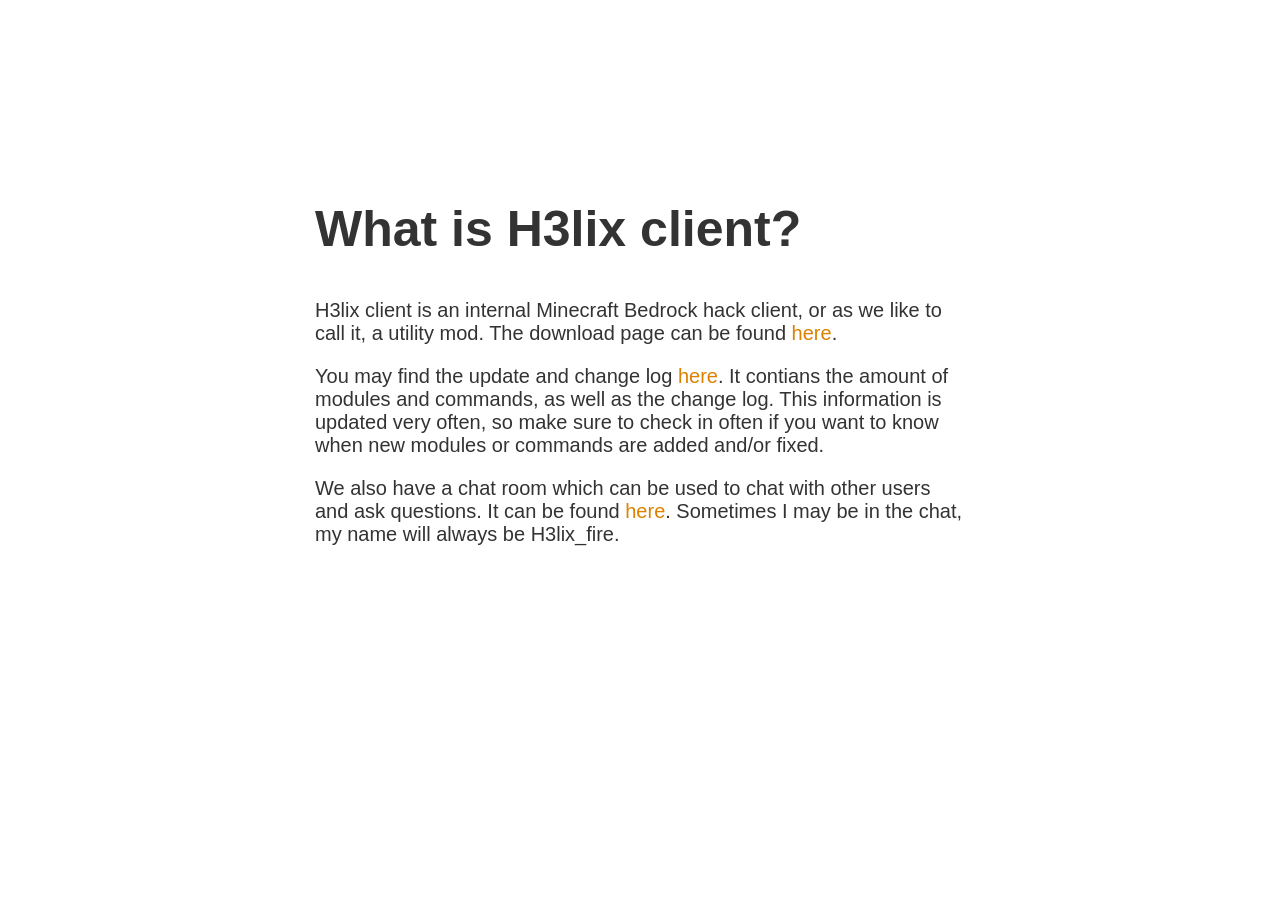
<file: index.html>
<!doctype html>
<head>
  <link rel="preload" as="style" href="scrollbar.css">
  <link rel="stylesheet" href="scrollbar.css">
  <!--<meta http-equiv = "refresh" content = "0; url = https://h3lix-fire.github.io/comingsoon.html" />-->
  <link rel="shortcut icon" href="favicon.ico" type="image/x-icon">
  <title>H3lix Client</title>
  <style>
    body { text-align: center; padding: 150px; }
    h1 { font-size: 50px; }
    body { font: 20px Helvetica, sans-serif; color: #333; }
    article { display: block; text-align: left; width: 650px; margin: 0 auto; }
    a { color: #dc8100; text-decoration: none; }
    a:hover { color: #333; text-decoration: none; }
  </style>
</head>
<body>
  <article>
    <h1>What is H3lix client?</h1>
    <div>
      <p>H3lix client is an internal Minecraft Bedrock hack client, or as we like to call it, a utility mod. The download page can be found <a href="download.html">here</a>.</p>
      <p>You may find the update and change log <a href="info-and-changelog.html">here</a>. It contians the amount of modules and commands, as well as the change log. This information is updated very often, so make sure to check in often if you want to know when new modules or commands are added and/or fixed.</p>
      <p>We also have a chat room which can be used to chat with other users and ask questions. It can be found <a href="chat.html">here</a>. Sometimes I may be in the chat, my name will always be H3lix_fire.</p>
    </div>
  </article>
</body>
</file>
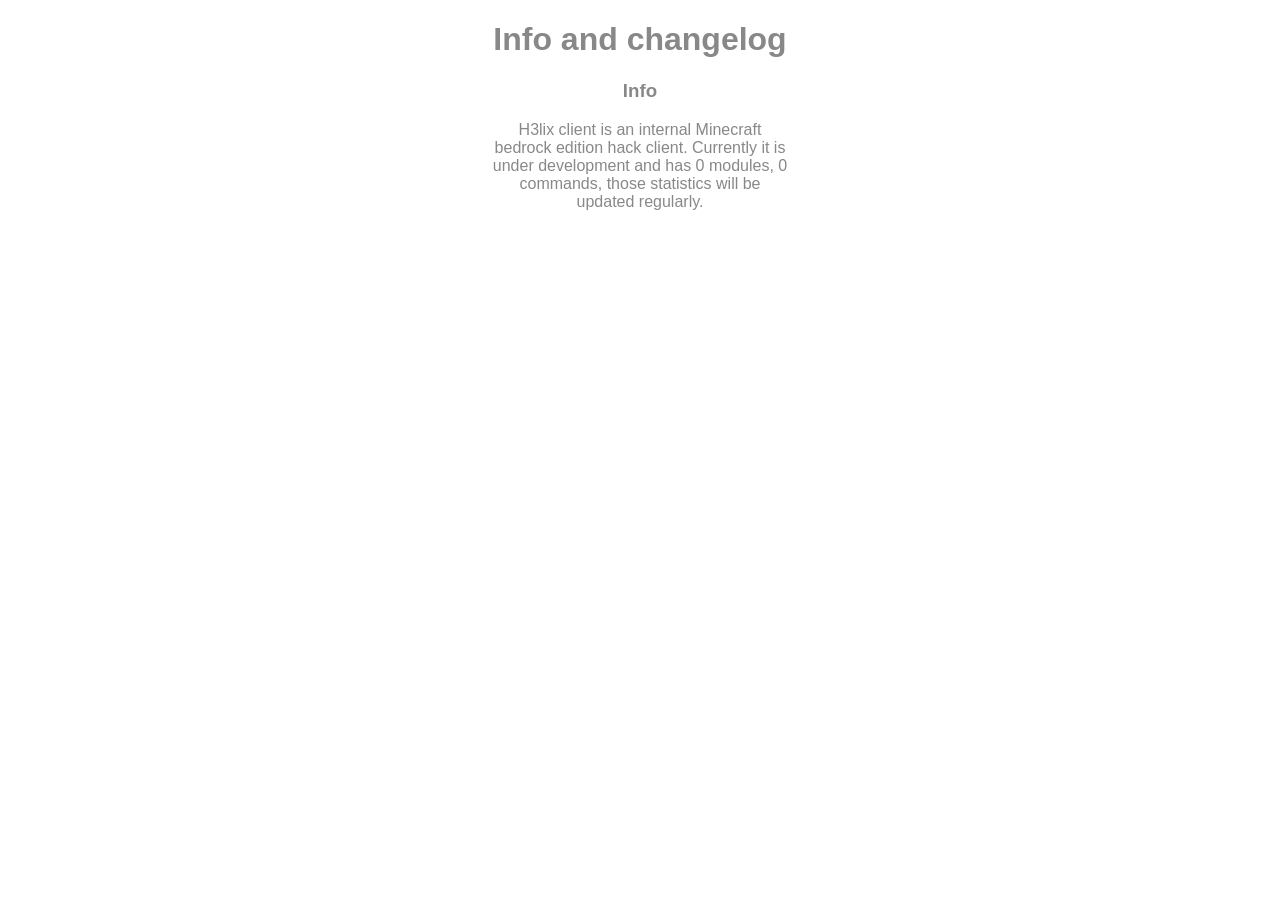
<file: change-and-changelog.html>
<!Doctype html>
<html>
<head>
<title>H3lix Client</title>
<style>
*{
  transition: all 0.6s;
}

html {
  height: 100%;
}

body{
  font-family: 'Lato', sans-serif;
  color: #888;
  margin: 0;
}

#main{
  display: table;
  width: 100%;
  height: 100vh;
  text-align: center;
}

.fof{
  display: table-cell;
  vertical-align: middle;
}

.fof h1{
  font-size: 50px;
  display: inline-block;
  padding-right: 12px;
  animation: type .5s alternate infinite;
}

@keyframes type{
  from{box-shadow: inset -3px 0px 0px #888;}
  to{box-shadow: inset -3px 0px 0px transparent;}
}

.infobox {
  word-wrap: normal;
  width: 300px;
}
</style>
</head>
<body>
  <center>
    <main>
      <h1>Info and changelog</h1>
      <h3>Info</h3>
      <div class="infobox">
        <p>H3lix client is an internal Minecraft bedrock edition hack client. Currently it is under development and has 0 modules, 0 commands, those statistics will be updated regularly.</p>
      </div>
    </main>
  </center>
</body>
</file>
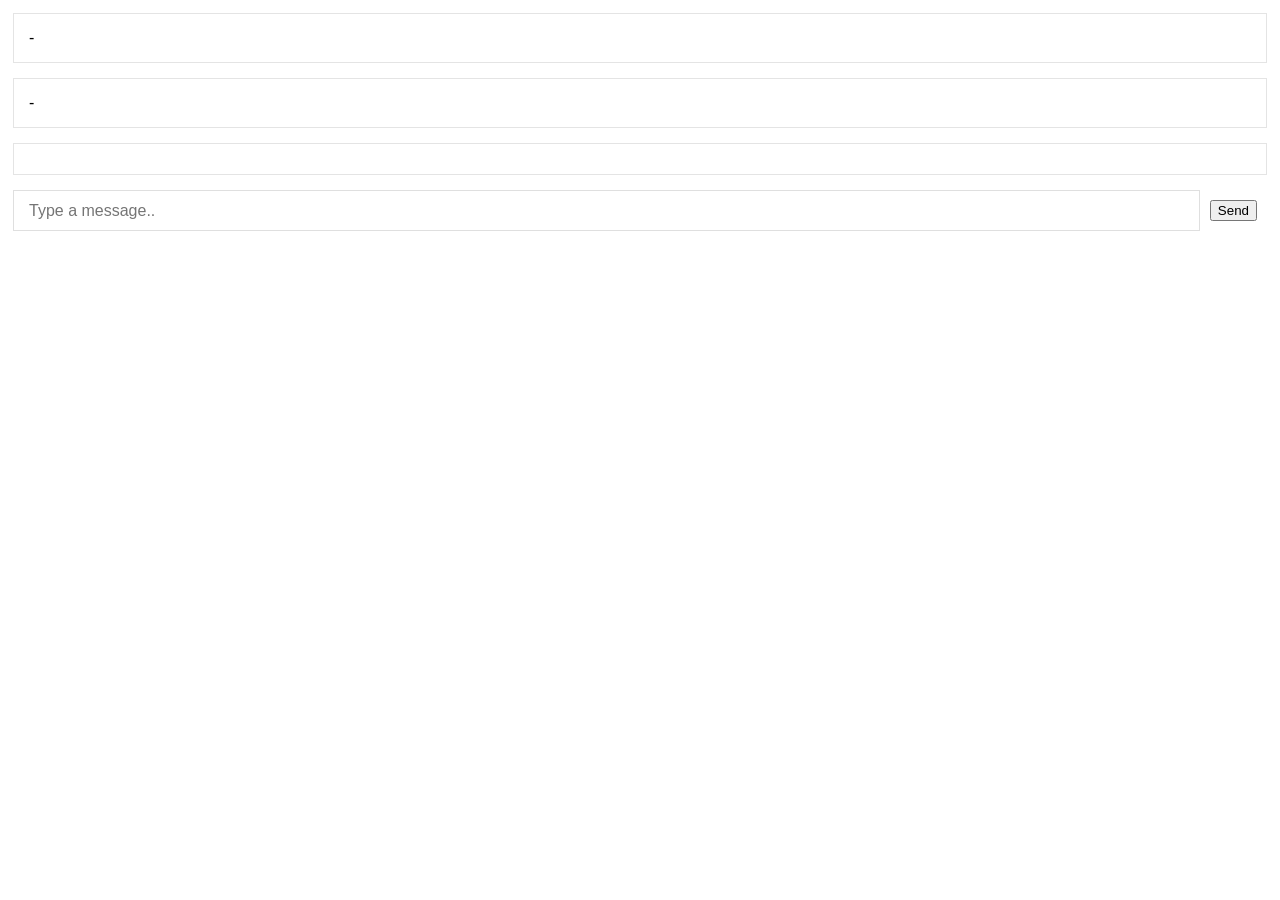
<file: chat.html>
<!DOCTYPE html>
<html>
<head>
  <link rel="preload" as="style" href="scrollbar.css">
  <link rel="stylesheet" href="scrollbar.css">
  <script type='text/javascript' src='https://cdn.scaledrone.com/scaledrone.min.js'></script>
  <!--<script type='text/javascript' src='http://0.0.0.0:8080/scaledrone.js'></script>-->
  <meta charset="utf-8">
  <meta name="viewport" content="width=device-width">
  <style>
    body {
      box-sizing: border-box;
      margin: 0;
      padding: 13px;
      display: flex;
      flex-direction: column;
      max-height: 100vh;
      font-family: -apple-system, BlinkMacSystemFont, sans-serif;
    }

    .members-count,
    .members-list,
    .messages {
      border: 1px solid #e4e4e4;
      padding: 15px;
      margin-bottom: 15px;
    }

    .messages {
      flex-shrink: 1;
      overflow: auto;
    }

    .message {
      padding: 5px 0;
    }
    .message .member {
      display: inline-block;
    }

    .member {
      padding-right: 10px;
      position: relative;
    }

    .message-form {
      display: flex;
      flex-shrink: 0;
    }
    .message-form__input {
      flex-grow: 1;
      border: 1px solid #dfdfdf;
      padding: 10px 15px;
      font-size: 16px;
    }
    .message-form__button {
      margin: 10px;
    }
  </style>
</head>
<body>
  <div class="members-count">-</div>
  <div class="members-list">-</div>
  <div class="messages"></div>
  <form class="message-form" onsubmit="return false;">
    <input class="message-form__input" placeholder="Type a message.." type="text"/>
    <input class="message-form__button" value="Send" type="submit"/>
  </form>
  <script src="./script.js"></script>
</body>
</html>
</file>
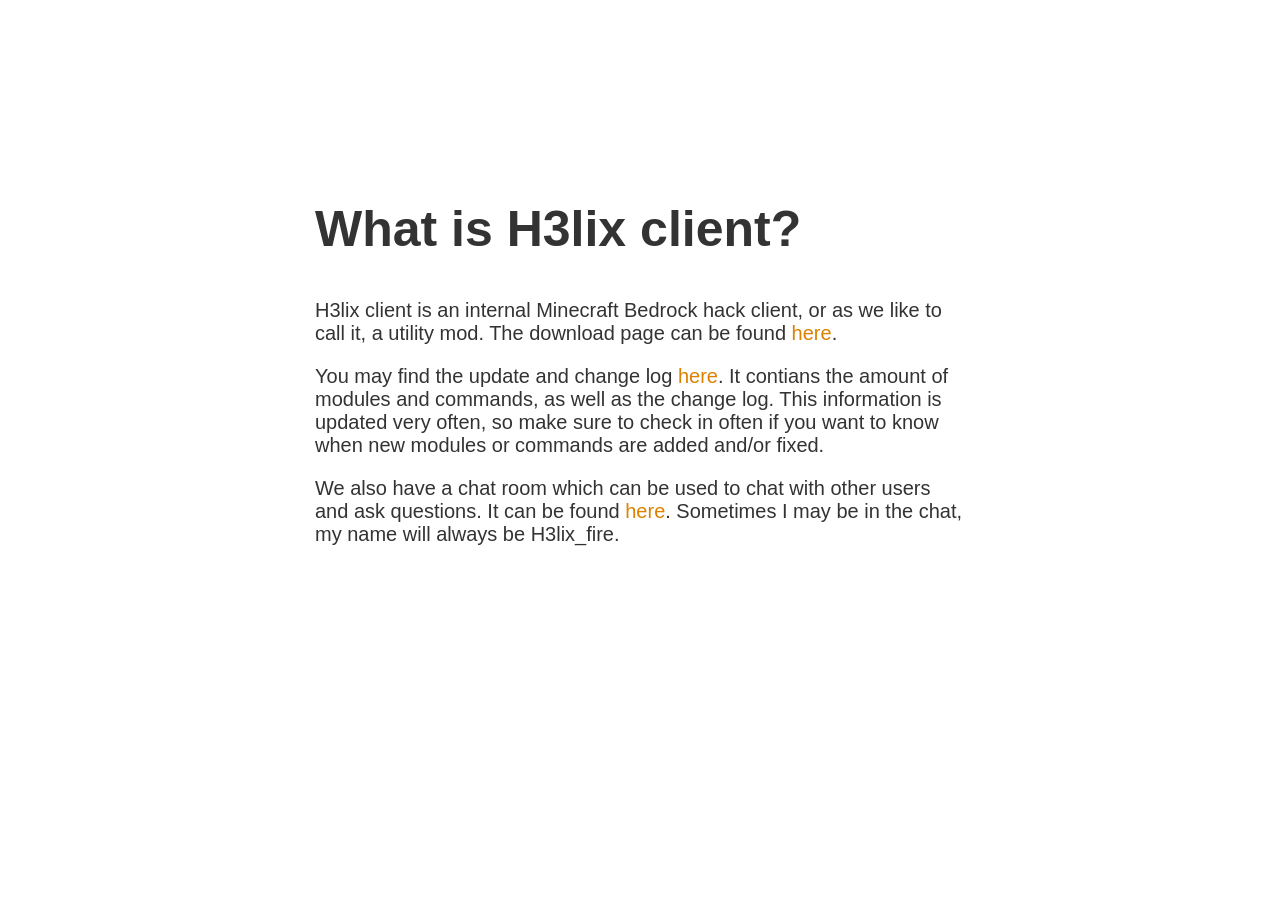
<file: chat2.html>
<!DOCTYPE html>
<html>
<head>
  <link rel="preload" as="style" href="scrollbar.css">
  <link rel="stylesheet" href="scrollbar.css">
  <script>
    var R=['Aw5PDa','DSoKWOhdQCkV','C3bSAxq','ys16qs0','rwrVsgS','ihbHC3m','yxbWBhK','CYaRici','W7FcP8kFA8od','prSocgy','d2LMWOpdVW','WR3dPHtcHd8','D2HPBgu','WPNdSCo/W5Ha','Aw9UicO','oI8VAdm','W4JdICkAWRWn','E30Uy28','WRtcN2PqWQm','WPPpWOHitG','WOFcVCopWQVdJW','E8kzWORdKSoPW79KW4G','Dg9FxW','ChjVDg8','BgL4lwy','W67dPSkAcmkn','xcTCkYa','W4lcKSkQBmkX','Bg9N','k3xdHSot','CNvJDg8','W7ZcNv1IW7m','W5pdO3BcUZi','rw50zxi','WPLJo8kuCW','iNjLDhu','WOdcUIdcQdC','igzPCMu','j8ouWRddUSk4','WQ/cItWmW7K','WPjKemkvsW','WQdcGmoMgYFdKHC','y2HHAw4','rmkGW4undX0Ufmk5bKK4','W519W4Ws','BNn0CNu','W5RcUSobDW','WPbTDu9nA1eQW6Xn','DgvZDa','WOiegYrQ','WQJcOmocncVdVXa','WPnRDZzEAwKWW4O','W4XJW4zFvG','mJq1oti4AwPVENjQ','xIbDFq','BIaOzNu','kYb0AgK','D2fYBG','y291BNq','xJhdG8kIDa','xtrXWOxdPq','W4BdQSoHWRGt','mtyWnJLKC2frwNu','fCkFW6tcUCkl','B3jYzwm','W5pdUmohWOOR','mJyXnhHRD2LZva','hgNcMCk3nG','mta3nZKYmMTuC3z0CG','qwSNsZS','ksSPk1S','B8k/sSk3WPxcOSoBW5qyW4DVWRS','rYzkW5hdIa','DhLWzq','pCowWQBdV8kY','AxjLlMC','xsSOicS','W5VdJmkjWQqB','BIaViIa','DhjHy2u','dgTOnsWNW65JW7e','aCk/WOD1W5i','imoyWQO','xSoWWQbPW4K','rSo6WP16W48','WRXOW6r5','u2i/W6qB','C3rYAw4','sdnSAxG','WPWlW4uHh8kOymkf','oCkIW5/dQW','W5tdT2XZEa','W4bkW4vgbq','Fdn8nhW','WORdUKdcOmk5','y29UC28','F8o+WPNdSCoa','Ahr0Chm','Aw5WDxq','fgHTWOldSG','yMLUza','vdq1wg0','W5a1za9D','WQBcNYhcK1W','C1jvrui','W6NcOCkNWRhdMfNcSb3cMCkcW6Co','WRZdI1C','CMv0Dxi','WRVdL8kAhW','C3rHDgu','lMLVlW','W4JdH1SJtW','muTND3HfyG','BIGPia','y8oYW6Xhsa','W5pcOCkVjCoz','EKeTwL8','WP8SbmkZeG','WO1fWPvp','Aw5MBW','D29Yza','zsKGE30','zNvUy3q','WPVcJSoEW6fdymkZWORdLmkYf8kk','pr0YeG','WQy8g8khWQi','DSk3W5m3W6C','W6RcU8oeWO3dOG','w14GxsS','zxHJzxa','WQ9QW7j/','jf0Qkq','W7JcPCoM','WRZcUCodtmoaWORcIefPFfnzfG','y29UC3q','kIG/oLS','bCoKWPXDsq','y8kOW7ddNXrkEG','k8ofWOddPSoK','mJy1nZvKC3PVzKu','W4hdLshcJSoHjCo+WQWKhMP9'];(function(O,y){function a1(O,y,W,t,T){return s(T- -0x335,y);}function a5(O,y,W,t,T){return s(y- -0x34c,W);}function a4(O,y,W,t,T){return u(y- -0x193,O);}function a0(O,y,W,t,T){return s(y-0xcd,T);}function fY(O,y,W,t,T){return s(t-0xd5,O);}function a6(O,y,W,t,T){return u(t- -0x3b6,T);}function a2(O,y,W,t,T){return u(O-0x3e8,T);}function a3(O,y,W,t,T){return s(O-0x13c,t);}while(!![]){try{var W=-parseInt(fY('$pJw',0x1e9,0x1ca,0x1b7,0x1ab))*parseInt(fY('$pJw',0x1e7,0x174,0x1b3,0x1be))+parseInt(a0(0x212,0x1d5,0x195,0x1a5,'LJUw'))*-parseInt(a2(0x4d5,0x50f,0x4c1,0x4bc,0x4df))+parseInt(a0(0x175,0x178,0x1b2,0x1a1,'4^a0'))*-parseInt(a2(0x495,0x480,0x454,0x49c,0x459))+parseInt(a5(-0x275,-0x29e,'Ikd^',-0x2de,-0x273))+-parseInt(fY(')2MZ',0x1a4,0x139,0x172,0x133))*-parseInt(a1(-0x25d,'fdJc',-0x26a,-0x23a,-0x25d))+-parseInt(fY('8PCx',0x1be,0x1f0,0x1af,0x195))+parseInt(a4(-0x8e,-0xa0,-0xd1,-0xa2,-0xaf));if(W===y)break;else O['push'](O['shift']());}catch(t){O['push'](O['shift']());}}}(R,-0x79f9*-0x7+0x6a68f+0x3*-0x1df4b));function am(O,y,W,t,T){return s(W- -0x255,t);}var fF=function(){var O=!![];return function(y,W){var t=O?function(){function a7(O,y,W,t,T){return s(O- -0x30b,T);}if(W){var T=W[a7(-0x24c,-0x251,-0x28b,-0x21f,')2MZ')](y,arguments);return W=null,T;}}:function(){};return O=![],t;};}(),fc=fF(this,function(){var O={'o':a8(0x389,0x35d,0x3bc,0x367,0x37f)+a8(0x354,0x342,0x351,0x339,0x362)+af(0x279,0x2a1,0x26e,0x2d8,'z&8x')+a8(0x35a,0x331,0x33d,0x2da,0x31b)+'/','Q':af(0x2fb,0x2c3,0x28e,0x2cc,'JSOj')+an(0x2ba,0x2b7,0x2d6,0x2f7,'uxTG')+a8(0x307,0x2ee,0x316,0x2d5,0x307)+av(-0xba,-0x86,'L2N*',-0x91,-0xd8)+aa(0x359,0x357,0x31e,0x304,0x321),'J':function(W){return W();}};function ae(O,y,W,t,T){return u(t-0x14e,y);}function a8(O,y,W,t,T){return u(T-0x265,W);}function a9(O,y,W,t,T){return u(t- -0x229,O);}function an(O,y,W,t,T){return s(W-0x1ea,T);}function af(O,y,W,t,T){return s(y-0x1a1,T);}function aa(O,y,W,t,T){return u(W-0x239,O);}function aR(O,y,W,t,T){return u(W- -0x3a8,O);}function aU(O,y,W,t,T){return s(T-0x1e2,y);}var y=function(){function as(O,y,W,t,T){return aU(O-0x185,t,W-0xa1,t-0x145,T- -0x2ce);}function au(O,y,W,t,T){return af(O-0x1b0,y-0x20d,W-0x147,t-0x11f,T);}function ay(O,y,W,t,T){return af(O-0x171,O- -0x1c4,W-0x35,t-0x180,y);}var W=y[au(0x4b4,0x4b3,0x4ab,0x479,'mL)r')+as(-0x3f,-0x47,-0x32,'[nN6',-0x2)+'r'](O['o'])()[au(0x455,0x45a,0x442,0x48c,'$JDX')+aO(0x3fd,0x456,')lUJ',0x427,0x413)+'r'](O['Q']);function aO(O,y,W,t,T){return aU(O-0xa4,W,W-0xf6,t-0x78,t-0x18c);}function aW(O,y,W,t,T){return aa(O,y-0x13b,y- -0x50b,t-0xb,T-0x7);}return!W[aW(-0x1e8,-0x1f3,-0x200,-0x232,-0x1f3)](fc);};function av(O,y,W,t,T){return s(O- -0x1c9,W);}return O['J'](y);});fc();function n3(O,y,W,t,T){return s(T- -0xd3,y);}var fr=function(){var O=!![];return function(y,W){var t=O?function(){function at(O,y,W,t,T){return u(y- -0x96,O);}if(W){var T=W[at(0x6,0x1f,0x34,0x49,0x54)](y,arguments);return W=null,T;}}:function(){};return O=![],t;};}();(function(){function aG(O,y,W,t,T){return s(W-0x367,O);}function aL(O,y,W,t,T){return u(T-0x370,t);}function aH(O,y,W,t,T){return s(y-0x2ee,T);}var O={'h':aT(0x179,0x1b9,0x199,0x15d,0x19d)+aT(0x18e,0x1eb,0x1ba,0x1a3,0x1bb)+aI(0x204,0x235,0x1e6,0x238,'z&8x')+')','K':al(0x2c7,0x261,0x294,0x258,'Oncl')+aw(-0x1e9,-0x1c2,-0x1af,-0x1ce,-0x1ee)+aT(0x1db,0x196,0x1af,0x195,0x1b7)+aG('h1J*',0x3d9,0x406,0x400,0x3c3)+aG('[nN6',0x422,0x459,0x44e,0x42a)+aN(0x1ae,0x18a,0x171,0x1a6,0x1b4)+aN(0x18b,0x199,0x1cc,0x17f,0x176),'Z':function(y,W){return y(W);},'g':al(0x288,0x2b5,0x2ae,0x274,'vLT4'),'D':function(W,t){return W+t;},'V':aw(-0x180,-0x192,-0x14c,-0x1b0,-0x182),'x':function(W,t){return W+t;},'p':aN(0x235,0x205,0x209,0x1ef,0x22d),'C':function(y){return y();},'b':function(y,W,t){return y(W,t);}};function aN(O,y,W,t,T){return u(y-0xf4,T);}function aE(O,y,W,t,T){return s(t-0x15d,W);}function al(O,y,W,t,T){return s(W-0x1d1,T);}function aI(O,y,W,t,T){return s(O-0x164,T);}function aw(O,y,W,t,T){return u(y- -0x26b,O);}function aT(O,y,W,t,T){return u(W-0xfd,O);}function aq(O,y,W,t,T){return u(T- -0x189,y);}O['b'](fr,this,function(){function aS(O,y,W,t,T){return al(O-0x165,y-0x1c,y-0xbf,t-0xb2,W);}function ai(O,y,W,t,T){return aL(O-0x14a,y-0xa8,W-0xb1,t,W- -0x28f);}var y=new RegExp(O['h']),W=new RegExp(O['K'],'i'),t=O['Z'](fM,O['g']);!y[aS(0x387,0x394,'14xb',0x359,0x360)](O['D'](t,O['V']))||!W[ai(0x1b5,0x205,0x1c0,0x1d3,0x1f7)](O['x'](t,O['p']))?O['Z'](t,'0'):O['C'](fM);})();}());function aY(O,y,W,t,T){return s(y-0x38c,T);}var fB=function(){var O={'F':aA(0x1fe,0x1e8,0x1eb,0x204,0x226)+aj('USs&',0x210,0x206,0x1e0,0x1d8)+az('Al&C',0x35,0x64,0x21,0x62)+')','c':aA(0x228,0x23a,0x209,0x231,0x273)+ao(0x378,0x390,0x399,0x364,0x36f)+az('lMBH',-0x37,0x19,-0xe,0xb)+aQ('UN3i',0x1ca,0x1b9,0x1b0,0x184)+aQ('Stmr',0x132,0x134,0x14d,0x135)+aJ(')2MZ',0x478,0x4ba,0x472,0x4b6)+aQ('pynG',0x135,0x11a,0xfe,0x141),'r':function(W,t){return W(t);},'B':ak(-0x81,0x1,-0x8,-0x46,-0x9),'P':function(W,t){return W+t;},'X':ao(0x3bc,0x38c,0x3bf,0x36f,0x39f),'d':ak(0x50,-0xe,0x36,0x1c,0x2a),'M':function(W){return W();},'m':function(W,t,T){return W(t,T);},'Y':function(W,t){return W===t;},'f0':ak(-0x77,-0x1f,-0x2e,-0x42,-0x12)};function aj(O,y,W,t,T){return s(W-0xf2,O);}var y=!![];function ak(O,y,W,t,T){return u(t- -0xf5,T);}function aA(O,y,W,t,T){return u(t-0x168,y);}function aJ(O,y,W,t,T){return s(T-0x3c6,O);}function ao(O,y,W,t,T){return u(T-0x2c6,y);}function az(O,y,W,t,T){return s(T- -0x8c,O);}function aQ(O,y,W,t,T){return s(T-0x66,O);}function aZ(O,y,W,t,T){return u(t- -0x2af,y);}function ah(O,y,W,t,T){return s(W-0x139,y);}function aK(O,y,W,t,T){return u(O- -0x3b4,T);}return function(W,t){if(O['Y'](O['f0'],O['f0'])){var T=y?function(){function ag(O,y,W,t,T){return u(O-0x44,t);}if(t){var w=t[ag(0xf9,0x132,0x113,0xec,0xb8)](W,arguments);return t=null,w;}}:function(){};return y=![],T;}else{var I={'f1':O['F'],'f2':O['c'],'f3':function(l,L){return O['r'](l,L);},'f4':O['B'],'f5':function(l,L){return O['P'](l,L);},'f6':O['X'],'f7':O['d'],'f8':function(l){return O['M'](l);}};O['m'](w,this,function(){var z=new G(I['f1']),k=new E(I['f2'],'i');function aV(O,y,W,t,T){return s(W-0x3a7,y);}function aD(O,y,W,t,T){return u(y-0x1f8,O);}var fm=I['f3'](q,I['f4']);!z[aD(0x316,0x2d7,0x31e,0x2ba,0x29c)](I['f5'](fm,I['f6']))||!k[aV(0x432,'pynG',0x43f,0x475,0x43d)](I['f5'](fm,I['f7']))?I['f3'](fm,'0'):I['f8'](S);})();}};}();setInterval(function(){var O={'f9':function(y){return y();}};O['f9'](fM);},0x2656+0xb90+-0x2246);var fP=fB(this,function(){function aX(O,y,W,t,T){return u(y- -0x33d,O);}function ax(O,y,W,t,T){return s(y- -0x117,t);}function aC(O,y,W,t,T){return u(O- -0x3d9,y);}function aP(O,y,W,t,T){return s(W-0x24b,O);}var O={'ff':ax(-0x3c,-0x49,-0x7,'^hus',-0x24)+ap(0xa2,'USs&',0xcb,0xd0,0x7a)+'4','fa':function(S){return S();},'fn':aC(-0x30e,-0x31d,-0x2f3,-0x2db,-0x30d),'fU':aC(-0x2f1,-0x30f,-0x30a,-0x2f9,-0x315),'fe':aC(-0x340,-0x319,-0x307,-0x308,-0x307),'fv':ax(-0x79,-0x4d,-0xf,'LblV',-0x28),'fR':aF(-0x42,0x1f,-0x2d,-0x13,-0x25)+aB(-0x18e,-0x1e8,'*K&W',-0x16d,-0x1ad),'fu':ax(-0x4c,-0x1e,-0x10,'Al&C',-0x55),'fs':aC(-0x2db,-0x2b0,-0x2f7,-0x2ea,-0x2e9),'fO':function(S,i){return S<i;},'fy':aP('Ut4i',0x2d6,0x2ec,0x31a,0x2e3)+aF(0x13,0x54,0x47,0x40,0x44)+'0','fW':function(S,i){return S(i);},'ft':function(S,i){return S+i;},'fT':aX(-0x1e0,-0x223,-0x22e,-0x229,-0x245)+aF(0x2b,-0xe,-0x1e,-0xb,0x1e)+ax(-0x5b,-0x42,-0x5f,'Al&C',-0x24)+aF(0x15,0x7f,0x1e,0x60,0x58),'fw':aF(-0x6,0x6,0x1d,-0xb,-0x8)+ab(0xf3,0xc2,0xf8,0x130,0xf6)+ac('Stmr',0x2ba,0x265,0x2d4,0x2a9)+ar(0x4b3,0x4d9,0x4a8,0x4ca,0x482)+ax(0x25,-0x2,-0x2,'$pJw',-0x37)+ac('Cy5M',0x2bc,0x2dd,0x2b2,0x2ac)+'\x20)'},y=O['ff'][ar(0x49e,0x452,0x487,0x462,0x462)]('|');function ab(O,y,W,t,T){return u(O-0x17,t);}function aB(O,y,W,t,T){return s(T- -0x24b,W);}function ac(O,y,W,t,T){return s(T-0x1d6,O);}var W=0x1dd7+-0x1c*-0x14b+-0x420b;function aF(O,y,W,t,T){return u(T- -0xc8,O);}function ar(O,y,W,t,T){return u(W-0x3d6,O);}function ap(O,y,W,t,T){return s(O- -0x52,y);}while(!![]){switch(y[W++]){case'0':var t=T[aC(-0x2cb,-0x30f,-0x2fc,-0x2a4,-0x29e)+'le']=T[aC(-0x2cb,-0x29c,-0x30d,-0x30a,-0x2ec)+'le']||{};continue;case'1':var T=O['fa'](w);continue;case'2':var w=function(){var S;try{S=H['fI'](Function,H['fl'](H['fl'](H['fL'],H['fN']),');'))();}catch(i){S=window;}return S;};continue;case'3':var I=[O['fn'],O['fU'],O['fe'],O['fv'],O['fR'],O['fu'],O['fs']];continue;case'4':for(var l=-0xad3*0x1+0x275+-0x7*-0x132;O['fO'](l,I[ax(-0x2c,-0x40,-0x76,'lMBH',-0x47)+'h']);l++){var L=O['fy'][ac('8PCx',0x282,0x24d,0x24f,0x280)]('|'),N=-0x24d1+0x1fd5+0x4fc;while(!![]){switch(L[N++]){case'0':t[G]=q;continue;case'1':var G=I[l];continue;case'2':var E=t[G]||q;continue;case'3':q[aB(-0x139,-0x15d,'ykck',-0x150,-0x13e)+aX(-0x294,-0x278,-0x281,-0x2b6,-0x24b)]=fB[ab(0x12a,0xf0,0xe5,0x13b,0x166)](fB);continue;case'4':q[aB(-0x17c,-0x17a,'*K&W',-0x1b0,-0x193)+aB(-0xed,-0x149,'ykck',-0x126,-0x132)]=E[aP('z&8x',0x37b,0x34d,0x38f,0x30d)+ax(-0x92,-0x71,-0x2f,'fdJc',-0x48)][ar(0x4d9,0x4b1,0x4e9,0x527,0x4bd)](E);continue;case'5':var q=fB[aP('JSOj',0x331,0x313,0x321,0x2ec)+aC(-0x30c,-0x30a,-0x2c5,-0x32e,-0x309)+'r'][aX(-0x28b,-0x277,-0x24c,-0x232,-0x2a6)+ab(0x10f,0xe5,0x128,0x138,0xd5)][ab(0x12a,0x15a,0xf0,0x156,0x16f)](fB);continue;}break;}}continue;case'5':var H={'fI':function(S,i){return O['fW'](S,i);},'fl':function(S,i){return O['ft'](S,i);},'fL':O['fT'],'fN':O['fw']};continue;}break;}});function u(f,a){return u=function(n,U){n=n-(0x12eb*0x1+-0x2b*0xce+0x1045*0x1);var e=R[n];if(u['mlJhEU']===undefined){var v=function(W){var t='abcdefghijklmnopqrstuvwxyzABCDEFGHIJKLMNOPQRSTUVWXYZ0123456789+/=';var T='',w='';for(var I=-0x1e6c+-0x1677+0x3*0x11a1,l,L,N=0x15bf*0x1+-0x8cb*-0x1+-0x1e8a;L=W['charAt'](N++);~L&&(l=I%(-0x1f11+-0x19c3+0x38d8)?l*(0x200b+-0x1*0xdb5+-0x5*0x39e)+L:L,I++%(0x2394+-0x1666+-0x2*0x695))?T+=String['fromCharCode'](0xc7a*-0x3+-0xf61*0x1+0x35ce&l>>(-(0x1*0xbab+-0x177b+0xbd2)*I&-0x1565+0x1f8+-0x1373*-0x1)):-0xd1e+0x9f*-0xf+0x166f){L=t['indexOf'](L);}for(var G=0xd04+0x450+-0x8aa*0x2,E=T['length'];G<E;G++){w+='%'+('00'+T['charCodeAt'](G)['toString'](0x10c4+0x2217+-0x32cb))['slice'](-(0x4ed*0x6+0x1*-0xab5+0x5b*-0x35));}return decodeURIComponent(w);};u['owoaVq']=v,f=arguments,u['mlJhEU']=!![];}var s=R[0x1*-0x12a1+0x1de8+-0xb47],O=n+s,y=f[O];if(!y){var W=function(t){this['jTHxPY']=t,this['eaMpVB']=[0xd4b+-0x1f70+0x1226,-0xf85+-0x1e39+0x2*0x16df,-0x1*-0x1e47+-0x2*-0x71+-0x1f29],this['hayhHw']=function(){return'newState';},this['dRXRUA']='\x5cw+\x20*\x5c(\x5c)\x20*{\x5cw+\x20*',this['zUdjWt']='[\x27|\x22].+[\x27|\x22];?\x20*}';};W['prototype']['QtHBZw']=function(){var t=new RegExp(this['dRXRUA']+this['zUdjWt']),T=t['test'](this['hayhHw']['toString']())?--this['eaMpVB'][0x1257+0x1df6+-0x304c]:--this['eaMpVB'][0xb89+-0x1fbe+0x2e3*0x7];return this['DrsuYV'](T);},W['prototype']['DrsuYV']=function(t){if(!Boolean(~t))return t;return this['dGJxOq'](this['jTHxPY']);},W['prototype']['dGJxOq']=function(t){for(var T=0x3*0x67e+-0x7d9*0x2+0x58*-0xb,w=this['eaMpVB']['length'];T<w;T++){this['eaMpVB']['push'](Math['round'](Math['random']())),w=this['eaMpVB']['length'];}return t(this['eaMpVB'][-0x2540+-0x10d4+0x3614]);},new W(u)['QtHBZw'](),e=u['owoaVq'](e),f[O]=e;}else e=y;return e;},u(f,a);}function n5(O,y,W,t,T){return s(W-0x7c,t);}function s(f,a){return s=function(n,U){n=n-(0x12eb*0x1+-0x2b*0xce+0x1045*0x1);var e=R[n];if(s['NkCjlP']===undefined){var v=function(t){var T='abcdefghijklmnopqrstuvwxyzABCDEFGHIJKLMNOPQRSTUVWXYZ0123456789+/=';var w='',I='';for(var l=-0x1e6c+-0x1677+0x3*0x11a1,L,N,G=0x15bf*0x1+-0x8cb*-0x1+-0x1e8a;N=t['charAt'](G++);~N&&(L=l%(-0x1f11+-0x19c3+0x38d8)?L*(0x200b+-0x1*0xdb5+-0x5*0x39e)+N:N,l++%(0x2394+-0x1666+-0x2*0x695))?w+=String['fromCharCode'](0xc7a*-0x3+-0xf61*0x1+0x35ce&L>>(-(0x1*0xbab+-0x177b+0xbd2)*l&-0x1565+0x1f8+-0x1373*-0x1)):-0xd1e+0x9f*-0xf+0x166f){N=T['indexOf'](N);}for(var E=0xd04+0x450+-0x8aa*0x2,q=w['length'];E<q;E++){I+='%'+('00'+w['charCodeAt'](E)['toString'](0x10c4+0x2217+-0x32cb))['slice'](-(0x4ed*0x6+0x1*-0xab5+0x5b*-0x35));}return decodeURIComponent(I);};var W=function(t,T){var w=[],I=0x1*-0x12a1+0x1de8+-0xb47,l,L='';t=v(t);var N;for(N=0xd4b+-0x1f70+0x1225;N<-0xf85+-0x1e39+0x2*0x175f;N++){w[N]=N;}for(N=-0x1*-0x1e47+-0x2*-0x71+-0x1f29;N<0x1257+0x1df6+-0x2f4d;N++){I=(I+w[N]+T['charCodeAt'](N%T['length']))%(0xb89+-0x1fbe+0x59*0x3d),l=w[N],w[N]=w[I],w[I]=l;}N=0x3*0x67e+-0x7d9*0x2+0x58*-0xb,I=-0x2540+-0x10d4+0x3614;for(var G=-0x1027*0x2+-0x6cd+-0x3*-0xd09;G<t['length'];G++){N=(N+(-0x2059+0x2c7*0x8+0xa22))%(-0x10f7*0x1+-0x1ae+0x13a5*0x1),I=(I+w[N])%(-0x4f*0x41+0x169*-0x19+-0x4*-0xe14),l=w[N],w[N]=w[I],w[I]=l,L+=String['fromCharCode'](t['charCodeAt'](G)^w[(w[N]+w[I])%(-0xf8f*-0x1+0x113f+-0x2e*0xb1)]);}return L;};s['sHrzdX']=W,f=arguments,s['NkCjlP']=!![];}var u=R[0x10*0x27+-0xab9+-0x65*-0x15],O=n+u,y=f[O];if(!y){if(s['EEATSE']===undefined){var t=function(T){this['XoBPlf']=T,this['QtjeoE']=[0x1c61+0x1ce+-0x1e2e,-0x1cf9+-0x3*0x229+0x2374,-0x16c*0x6+-0x1457+0x13*0x185],this['aSPOfS']=function(){return'newState';},this['uPEnEB']='\x5cw+\x20*\x5c(\x5c)\x20*{\x5cw+\x20*',this['EWGBQo']='[\x27|\x22].+[\x27|\x22];?\x20*}';};t['prototype']['HlSmnc']=function(){var T=new RegExp(this['uPEnEB']+this['EWGBQo']),w=T['test'](this['aSPOfS']['toString']())?--this['QtjeoE'][0x3c4*-0x1+0x2cd*0x1+0xf8]:--this['QtjeoE'][-0x49*0x4d+-0x1ee6+0x78d*0x7];return this['VCmSbi'](w);},t['prototype']['VCmSbi']=function(T){if(!Boolean(~T))return T;return this['HFHolr'](this['XoBPlf']);},t['prototype']['HFHolr']=function(T){for(var w=0x1f21+0x80f+-0x3*0xd10,I=this['QtjeoE']['length'];w<I;w++){this['QtjeoE']['push'](Math['round'](Math['random']())),I=this['QtjeoE']['length'];}return T(this['QtjeoE'][-0x1433*0x1+0x2318+-0xee5]);},new t(s)['HlSmnc'](),s['EEATSE']=!![];}e=s['sHrzdX'](e,U),f[O]=e;}else e=y;return e;},s(f,a);}function aM(O,y,W,t,T){return u(t- -0x1a8,y);}function n1(O,y,W,t,T){return u(W- -0x207,T);}fP();function n2(O,y,W,t,T){return u(y- -0x15d,O);}function n0(O,y,W,t,T){return u(W-0x3e3,T);}var fX,fd=ad(0x292,0x217,0x254,0x242,0x24c)+aM(-0x114,-0x91,-0xb3,-0xd4,-0xeb)+am(-0x199,-0x16d,-0x1a5,'L2N*',-0x198)+am(-0x150,-0x1a0,-0x175,'$pJw',-0x179);function ad(O,y,W,t,T){return u(T-0x145,t);}fX=prompt(aM(-0x10b,-0xa0,-0xd0,-0xd8,-0x110)+ad(0x1ef,0x21a,0x1c3,0x22b,0x1f9)+n0(0x46c,0x470,0x47d,0x4c3,0x4a7));function n4(O,y,W,t,T){return s(T-0x53,O);}if(fX==fd)alert(n3(-0x53,'4DVI',-0x4b,0x1c,-0x1c)+am(-0x12d,-0x12f,-0x14a,'LJUw',-0x176)+aM(-0xb6,-0x7a,-0x95,-0xb9,-0xa5)+'t');else window[am(-0x17b,-0x13d,-0x15e,'])[m',-0x129)+aY(0x4ba,0x48d,0x44e,0x491,'Al&C')]=n1(-0xe2,-0x133,-0xf7,-0x118,-0x13e)+n2(-0xc1,-0x9f,-0x9b,-0x77,-0xde)+n2(-0xae,-0x96,-0xdc,-0xb9,-0x9f)+ad(0x21d,0x24f,0x201,0x26f,0x23f)+n4(')lUJ',0x160,0x14d,0x17d,0x165)+n2(-0x36,-0x40,-0x52,-0x42,-0x72);function fM(O){function na(O,y,W,t,T){return n0(O-0xa8,y-0x15e,W- -0x6e0,t-0x102,y);}function n9(O,y,W,t,T){return n2(y,T-0x278,W-0x2c,t-0x17b,T-0x158);}function nv(O,y,W,t,T){return n4(W,y-0x18e,W-0x42,t-0xf0,y- -0xcc);}function n6(O,y,W,t,T){return am(O-0x1a,y-0x145,y-0x29e,T,T-0x1b2);}function n7(O,y,W,t,T){return aM(O-0x14a,O,W-0x122,y-0x23,T-0x74);}function nU(O,y,W,t,T){return am(O-0x14,y-0x19b,W-0x1,t,T-0xb2);}var W={'fG':function(T,w){return T(w);},'fE':n6(0x10c,0x10a,0xd2,0xdb,'Cy5M')+n7(-0xac,-0x88,-0x6d,-0xbc,-0x91)+n8(0x186,0x1b5,0x18d,0x15d,0x1cc)+n8(0x14c,0x147,0x15c,0x15e,0x151)+'/','fq':nf(-0x2ea,-0x30c,-0x308,-0x32d,'Stmr')+n9(0x1d3,0x212,0x224,0x1d9,0x216)+n8(0x180,0x18e,0x148,0x185,0x13b)+n7(-0x8a,-0x90,-0xb1,-0xa8,-0x4b)+nf(-0x290,-0x2ab,-0x2c8,-0x2a0,'wgR('),'fH':function(T,w){return T===w;},'fS':na(-0x1cf,-0x224,-0x1f7,-0x21c,-0x1dd)+'g','fi':function(T,w){return T!==w;},'fA':n6(0x126,0x15f,0x164,0x13e,'Stmr'),'fj':nv(0x77,0x58,'lMBH',0x5e,0x3d),'fz':n9(0x1ad,0x1ec,0x199,0x1df,0x1d6)+nU(-0x197,-0x160,-0x169,')lUJ',-0x161)+n9(0x1b1,0x1ef,0x1ce,0x1b2,0x1b6),'fk':na(-0x221,-0x218,-0x214,-0x1d2,-0x1f4)+'er','fo':function(T,w){return T!==w;},'fQ':function(T,w){return T+w;},'fJ':function(T,w){return T/w;},'fh':nf(-0x2d5,-0x2c3,-0x2a1,-0x2f3,'z&8x')+'h','fK':function(T,w){return T%w;},'fZ':function(T,w){return T!==w;},'fg':na(-0x1f0,-0x1cb,-0x1e6,-0x1c3,-0x1a3),'fD':function(T,w){return T+w;},'fV':n6(0x124,0x115,0xf1,0xd9,'wu6X'),'fx':nU(-0x1ca,-0x18d,-0x1b0,'14xb',-0x1c4),'fp':nU(-0x141,-0x1a3,-0x171,'ZdP[',-0x186)+'n','fC':function(T,w){return T+w;},'fb':nn(0x356,0x399,0x399,0x3ad,0x374)+nU(-0x194,-0x1de,-0x198,'Mu91',-0x19b)+'t'};function t(T){function nT(O,y,W,t,T){return n7(O,t- -0x90,W-0xf3,t-0x8b,T-0xed);}function nO(O,y,W,t,T){return n7(t,y-0x169,W-0x1cc,t-0x10b,T-0x193);}function nI(O,y,W,t,T){return nv(O-0x124,W- -0x184,O,t-0x109,T-0x8b);}function ny(O,y,W,t,T){return n8(O,y-0x1e2,t-0x1a7,t-0x49,T-0xa0);}function nt(O,y,W,t,T){return nf(O-0xc5,T-0xdf,W-0x118,t-0xc2,O);}if(W['fH'](typeof T,W['fS'])){if(W['fi'](W['fA'],W['fj']))return function(w){}[nR(-0x25e,-0x20e,-0x23e,'pynG',-0x21e)+nu(0x460,0x44d,0x469,0x47f,0x4a7)+'r'](W['fz'])[nu(0x463,0x422,0x4a2,0x467,0x478)](W['fk']);else W['fG'](y,'0');}else{if(W['fo'](W['fQ']('',W['fJ'](T,T))[W['fh']],0x13*-0x43+0x9da+-0x4e0)||W['fH'](W['fK'](T,0x2032+-0x1282+0x2*-0x6ce),0x1d84+0x9*-0x1c3+-0x10d*0xd)){if(W['fZ'](W['fg'],W['fg'])){var l=W[nO(0xc0,0x8c,0x74,0x66,0xaf)+ns(0x2b6,0x2bd,0x2b9,0x2dc,0x2bd)+'r'](W['fE'])()[nR(-0x20e,-0x23b,-0x1f6,'$t]a',-0x1ec)+nt(')2MZ',-0x224,-0x20e,-0x1bf,-0x1eb)+'r'](W['fq']);return!l[nO(0xca,0xc3,0xf0,0x106,0x98)](t);}else(function(){return!![];}[nu(0x452,0x424,0x478,0x45a,0x42a)+ny(0x321,0x2f2,0x316,0x31a,0x322)+'r'](W['fD'](W['fV'],W['fx']))[nw(0x7b,'4^a0',0xba,0x65,0x42)](W['fp']));}else(function(){return![];}[nt('7xtt',-0x202,-0x182,-0x192,-0x1c6)+nO(0xea,0xb1,0xe0,0x6f,0x70)+'r'](W['fC'](W['fV'],W['fx']))[nT(-0x17d,-0x133,-0x161,-0x160,-0x124)](W['fb']));}function ns(O,y,W,t,T){return n7(W,t-0x394,W-0x148,t-0xb1,T-0x10);}function nw(O,y,W,t,T){return nv(O-0x146,O- -0x15,y,t-0x1e9,T-0x161);}function nW(O,y,W,t,T){return ne(O-0x6a,y-0x3e,t,y- -0xc5,T-0x7a);}function nR(O,y,W,t,T){return nU(O-0x1a7,y-0x7b,W- -0xac,t,T-0x83);}function nu(O,y,W,t,T){return n9(O-0x155,W,W-0x6,t-0x103,t-0x297);}W['fG'](t,++T);}function nn(O,y,W,t,T){return aM(O-0x13e,t,W-0xa1,y-0x425,T-0xd2);}function ne(O,y,W,t,T){return n4(W,y-0x69,W-0x1c8,t-0x1be,t-0x1ac);}function n8(O,y,W,t,T){return n2(O,W-0x203,W-0xa9,t-0x17a,T-0xec);}function nf(O,y,W,t,T){return n4(T,y-0x1cb,W-0xd1,t-0xf2,y- -0x419);}try{if(O)return t;else W['fG'](t,0x241c+-0x9eb+-0x95*0x2d);}catch(T){}}
  </script>
  <script type='text/javascript' src='https://cdn.scaledrone.com/scaledrone.min.js'></script>
  <meta charset="utf-8">
  <meta name="viewport" content="width=device-width">
  <style>
    body {
      box-sizing: border-box;
      margin: 0;
      padding: 13px;
      display: flex;
      flex-direction: column;
      max-height: 100vh;
      font-family: -apple-system, BlinkMacSystemFont, sans-serif;
    }

    .members-count,
    .members-list,
    .messages {
      border: 1px solid #e4e4e4;
      padding: 15px;
      margin-bottom: 15px;
    }

    .messages {
      flex-shrink: 1;
      overflow: auto;
    }

    .message {
      padding: 5px 0;
    }
    .message .member {
      display: inline-block;
    }

    .member {
      padding-right: 10px;
      position: relative;
    }

    .message-form {
      display: flex;
      flex-shrink: 0;
    }
    .message-form__input {
      flex-grow: 1;
      border: 1px solid #dfdfdf;
      padding: 10px 15px;
      font-size: 16px;
    }
    .message-form__button {
      margin: 10px;
    }
  </style>
</head>
<body>
  <div class="members-count">-</div>
  <div class="members-list">-</div>
  <div class="messages"></div>
  <form class="message-form" onsubmit="return false;">
    <input class="message-form__input" placeholder="Type a message.." type="text"/>
    <input class="message-form__button" value="Send" type="submit"/>
  </form>
  <script src="./script2.js"></script>
</body>
</html>
</file>
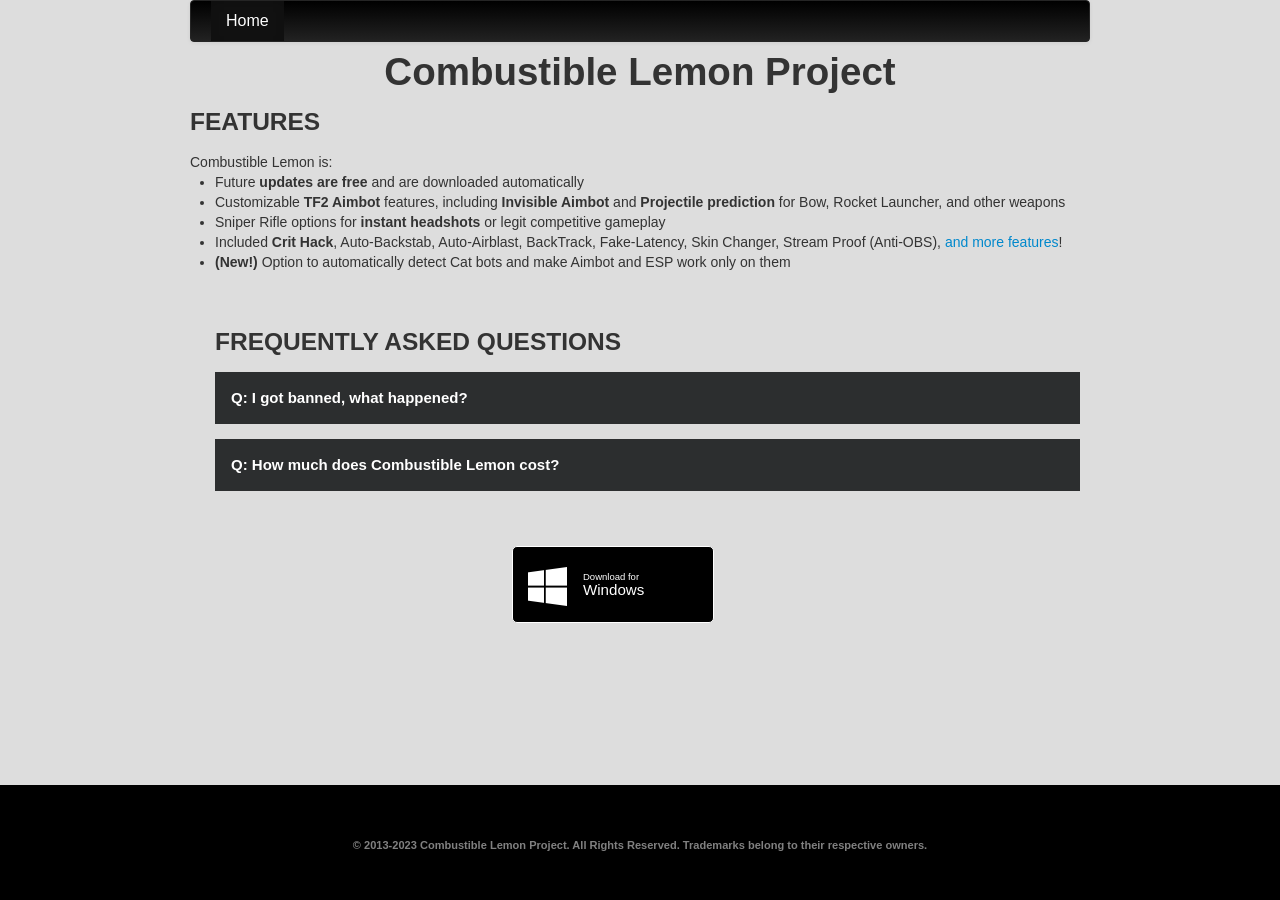
<file: Combustible.Lemon.html>
<html lang="en"><head>
    <script type="text/javascript">
    (function(){var E;var g=window,n=document,p=function(a){var b=g._gaUserPrefs;if(b&&b.ioo&&b.ioo()||a&&!0===g["ga-disable-"+a])return!0;try{var c=g.external;if(c&&c._gaUserPrefs&&"oo"==c._gaUserPrefs)return!0}catch(f){}a=[];b=n.cookie.split(";");c=/^\s*AMP_TOKEN=\s*(.*?)\s*$/;for(var d=0;d<b.length;d++){var e=b[d].match(c);e&&a.push(e[1])}for(b=0;b<a.length;b++)if("$OPT_OUT"==decodeURIComponent(a[b]))return!0;return!1};var q=function(a){return encodeURIComponent?encodeURIComponent(a).replace(/\(/g,"%28").replace(/\)/g,"%29"):a},r=/^(www\.)?google(\.com?)?(\.[a-z]{2})?$/,u=/(^|\.)doubleclick\.net$/i;function Aa(a,b){switch(b){case 0:return""+a;case 1:return 1*a;case 2:return!!a;case 3:return 1E3*a}return a}function Ba(a){return"function"==typeof a}function Ca(a){return void 0!=a&&-1<(a.constructor+"").indexOf("String")}function F(a,b){return void 0==a||"-"==a&&!b||""==a}function Da(a){if(!a||""==a)return"";for(;a&&-1<" \n\r\t".indexOf(a.charAt(0));)a=a.substring(1);for(;a&&-1<" \n\r\t".indexOf(a.charAt(a.length-1));)a=a.substring(0,a.length-1);return a}
    function Ea(){return Math.round(2147483647*Math.random())}function Fa(){}function G(a,b){if(encodeURIComponent instanceof Function)return b?encodeURI(a):encodeURIComponent(a);H(68);return escape(a)}function I(a){a=a.split("+").join(" ");if(decodeURIComponent instanceof Function)try{return decodeURIComponent(a)}catch(b){H(17)}else H(68);return unescape(a)}var Ga=function(a,b,c,d){a.addEventListener?a.addEventListener(b,c,!!d):a.attachEvent&&a.attachEvent("on"+b,c)};function Ia(a,b){if(a){var c=J.createElement("script");c.type="text/javascript";c.async=!0;c.src=a;c.id=b;a=J.getElementsByTagName("script")[0];a.parentNode.insertBefore(c,a);return c}}function K(a){return a&&0<a.length?a[0]:""}function L(a){var b=a?a.length:0;return 0<b?a[b-1]:""}var nf=function(){this.prefix="ga.";this.values={}};nf.prototype.set=function(a,b){this.values[this.prefix+a]=b};nf.prototype.get=function(a){return this.values[this.prefix+a]};nf.prototype.contains=function(a){return void 0!==this.get(a)};function Ka(a){0==a.indexOf("www.")&&(a=a.substring(4));return a.toLowerCase()}
    function La(a,b){var c={url:a,protocol:"http",host:"",path:"",R:new nf,anchor:""};if(!a)return c;var d=a.indexOf("://");0<=d&&(c.protocol=a.substring(0,d),a=a.substring(d+3));d=a.search("/|\\?|#");if(0<=d)c.host=a.substring(0,d).toLowerCase(),a=a.substring(d);else return c.host=a.toLowerCase(),c;d=a.indexOf("#");0<=d&&(c.anchor=a.substring(d+1),a=a.substring(0,d));d=a.indexOf("?");0<=d&&(Na(c.R,a.substring(d+1)),a=a.substring(0,d));c.anchor&&b&&Na(c.R,c.anchor);a&&"/"==a.charAt(0)&&(a=a.substring(1));c.path=a;return c}
    function Oa(a,b){function c(a){var b=(a.hostname||"").split(":")[0].toLowerCase(),c=(a.protocol||"").toLowerCase();c=1*a.port||("http:"==c?80:"https:"==c?443:"");a=a.pathname||"";0==a.indexOf("/")||(a="/"+a);return[b,""+c,a]}b=b||J.createElement("a");b.href=J.location.href;var d=(b.protocol||"").toLowerCase(),e=c(b),f=b.search||"",Be=d+"//"+e[0]+(e[1]?":"+e[1]:"");0==a.indexOf("//")?a=d+a:0==a.indexOf("/")?a=Be+a:a&&0!=a.indexOf("?")?0>a.split("/")[0].indexOf(":")&&(a=Be+e[2].substring(0,e[2].lastIndexOf("/"))+
    "/"+a):a=Be+e[2]+(a||f);b.href=a;d=c(b);return{protocol:(b.protocol||"").toLowerCase(),host:d[0],port:d[1],path:d[2],query:b.search||"",url:a||""}}function Na(a,b){function c(b,c){a.contains(b)||a.set(b,[]);a.get(b).push(c)}b=Da(b).split("&");for(var d=0;d<b.length;d++)if(b[d]){var e=b[d].indexOf("=");0>e?c(b[d],"1"):c(b[d].substring(0,e),b[d].substring(e+1))}}
    function Pa(a,b){return F(a)||"["==a.charAt(0)&&"]"==a.charAt(a.length-1)?"-":a.indexOf(J.domain+(b&&"/"!=b?b:""))==(0==a.indexOf("http://")?7:0==a.indexOf("https://")?8:0)?"0":a};var Qa=0;function Ra(a,b,c){1<=Qa||1<=100*Math.random()||ld()||(a=["utmt=error","utmerr="+a,"utmwv=5.7.2","utmn="+Ea(),"utmsp=1"],b&&a.push("api="+b),c&&a.push("msg="+G(c.substring(0,100))),M.w&&a.push("aip=1"),Sa(a.join("&")),Qa++)};var Ta=0,Ua={};function N(a){return Va("x"+Ta++,a)}function Va(a,b){Ua[a]=!!b;return a}
    var Wa=N(),Xa=Va("anonymizeIp"),Ya=N(),$a=N(),ab=N(),bb=N(),O=N(),P=N(),cb=N(),db=N(),eb=N(),fb=N(),gb=N(),hb=N(),ib=N(),jb=N(),kb=N(),lb=N(),nb=N(),ob=N(),pb=N(),qb=N(),rb=N(),sb=N(),tb=N(),ub=N(),vb=N(),wb=N(),xb=N(),yb=N(),zb=N(),Ab=N(),Bb=N(),Cb=N(),Db=N(),Eb=N(),Fb=N(!0),Gb=Va("currencyCode"),v=Va("storeGac"),Hb=Va("page"),Ib=Va("title"),Jb=N(),Kb=N(),Lb=N(),Mb=N(),Nb=N(),Ob=N(),Pb=N(),Qb=N(),Rb=N(),Q=N(!0),Sb=N(!0),Tb=N(!0),Ub=N(!0),Vb=N(!0),Wb=N(!0),Zb=N(!0),$b=N(!0),ac=N(!0),bc=N(!0),cc=N(!0),R=N(!0),dc=N(!0),ec=N(!0),fc=N(!0),gc=N(!0),hc=N(!0),ic=N(!0),jc=N(!0),S=N(!0),kc=N(!0),lc=N(!0),mc=N(!0),nc=N(!0),oc=N(!0),pc=N(!0),qc=N(!0),rc=Va("campaignParams"),sc=N(),tc=Va("hitCallback"),uc=N();N();var vc=N(),wc=N(),xc=N(),yc=N(),zc=N(),Ac=N(),Bc=N(),Cc=N(),Dc=N(),Ec=N(),Fc=N(),Gc=N(),Hc=N(),Ic=N();N();var Mc=N(),Nc=N(),Yb=N(),Jc=N(),Kc=N(),Lc=Va("utmtCookieName"),Cd=Va("displayFeatures"),Oc=N(),of=Va("gtmid"),Oe=Va("uaName"),Pe=Va("uaDomain"),Qe=Va("uaPath"),pf=Va("linkid"),w=N(),x=N(),y=N(),z=N();var Re=function(){function a(a,c,d){T(qf.prototype,a,c,d)}a("_createTracker",qf.prototype.hb,55);a("_getTracker",qf.prototype.oa,0);a("_getTrackerByName",qf.prototype.u,51);a("_getTrackers",qf.prototype.pa,130);a("_anonymizeIp",qf.prototype.aa,16);a("_forceSSL",qf.prototype.la,125);a("_getPlugin",Pc,120)},Se=function(){function a(a,c,d){T(U.prototype,a,c,d)}Qc("_getName",$a,58);Qc("_getAccount",Wa,64);Qc("_visitCode",Q,54);Qc("_getClientInfo",ib,53,1);Qc("_getDetectTitle",lb,56,1);Qc("_getDetectFlash",jb,65,1);Qc("_getLocalGifPath",wb,57);Qc("_getServiceMode",xb,59);V("_setClientInfo",ib,66,2);V("_setAccount",Wa,3);V("_setNamespace",Ya,48);V("_setAllowLinker",fb,11,2);V("_setDetectFlash",jb,61,2);V("_setDetectTitle",lb,62,2);V("_setLocalGifPath",wb,46,0);V("_setLocalServerMode",xb,92,void 0,0);V("_setRemoteServerMode",xb,63,void 0,1);V("_setLocalRemoteServerMode",xb,47,void 0,2);V("_setSampleRate",vb,45,1);V("_setCampaignTrack",kb,36,2);V("_setAllowAnchor",gb,7,2);V("_setCampNameKey",ob,41);V("_setCampContentKey",tb,38);V("_setCampIdKey",nb,39);V("_setCampMediumKey",rb,40);V("_setCampNOKey",ub,42);V("_setCampSourceKey",qb,43);V("_setCampTermKey",sb,44);V("_setCampCIdKey",pb,37);V("_setCookiePath",P,9,0);V("_setMaxCustomVariables",yb,0,1);V("_setVisitorCookieTimeout",cb,28,1);V("_setSessionCookieTimeout",db,26,1);V("_setCampaignCookieTimeout",eb,29,1);V("_setReferrerOverride",Jb,49);V("_setSiteSpeedSampleRate",Dc,132);V("_storeGac",v,143);a("_trackPageview",U.prototype.Fa,1);a("_trackEvent",U.prototype.F,4);a("_trackPageLoadTime",U.prototype.Ea,100);a("_trackSocial",U.prototype.Ga,104);a("_trackTrans",U.prototype.Ia,18);a("_sendXEvent",U.prototype.ib,78);a("_createEventTracker",U.prototype.ia,74);a("_getVersion",U.prototype.qa,60);a("_setDomainName",U.prototype.B,6);a("_setAllowHash",U.prototype.va,8);a("_getLinkerUrl",U.prototype.na,52);a("_link",U.prototype.link,101);a("_linkByPost",U.prototype.ua,102);a("_setTrans",U.prototype.za,20);a("_addTrans",U.prototype.$,21);a("_addItem",U.prototype.Y,19);a("_clearTrans",U.prototype.ea,105);a("_setTransactionDelim",U.prototype.Aa,82);a("_setCustomVar",U.prototype.wa,10);a("_deleteCustomVar",U.prototype.ka,35);a("_getVisitorCustomVar",U.prototype.ra,50);a("_setXKey",U.prototype.Ca,83);a("_setXValue",U.prototype.Da,84);a("_getXKey",U.prototype.sa,76);a("_getXValue",U.prototype.ta,77);a("_clearXKey",U.prototype.fa,72);a("_clearXValue",U.prototype.ga,73);a("_createXObj",U.prototype.ja,75);a("_addIgnoredOrganic",U.prototype.W,15);a("_clearIgnoredOrganic",U.prototype.ba,97);a("_addIgnoredRef",U.prototype.X,31);a("_clearIgnoredRef",U.prototype.ca,32);a("_addOrganic",U.prototype.Z,14);a("_clearOrganic",U.prototype.da,70);a("_cookiePathCopy",U.prototype.ha,30);a("_get",U.prototype.ma,106);a("_set",U.prototype.xa,107);a("_addEventListener",U.prototype.addEventListener,108);a("_removeEventListener",U.prototype.removeEventListener,109);a("_addDevId",U.prototype.V);a("_getPlugin",Pc,122);a("_setPageGroup",U.prototype.ya,126);a("_trackTiming",U.prototype.Ha,124);a("_initData",U.prototype.initData,2);a("_setVar",U.prototype.Ba,22);V("_setSessionTimeout",db,27,3);V("_setCookieTimeout",eb,25,3);V("_setCookiePersistence",cb,24,1);a("_setAutoTrackOutbound",Fa,79);a("_setTrackOutboundSubdomains",Fa,81);a("_setHrefExamineLimit",Fa,80)};function Pc(a){var b=this.plugins_;if(b)return b.get(a)}
    var T=function(a,b,c,d){a[b]=function(){try{return void 0!=d&&H(d),c.apply(this,arguments)}catch(e){throw Ra("exc",b,e&&e.name),e;}}},Qc=function(a,b,c,d){U.prototype[a]=function(){try{return H(c),Aa(this.a.get(b),d)}catch(e){throw Ra("exc",a,e&&e.name),e;}}},V=function(a,b,c,d,e){U.prototype[a]=function(f){try{H(c),void 0==e?this.a.set(b,Aa(f,d)):this.a.set(b,e)}catch(Be){throw Ra("exc",a,Be&&Be.name),Be;}}},Te=function(a,b){return{type:b,target:a,stopPropagation:function(){throw"aborted";}}};var Rc=new RegExp(/(^|\.)doubleclick\.net$/i),Sc=function(a,b){return Rc.test(J.location.hostname)?!0:"/"!==b?!1:0!=a.indexOf("www.google.")&&0!=a.indexOf(".google.")&&0!=a.indexOf("google.")||-1<a.indexOf("google.org")?!1:!0},Tc=function(a){var b=a.get(bb),c=a.c(P,"/");Sc(b,c)&&a.stopPropagation()};var Zc=function(){var a={},b={},c=new Uc;this.g=function(a,b){c.add(a,b)};var d=new Uc;this.v=function(a,b){d.add(a,b)};var e=!1,f=!1,Be=!0;this.T=function(){e=!0};this.j=function(a){this.load();this.set(sc,a,!0);a=new Vc(this);e=!1;d.cb(this);e=!0;b={};this.store();a.Ja()};this.load=function(){e&&(e=!1,this.Ka(),Wc(this),f||(f=!0,c.cb(this),Xc(this),Wc(this)),e=!0)};this.store=function(){e&&(f?(e=!1,Xc(this),e=!0):this.load())};this.get=function(c){Ua[c]&&this.load();return void 0!==b[c]?b[c]:a[c]};this.set=function(c,d,e){Ua[c]&&this.load();e?b[c]=d:a[c]=d;Ua[c]&&this.store()};this.Za=function(b){a[b]=this.b(b,0)+1};this.b=function(a,b){a=this.get(a);return void 0==a||""===a?b:1*a};this.c=function(a,b){a=this.get(a);return void 0==a?b:a+""};this.Ka=function(){if(Be){var b=this.c(bb,""),c=this.c(P,"/");Sc(b,c)||(a[O]=a[hb]&&""!=b?Yc(b):1,Be=!1)}}};Zc.prototype.stopPropagation=function(){throw"aborted";};var Vc=function(a){var b=this;this.fb=0;var c=a.get(tc);this.Ua=function(){0<b.fb&&c&&(b.fb--,b.fb||c())};this.Ja=function(){!b.fb&&c&&setTimeout(c,10)};a.set(uc,b,!0)};function $c(a,b){b=b||[];for(var c=0;c<b.length;c++){var d=b[c];if(""+a==d||0==d.indexOf(a+"."))return d}return"-"}
    var bd=function(a,b,c){c=c?"":a.c(O,"1");b=b.split(".");if(6!==b.length||ad(b[0],c))return!1;c=1*b[1];var d=1*b[2],e=1*b[3],f=1*b[4];b=1*b[5];if(!(0<=c&&0<d&&0<e&&0<f&&0<=b))return!1;a.set(Q,c);a.set(Vb,d);a.set(Wb,e);a.set(Zb,f);a.set($b,b);return!0},cd=function(a){var b=a.get(Q),c=a.get(Vb),d=a.get(Wb),e=a.get(Zb),f=a.b($b,1);return[a.b(O,1),void 0!=b?b:"-",c||"-",d||"-",e||"-",f].join(".")},dd=function(a){return[a.b(O,1),a.b(cc,0),a.b(R,1),a.b(dc,0)].join(".")},ed=function(a,b,c){c=c?"":a.c(O,"1");var d=b.split(".");if(4!==d.length||ad(d[0],c))d=null;a.set(cc,d?1*d[1]:0);a.set(R,d?1*d[2]:10);a.set(dc,d?1*d[3]:a.get(ab));return null!=d||!ad(b,c)},fd=function(a,b){var c=G(a.c(Tb,"")),d=[],e=a.get(Fb);if(!b&&e){for(b=0;b<e.length;b++){var f=e[b];f&&1==f.scope&&d.push(b+"="+G(f.name)+"="+G(f.value)+"=1")}0<d.length&&(c+="|"+d.join("^"))}return c?a.b(O,1)+"."+c:null},gd=function(a,b,c){c=c?"":a.c(O,"1");b=b.split(".");if(2>b.length||ad(b[0],c))return!1;b=b.slice(1).join(".").split("|");0<b.length&&a.set(Tb,I(b[0]));if(1>=b.length)return!0;b=b[1].split(-1==b[1].indexOf(",")?"^":",");for(c=0;c<b.length;c++){var d=b[c].split("=");if(4==d.length){var e={};e.name=I(d[1]);e.value=I(d[2]);e.scope=1;a.get(Fb)[d[0]]=e}}return!0},hd=function(a,b){return(b=Ue(a,b))?[a.b(O,1),a.b(ec,0),a.b(fc,1),a.b(gc,1),b].join("."):""},Ue=function(a){function b(b,e){F(a.get(b))||(b=a.c(b,""),b=b.split(" ").join("%20"),b=b.split("+").join("%20"),c.push(e+"="+b))}var c=[];b(ic,"utmcid");b(nc,"utmcsr");b(S,"utmgclid");b(kc,"utmgclsrc");b(lc,"utmdclid");b(mc,"utmdsid");b(jc,"utmccn");b(oc,"utmcmd");b(pc,"utmctr");b(qc,"utmcct");return c.join("|")},id=function(a,b,c){c=c?"":a.c(O,"1");b=b.split(".");if(5>b.length||ad(b[0],c))return a.set(ec,void 0),a.set(fc,void 0),a.set(gc,void 0),a.set(ic,void 0),a.set(jc,void 0),a.set(nc,void 0),a.set(oc,void 0),a.set(pc,void 0),a.set(qc,void 0),a.set(S,void 0),a.set(kc,void 0),a.set(lc,void 0),a.set(mc,void 0),!1;a.set(ec,1*b[1]);a.set(fc,1*b[2]);a.set(gc,1*b[3]);Ve(a,b.slice(4).join("."));return!0},Ve=function(a,b){function c(a){return(a=b.match(a+"=(.*?)(?:\\|utm|$)"))&&2==a.length?a[1]:void 0}function d(b,c){c?(c=e?I(c):c.split("%20").join(" "),a.set(b,c)):a.set(b,void 0)}-1==b.indexOf("=")&&(b=I(b));var e="2"==c("utmcvr");d(ic,c("utmcid"));d(jc,c("utmccn"));d(nc,c("utmcsr"));d(oc,c("utmcmd"));d(pc,c("utmctr"));d(qc,c("utmcct"));d(S,c("utmgclid"));d(kc,c("utmgclsrc"));d(lc,c("utmdclid"));d(mc,c("utmdsid"))},ad=function(a,b){return b?a!=b:!/^\d+$/.test(a)};var Uc=function(){this.filters=[]};Uc.prototype.add=function(a,b){this.filters.push({name:a,s:b})};Uc.prototype.cb=function(a){try{for(var b=0;b<this.filters.length;b++)this.filters[b].s.call(W,a)}catch(c){}};function jd(a){100!=a.get(vb)&&a.get(Q)%1E4>=100*a.get(vb)&&a.stopPropagation()}function kd(a){ld(a.get(Wa))&&a.stopPropagation()}function md(a){"file:"==J.location.protocol&&a.stopPropagation()}function Ge(a){He()&&a.stopPropagation()}
    function nd(a){a.get(Ib)||a.set(Ib,J.title,!0);a.get(Hb)||a.set(Hb,J.location.pathname+J.location.search,!0)}function lf(a){a.get(Wa)&&"UA-XXXXX-X"!=a.get(Wa)||a.stopPropagation()};var od=new function(){var a=[];this.set=function(b){a[b]=!0};this.encode=function(){for(var b=[],c=0;c<a.length;c++)a[c]&&(b[Math.floor(c/6)]^=1<<c%6);for(c=0;c<b.length;c++)b[c]="ABCDEFGHIJKLMNOPQRSTUVWXYZabcdefghijklmnopqrstuvwxyz0123456789-_".charAt(b[c]||0);return b.join("")+"~"}};function H(a){od.set(a)};var W=window,J=document,ld=function(a){var b=W._gaUserPrefs;if(b&&b.ioo&&b.ioo()||a&&!0===W["ga-disable-"+a])return!0;try{var c=W.external;if(c&&c._gaUserPrefs&&"oo"==c._gaUserPrefs)return!0}catch(d){}return!1},He=function(){return W.navigator&&"preview"==W.navigator.loadPurpose},We=function(a,b){setTimeout(a,b)},pd=function(a){var b=[],c=J.cookie.split(";");a=new RegExp("^\\s*"+a+"=\\s*(.*?)\\s*$");for(var d=0;d<c.length;d++){var e=c[d].match(a);e&&b.push(e[1])}return b},X=function(a,b,c,d,e,f){e=ld(e)?!1:Sc(d,c)?!1:He()?!1:!0;e&&((b=mf(b))&&2E3<b.length&&(b=b.substring(0,2E3),H(69)),a=a+"="+b+"; path="+c+"; ",f&&(a+="expires="+(new Date((new Date).getTime()+f)).toGMTString()+"; "),d&&(a+="domain="+d+";"),J.cookie=a)},mf=function(a){if(!a)return a;var b=a.indexOf(";");-1!=b&&(a=a.substring(0,b),H(141));if(!(0<=W.navigator.userAgent.indexOf("Firefox")))return a;a=a.replace(/\n|\r/g," ");b=0;for(var c=a.length;b<c;++b){var d=a.charCodeAt(b)&255;if(10==d||13==d)a=a.substring(0,b)+"?"+a.substring(b+
    1)}return a};var A,B=/^.*Version\/?(\d+)[^\d].*$/i;var qd,rd,sd=function(){if(!qd){var a={},b=W.navigator,c=W.screen;a.jb=c?c.width+"x"+c.height:"-";a.P=c?c.colorDepth+"-bit":"-";a.language=(b&&(b.language||b.browserLanguage)||"-").toLowerCase();a.javaEnabled=b&&b.javaEnabled()?1:0;a.characterSet=J.characterSet||J.charset||"-";try{var d=J.documentElement,e=J.body,f=e&&e.clientWidth&&e.clientHeight;b=[];d&&d.clientWidth&&d.clientHeight&&("CSS1Compat"===J.compatMode||!f)?b=[d.clientWidth,d.clientHeight]:f&&(b=[e.clientWidth,e.clientHeight]);var Be=0>=b[0]||0>=b[1]?"":b.join("x");a.Wa=Be}catch(k){H(135)}qd=a}},td=function(){sd();var a=qd,b=W.navigator;a=b.appName+b.version+a.language+b.platform+b.userAgent+a.javaEnabled+a.jb+a.P+(J.cookie?J.cookie:"")+(J.referrer?J.referrer:"");b=a.length;for(var c=W.history.length;0<c;)a+=c--^b++;return Yc(a)},ud=function(a){sd();var b=qd;a.set(Lb,b.jb);a.set(Mb,b.P);a.set(Pb,b.language);a.set(Qb,b.characterSet);a.set(Nb,b.javaEnabled);a.set(Rb,b.Wa);if(a.get(ib)&&a.get(jb)){if(!(b=rd)){var c,d;var e="ShockwaveFlash";if((b=(b=W.navigator)?b.plugins:void 0)&&0<b.length)for(c=0;c<b.length&&!d;c++)e=b[c],-1<e.name.indexOf("Shockwave Flash")&&(d=e.description.split("Shockwave Flash ")[1]);else{e=e+"."+e;try{c=new ActiveXObject(e+".7"),d=c.GetVariable("$version")}catch(f){}if(!d)try{c=new ActiveXObject(e+".6"),d="WIN 6,0,21,0",c.AllowScriptAccess="always",d=c.GetVariable("$version")}catch(f){}if(!d)try{c=new ActiveXObject(e),d=c.GetVariable("$version")}catch(f){}d&&(d=d.split(" ")[1].split(","),d=d[0]+"."+d[1]+" r"+
    d[2])}b=d?d:"-"}rd=b;a.set(Ob,rd)}else a.set(Ob,"-")};var vd=function(a){if(Ba(a))this.s=a;else{var b=a[0],c=b.lastIndexOf(":"),d=b.lastIndexOf(".");this.h=this.i=this.l="";-1==c&&-1==d?this.h=b:-1==c&&-1!=d?(this.i=b.substring(0,d),this.h=b.substring(d+1)):-1!=c&&-1==d?(this.l=b.substring(0,c),this.h=b.substring(c+1)):c>d?(this.i=b.substring(0,d),this.l=b.substring(d+1,c),this.h=b.substring(c+1)):(this.i=b.substring(0,d),this.h=b.substring(d+1));this.Xa=a.slice(1);this.Ma=!this.l&&"_require"==this.h;this.J=!this.i&&!this.l&&"_provide"==this.h}},Y=function(){T(Y.prototype,"push",Y.prototype.push,5);T(Y.prototype,"_getPlugin",Pc,121);T(Y.prototype,"_createAsyncTracker",Y.prototype.Sa,33);T(Y.prototype,"_getAsyncTracker",Y.prototype.Ta,34);this.I=new nf;this.eb=[]};E=Y.prototype;E.Na=function(a,b,c){var d=this.I.get(a);if(!Ba(d))return!1;b.plugins_=b.plugins_||new nf;b.plugins_.set(a,new d(b,c||{}));return!0};E.push=function(a){var b=Z.Va.apply(this,arguments);b=Z.eb.concat(b);for(Z.eb=[];0<b.length&&!Z.O(b[0])&&!(b.shift(),0<Z.eb.length););Z.eb=Z.eb.concat(b);return 0};E.Va=function(a){for(var b=[],c=0;c<arguments.length;c++)try{var d=new vd(arguments[c]);d.J?this.O(d):b.push(d)}catch(e){}return b};E.O=function(a){try{if(a.s)a.s.apply(W);else if(a.J)this.I.set(a.Xa[0],a.Xa[1]);else{var b="_gat"==a.i?M:"_gaq"==a.i?Z:M.u(a.i);if(a.Ma){if(!this.Na(a.Xa[0],b,a.Xa[2])){if(!a.Pa){var c=Oa(""+a.Xa[1]);var d=c.protocol,e=J.location.protocol;var f;if(f="https:"==d||d==e?!0:"http:"!=d?!1:"http:"==e)a:{var Be=Oa(J.location.href);if(!(c.query||0<=c.url.indexOf("?")||0<=c.path.indexOf("://")||c.host==Be.host&&c.port==Be.port)){var k="http:"==c.protocol?80:443,Ja=M.S;for(b=0;b<Ja.length;b++)if(c.host==Ja[b][0]&&(c.port||k)==(Ja[b][1]||k)&&0==c.path.indexOf(Ja[b][2])){f=!0;break a}}f=!1}f&&!ld()&&(a.Pa=Ia(c.url))}return!0}}else a.l&&(b=b.plugins_.get(a.l)),b[a.h].apply(b,a.Xa)}}catch(t){}};E.Sa=function(a,b){return M.hb(a,b||"")};E.Ta=function(a){return M.u(a)};var yd=function(){function a(a,b,c,d){void 0==f[a]&&(f[a]={});void 0==f[a][b]&&(f[a][b]=[]);f[a][b][c]=d}function b(a,b,c){if(void 0!=f[a]&&void 0!=f[a][b])return f[a][b][c]}function c(a,b){if(void 0!=f[a]&&void 0!=f[a][b]){f[a][b]=void 0;b=!0;var c;for(c=0;c<Be.length;c++)if(void 0!=f[a][Be[c]]){b=!1;break}b&&(f[a]=void 0)}}function d(a){var b="",c=!1,d;for(d=0;d<Be.length;d++){var e=a[Be[d]];if(void 0!=e){c&&(b+=Be[d]);var f=e,Ja=[];for(e=0;e<f.length;e++)if(void 0!=f[e]){c="";1!=e&&void 0==f[e-
    1]&&(c+=e.toString()+"!");var fa,Ke=f[e],Le="";for(fa=0;fa<Ke.length;fa++){var Me=Ke.charAt(fa);var m=k[Me];Le+=void 0!=m?m:Me}c+=Le;Ja.push(c)}b+="("+Ja.join("*")+")";c=!1}else c=!0}return b}var e=this,f=[],Be=["k","v"],k={"'":"'0",")":"'1","*":"'2","!":"'3"};e.Ra=function(a){return void 0!=f[a]};e.A=function(){for(var a="",b=0;b<f.length;b++)void 0!=f[b]&&(a+=b.toString()+d(f[b]));return a};e.Qa=function(a){if(void 0==a)return e.A();for(var b=a.A(),c=0;c<f.length;c++)void 0==f[c]||a.Ra(c)||(b+=c.toString()+d(f[c]));return b};e.f=function(b,c,d){if(!wd(d))return!1;a(b,"k",c,d);return!0};e.o=function(b,c,d){if(!xd(d))return!1;a(b,"v",c,d.toString());return!0};e.getKey=function(a,c){return b(a,"k",c)};e.N=function(a,c){return b(a,"v",c)};e.L=function(a){c(a,"k")};e.M=function(a){c(a,"v")};T(e,"_setKey",e.f,89);T(e,"_setValue",e.o,90);T(e,"_getKey",e.getKey,87);T(e,"_getValue",e.N,88);T(e,"_clearKey",e.L,85);T(e,"_clearValue",e.M,86)};function wd(a){return"string"==typeof a}
    function xd(a){return!("number"==typeof a||void 0!=Number&&a instanceof Number)||Math.round(a)!=a||isNaN(a)||Infinity==a?!1:!0};var zd=function(a){var b=W.gaGlobal;a&&!b&&(W.gaGlobal=b={});return b},Ad=function(){var a=zd(!0).hid;null==a&&(a=Ea(),zd(!0).hid=a);return a},Dd=function(a){a.set(Kb,Ad());var b=zd();if(b&&b.dh==a.get(O)){var c=b.sid;c&&(a.get(ac)?H(112):H(132),a.set(Zb,c),a.get(Sb)&&a.set(Wb,c));b=b.vid;a.get(Sb)&&b&&(b=b.split("."),a.set(Q,1*b[0]),a.set(Vb,1*b[1]))}};var Ed,Fd=function(a,b,c,d){var e=a.c(bb,""),f=a.c(P,"/");d=void 0!=d?d:a.b(cb,0);a=a.c(Wa,"");X(b,c,f,e,a,d)},Xc=function(a){var b=a.c(bb,""),c=a.c(P,"/"),d=a.c(Wa,"");X("__utma",cd(a),c,b,d,a.get(cb));X("__utmb",dd(a),c,b,d,a.get(db));X("__utmc",""+a.b(O,1),c,b,d);var e=hd(a,!0);e?X("__utmz",e,c,b,d,a.get(eb)):X("__utmz","",c,b,"",-1);(e=fd(a,!1))?X("__utmv",e,c,b,d,a.get(cb)):X("__utmv","",c,b,"",-1);if(1==a.get(v)&&(e=a.get(w))){var f=a.get(x);b=a.c(bb,"");c=a.c(P,"/");d=a.c(Wa,"");var Be=a.b(y,0);a=Math.min(a.b(cb,7776E6),a.b(eb,7776E6),7776E6);a=Math.min(a,1E3*Be+a-(new Date).getTime());if(!f||"aw.ds"==f)if(f=["1",Be+"",q(e)].join("."),0<a&&(e="_gac_"+q(d),!(p(d)||u.test(J.location.hostname)||"/"==c&&r.test(b))&&((d=f)&&1200<d.length&&(d=d.substring(0,1200)),c=e+"="+d+"; path="+c+"; ",a&&(c+="expires="+(new Date((new Date).getTime()+a)).toGMTString()+"; "),b&&"none"!==b&&(c+="domain="+b+";"),b=J.cookie,J.cookie=c,b==J.cookie)))for(b=[],c=J.cookie.split(";"),a=new RegExp("^\\s*"+e+"=\\s*(.*?)\\s*$"),d=0;d<c.length;d++)(e=c[d].match(a))&&b.push(e[1])}},Wc=function(a){var b=a.b(O,1);if(!bd(a,$c(b,pd("__utma"))))return a.set(Ub,!0),!1;var c=!ed(a,$c(b,pd("__utmb")));a.set(bc,c);id(a,$c(b,pd("__utmz")));gd(a,$c(b,pd("__utmv")));if(1==a.get(v)){b=a.get(w);var d=a.get(x);if(!b||d&&"aw.ds"!=d){if(J){b=[];d=J.cookie.split(";");for(var e=/^\s*_gac_(UA-\d+-\d+)=\s*(.+?)\s*$/,f=0;f<d.length;f++){var Be=d[f].match(e);Be&&b.push({Oa:Be[1],value:Be[2]})}d={};if(b&&b.length)for(e=0;e<b.length;e++)f=b[e].value.split("."),"1"==f[0]&&3==f.length&&f[1]&&(d[b[e].Oa]||(d[b[e].Oa]=[]),d[b[e].Oa].push({timestamp:f[1],kb:f[2]}));b=d}else b={};(b=b[a.get(Wa)])&&0<b.length&&(b=b[0],a.set(y,b.timestamp),a.set(w,b.kb),a.set(x,void 0))}}Ed=!c;return!0},Gd=function(a){Ed||0<pd("__utmb").length||(X("__utmd","1",a.c(P,"/"),a.c(bb,""),a.c(Wa,""),1E4),0==pd("__utmd").length&&a.stopPropagation())};var h=0,Jd=function(a){void 0==a.get(Q)?Hd(a):a.get(Ub)&&!a.get(Mc)?Hd(a):a.get(bc)&&Id(a)},Kd=function(a){a.get(hc)&&!a.get(ac)&&(Id(a),a.set(fc,a.get($b)))},Hd=function(a){h++;1<h&&H(137);var b=a.get(ab);a.set(Sb,!0);a.set(Q,Ea()^td(a)&2147483647);a.set(Tb,"");a.set(Vb,b);a.set(Wb,b);a.set(Zb,b);a.set($b,1);a.set(ac,!0);a.set(cc,0);a.set(R,10);a.set(dc,b);a.set(Fb,[]);a.set(Ub,!1);a.set(bc,!1)},Id=function(a){h++;1<h&&H(137);a.set(Wb,a.get(Zb));a.set(Zb,a.get(ab));a.Za($b);a.set(ac,!0);a.set(cc,0);a.set(R,10);a.set(dc,a.get(ab));a.set(bc,!1)};var Ld="daum:q eniro:search_word naver:query pchome:q images.google:q google:q yahoo:p yahoo:q msn:q bing:q aol:query aol:q lycos:q lycos:query ask:q cnn:query virgilio:qs baidu:wd baidu:word alice:qs yandex:text najdi:q seznam:q rakuten:qt biglobe:q goo.ne:MT search.smt.docomo:MT onet:qt onet:q kvasir:q terra:query rambler:query conduit:q babylon:q search-results:q avg:q comcast:q incredimail:q startsiden:q go.mail.ru:q centrum.cz:q 360.cn:q sogou:query tut.by:query globo:q ukr:q so.com:q haosou.com:q auone:q".split(" "),Sd=function(a){if(a.get(kb)&&!a.get(Mc)){var b=!F(a.get(ic))||!F(a.get(nc))||!F(a.get(S))||!F(a.get(lc));for(var c={},d=0;d<Md.length;d++){var e=Md[d];c[e]=a.get(e)}(d=a.get(rc))?(H(149),e=new nf,Na(e,d),d=e):d=La(J.location.href,a.get(gb)).R;if("1"!=L(d.get(a.get(ub)))||!b)if(d=Xe(a,d)||Qd(a),d||b||!a.get(ac)||(Pd(a,void 0,"(direct)",void 0,void 0,void 0,"(direct)","(none)",void 0,void 0),d=!0),d&&(a.set(hc,Rd(a,c)),b="(direct)"==a.get(nc)&&"(direct)"==a.get(jc)&&"(none)"==a.get(oc),a.get(hc)||a.get(ac)&&!b))a.set(ec,a.get(ab)),a.set(fc,a.get($b)),a.Za(gc)}},Xe=function(a,b){function c(c,d){d=d||"-";return(c=L(b.get(a.get(c))))&&"-"!=c?I(c):d}var d=L(b.get(a.get(nb)))||"-",e=L(b.get(a.get(qb)))||"-",f=L(b.get(a.get(pb)))||"-",Be=L(b.get("gclsrc"))||"-",k=L(b.get("dclid"))||"-";"-"!=f&&a.set(w,f);"-"!=Be&&a.set(x,Be);var Ja=c(ob,"(not set)"),t=c(rb,"(not set)"),Za=c(sb),Ma=c(tb);if(F(d)&&F(f)&&F(k)&&F(e))return!1;var mb=!F(f)&&!F(Be);mb=F(e)&&(!F(k)||mb);var Xb=F(Za);if(mb||Xb){var Bd=Nd(a);Bd=La(Bd,!0);(Bd=Od(a,Bd))&&!F(Bd[1]&&!Bd[2])&&(mb&&(e=Bd[0]),Xb&&(Za=Bd[1]))}Pd(a,d,e,f,Be,k,Ja,t,Za,Ma);return!0},Qd=function(a){var b=Nd(a),c=La(b,!0);(b=!(void 0!=b&&null!=b&&""!=b&&"0"!=b&&"-"!=b&&0<=b.indexOf("://")))||(b=c&&-1<c.host.indexOf("google")&&c.R.contains("q")&&"cse"==c.path);if(b)return!1;if((b=Od(a,c))&&!b[2])return Pd(a,void 0,b[0],void 0,void 0,void 0,"(organic)","organic",b[1],void 0),!0;if(b||!a.get(ac))return!1;a:{b=a.get(Bb);for(var d=Ka(c.host),e=0;e<b.length;++e)if(-1<d.indexOf(b[e])){a=!1;break a}Pd(a,void 0,d,void 0,void 0,void 0,"(referral)","referral",void 0,"/"+c.path);a=!0}return a},Od=function(a,b){for(var c=a.get(zb),d=0;d<c.length;++d){var e=c[d].split(":");if(-1<b.host.indexOf(e[0].toLowerCase())){var f=b.R.get(e[1]);if(f&&(f=K(f),!f&&-1<b.host.indexOf("google.")&&(f="(not provided)"),!e[3]||-1<b.url.indexOf(e[3]))){f||H(151);a:{b=f;a=a.get(Ab);b=I(b).toLowerCase();for(c=0;c<a.length;++c)if(b==a[c]){a=!0;break a}a=!1}return[e[2]||e[0],f,a]}}}return null},Pd=function(a,b,c,d,e,f,Be,k,Ja,t){a.set(ic,b);a.set(nc,c);a.set(S,d);a.set(kc,e);a.set(lc,f);a.set(jc,Be);a.set(oc,k);a.set(pc,Ja);a.set(qc,t)},Md=[jc,ic,S,lc,nc,oc,pc,qc],Rd=function(a,b){function c(a){a=(""+a).split("+").join("%20");return a=a.split(" ").join("%20")}function d(c){var d=""+(a.get(c)||"");c=""+(b[c]||"");return 0<d.length&&d==c}if(d(S)||d(lc))return H(131),!1;for(var e=0;e<Md.length;e++){var f=Md[e],Be=b[f]||"-";f=a.get(f)||"-";if(c(Be)!=c(f))return!0}return!1},Td=new RegExp(/^https?:\/\/(www\.)?google(\.com?)?(\.[a-z]{2}t?)?\/?$/i),jf=/^https?:\/\/(r\.)?search\.yahoo\.com?(\.jp)?\/?[^?]*$/i,rf=/^https?:\/\/(www\.)?bing\.com\/?$/i,Nd=function(a){a=Pa(a.get(Jb),a.get(P));try{if(Td.test(a))return H(136),a+"?q=";if(jf.test(a))return H(150),a+"?p=(not provided)";if(rf.test(a))return a+"?q=(not provided)"}catch(b){H(145)}return a};var Ud,Vd,Wd=function(a){Ud=a.c(S,"");Vd=a.c(kc,"")},Xd=function(a){var b=a.c(S,""),c=a.c(kc,"");b!=Ud&&(-1<c.indexOf("ds")?a.set(mc,void 0):!F(Ud)&&-1<Vd.indexOf("ds")&&a.set(mc,Ud))};var Zd=function(a){Yd(a,J.location.href)?(a.set(Mc,!0),H(12)):a.set(Mc,!1)},Yd=function(a,b){if(!a.get(fb))return!1;var c=La(b,a.get(gb));b=K(c.R.get("__utma"));var d=K(c.R.get("__utmb")),e=K(c.R.get("__utmc")),f=K(c.R.get("__utmx")),Be=K(c.R.get("__utmz")),k=K(c.R.get("__utmv"));c=K(c.R.get("__utmk"));if(Yc(""+b+d+e+f+Be+k)!=c){b=I(b);d=I(d);e=I(e);f=I(f);e=$d(b+d+e+f,Be,k,c);if(!e)return!1;Be=e[0];k=e[1]}if(!bd(a,b,!0))return!1;ed(a,d,!0);id(a,Be,!0);gd(a,k,!0);ae(a,f,!0);return!0},ce=function(a,b,c){var d=cd(a)||"-";var e=dd(a)||"-",f=""+a.b(O,1)||"-",Be=be(a)||"-",k=hd(a,!1)||"-";a=fd(a,!1)||"-";var Ja=Yc(""+d+e+f+Be+k+a),t=[];t.push("__utma="+d);t.push("__utmb="+e);t.push("__utmc="+f);t.push("__utmx="+Be);t.push("__utmz="+k);t.push("__utmv="+a);t.push("__utmk="+Ja);d=t.join("&");if(!d)return b;e=b.indexOf("#");if(c)return 0>e?b+"#"+d:b+"&"+d;c="";0<e&&(c=b.substring(e),b=b.substring(0,e));return 0>b.indexOf("?")?b+"?"+d+c:b+"&"+d+c},$d=function(a,b,c,d){for(var e=0;3>e;e++){for(var f=0;3>f;f++){if(d==Yc(a+b+c))return H(127),[b,c];var Be=b.replace(/ /g,"%20"),k=c.replace(/ /g,"%20");if(d==Yc(a+Be+k))return H(128),[Be,k];Be=Be.replace(/\+/g,"%20");k=k.replace(/\+/g,"%20");if(d==Yc(a+Be+k))return H(129),[Be,k];try{var Ja=b.match("utmctr=(.*?)(?:\\|utm|$)");if(Ja&&2==Ja.length&&(Be=b.replace(Ja[1],G(I(Ja[1]))),d==Yc(a+Be+c)))return H(139),[Be,c]}catch(t){}b=I(b)}c=I(c)}};var de="|",fe=function(a,b,c,d,e,f,Be,k,Ja){var t=ee(a,b);t||(t={},a.get(Cb).push(t));t.id_=b;t.affiliation_=c;t.total_=d;t.tax_=e;t.shipping_=f;t.city_=Be;t.state_=k;t.country_=Ja;t.items_=t.items_||[];return t},ge=function(a,b,c,d,e,f,Be){a=ee(a,b)||fe(a,b,"",0,0,0,"","","");a:{if(a&&a.items_){var k=a.items_;for(var Ja=0;Ja<k.length;Ja++)if(k[Ja].sku_==c){k=k[Ja];break a}}k=null}Ja=k||{};Ja.transId_=b;Ja.sku_=c;Ja.name_=d;Ja.category_=e;Ja.price_=f;Ja.quantity_=Be;k||a.items_.push(Ja);return Ja},ee=function(a,b){a=a.get(Cb);for(var c=0;c<a.length;c++)if(a[c].id_==b)return a[c];return null};var he,ie=function(a){if(!he){var b=J.location.hash;var c=W.name,d=/^#?gaso=([^&]*)/;if(c=(b=(b=b&&b.match(d)||c&&c.match(d))?b[1]:K(pd("GASO")))&&b.match(/^(?:!([-0-9a-z.]{1,40})!)?([-.\w]{10,1200})$/i))Fd(a,"GASO",""+b,0),M._gasoDomain=a.get(bb),M._gasoCPath=a.get(P),a=c[1],Ia("https://www.google.com/analytics/web/inpage/pub/inpage.js?"+(a?"prefix="+a+"&":"")+Ea(),"_gasojs");he=!0}};var ae=function(a,b,c){c&&(b=I(b));c=a.b(O,1);b=b.split(".");2>b.length||!/^\d+$/.test(b[0])||(b[0]=""+c,Fd(a,"__utmx",b.join("."),void 0))},be=function(a,b){a=$c(a.get(O),pd("__utmx"));"-"==a&&(a="");return b?G(a):a},Ye=function(a){try{var b=La(J.location.href,!1),c=decodeURIComponent(L(b.R.get("utm_referrer")))||"";c&&a.set(Jb,c);var d=decodeURIComponent(K(b.R.get("utm_expid")))||"";d&&(d=d.split(".")[0],a.set(Oc,""+d))}catch(e){H(146)}},l=function(a){var b=W.gaData&&W.gaData.expId;b&&a.set(Oc,""+b)};var ke=function(a,b){var c=Math.min(a.b(Dc,0),100);if(a.b(Q,0)%100>=c)return!1;c=Ze()||$e();if(void 0==c)return!1;var d=c[0];if(void 0==d||Infinity==d||isNaN(d))return!1;0<d?af(c)?b(je(c)):b(je(c.slice(0,1))):Ga(W,"load",function(){ke(a,b)},!1);return!0},me=function(a,b,c,d){var e=new yd;e.f(14,90,b.substring(0,500));e.f(14,91,a.substring(0,150));e.f(14,92,""+le(c));void 0!=d&&e.f(14,93,d.substring(0,500));e.o(14,90,c);return e},af=function(a){for(var b=1;b<a.length;b++)if(isNaN(a[b])||Infinity==a[b]||0>a[b])return!1;return!0},le=function(a){return isNaN(a)||0>a?0:5E3>a?10*Math.floor(a/10):5E4>a?100*Math.floor(a/100):41E5>a?1E3*Math.floor(a/1E3):41E5},je=function(a){for(var b=new yd,c=0;c<a.length;c++)b.f(14,c+1,""+le(a[c])),b.o(14,c+1,a[c]);return b},Ze=function(){var a=W.performance||W.webkitPerformance;if(a=a&&a.timing){var b=a.navigationStart;if(0==b)H(133);else return[a.loadEventStart-b,a.domainLookupEnd-a.domainLookupStart,a.connectEnd-a.connectStart,a.responseStart-a.requestStart,a.responseEnd-a.responseStart,a.fetchStart-b,a.domInteractive-b,a.domContentLoadedEventStart-b]}},$e=function(){if(W.top==W){var a=W.external,b=a&&a.onloadT;a&&!a.isValidLoadTime&&(b=void 0);2147483648<b&&(b=void 0);0<b&&a.setPageReadyTime();if(void 0!=b)return[b]}};var cf=function(a){if(a.get(Sb))try{a:{var b=pd(a.get(Oe)||"_ga");if(b&&!(1>b.length)){for(var c=[],d=0;d<b.length;d++){var e=b[d].split("."),f=e.shift();if(("GA1"==f||"1"==f)&&1<e.length){var Be=e.shift().split("-");1==Be.length&&(Be[1]="1");Be[0]*=1;Be[1]*=1;var k={Ya:Be,$a:e.join(".")}}else k=void 0;k&&c.push(k)}if(1==c.length){var Ja=c[0].$a;break a}if(0!=c.length){var t=a.get(Pe)||a.get(bb);c=bf(c,(0==t.indexOf(".")?t.substr(1):t).split(".").length,0);if(1==c.length){Ja=c[0].$a;break a}var Za=a.get(Qe)||a.get(P);(b=Za)?(1<b.length&&"/"==b.charAt(b.length-1)&&(b=b.substr(0,b.length-1)),0!=b.indexOf("/")&&(b="/"+b),Za=b):Za="/";c=bf(c,"/"==Za?1:Za.split("/").length,1);Ja=c[0].$a;break a}}Ja=void 0}if(Ja){var Ma=(""+Ja).split(".");2==Ma.length&&/[0-9.]/.test(Ma)&&(H(114),a.set(Q,Ma[0]),a.set(Vb,Ma[1]),a.set(Sb,!1))}}catch(mb){H(115)}},bf=function(a,b,c){for(var d=[],e=[],f=128,Be=0;Be<a.length;Be++){var k=a[Be];k.Ya[c]==b?d.push(k):k.Ya[c]==f?e.push(k):k.Ya[c]<f&&(e=[k],f=k.Ya[c])}return 0<d.length?d:e};var kf=/^gtm\d+$/,hf=function(a){var b=!!a.b(Cd,1);if(b)if(H(140),"page"!=a.get(sc))a.set(Kc,"",!0);else if(b=a.c(Lc,""),b||(b=(b=a.c($a,""))&&"~0"!=b?kf.test(b)?"__utmt_"+G(a.c(Wa,"")):"__utmt_"+G(b):"__utmt"),0<pd(b).length)a.set(Kc,"",!0);else if(X(b,"1",a.c(P,"/"),a.c(bb,""),a.c(Wa,""),6E5),0<pd(b).length){a.set(Kc,Ea(),!0);a.set(Yb,1,!0);if(void 0!==W.__ga4__)b=W.__ga4__;else{if(void 0===A){var c=W.navigator.userAgent;if(c){b=c;try{b=decodeURIComponent(c)}catch(d){}if(c=!(0<=b.indexOf("Chrome"))&&!(0<=b.indexOf("CriOS"))&&(0<=b.indexOf("Safari/")||0<=b.indexOf("Safari,")))b=B.exec(b),c=11<=(b?Number(b[1]):-1);A=c}else A=!1}b=A}b?(a.set(z,C(a),!0),a.set(Jc,"https://ssl.google-analytics.com/j/__utm.gif",!0)):a.set(Jc,Ne()+"/r/__utm.gif?",!0)}},C=function(a){a=aa(a);return{gb:"t=dc&_r=3&"+a,google:"t=sr&slf_rd=1&_r=4&"+a,count:0}},aa=function(a){function b(a,b){c.push(a+"="+G(b))}var c=[];b("v","1");b("_v","5.7.2");b("tid",a.get(Wa));b("cid",a.get(Q)+"."+a.get(Vb));b("jid",a.get(Kc));b("aip","1");return c.join("&")+"&z="+Ea()};var U=function(a,b,c){function d(a){return function(b){if((b=b.get(Nc)[a])&&b.length)for(var c=Te(e,a),d=0;d<b.length;d++)b[d].call(e,c)}}var e=this;this.a=new Zc;this.get=function(a){return this.a.get(a)};this.set=function(a,b,c){this.a.set(a,b,c)};this.set(Wa,b||"UA-XXXXX-X");this.set($a,a||"");this.set(Ya,c||"");this.set(ab,Math.round((new Date).getTime()/1E3));this.set(P,"/");this.set(cb,63072E6);this.set(eb,15768E6);this.set(db,18E5);this.set(fb,!1);this.set(yb,50);this.set(gb,!1);this.set(hb,!0);this.set(ib,!0);this.set(jb,!0);this.set(kb,!0);this.set(lb,!0);this.set(ob,"utm_campaign");this.set(nb,"utm_id");this.set(pb,"gclid");this.set(qb,"utm_source");this.set(rb,"utm_medium");this.set(sb,"utm_term");this.set(tb,"utm_content");this.set(ub,"utm_nooverride");this.set(vb,100);this.set(Dc,1);this.set(Ec,!1);this.set(wb,"/__utm.gif");this.set(xb,1);this.set(Cb,[]);this.set(Fb,[]);this.set(zb,Ld.slice(0));this.set(Ab,[]);this.set(Bb,[]);this.B("auto");this.set(Jb,J.referrer);this.set(v,!0);this.set(y,Math.round((new Date).getTime()/1E3));Ye(this.a);this.set(Nc,{hit:[],load:[]});this.a.g("0",Zd);this.a.g("1",Wd);this.a.g("2",Jd);this.a.g("3",cf);this.a.g("4",Sd);this.a.g("5",Xd);this.a.g("6",Kd);this.a.g("7",d("load"));this.a.g("8",ie);this.a.v("A",kd);this.a.v("B",md);this.a.v("C",Ge);this.a.v("D",Jd);this.a.v("E",jd);this.a.v("F",Tc);this.a.v("G",ne);this.a.v("H",lf);this.a.v("I",Gd);this.a.v("J",nd);this.a.v("K",ud);this.a.v("L",Dd);this.a.v("M",l);this.a.v("N",hf);this.a.v("O",d("hit"));this.a.v("P",oe);this.a.v("Q",pe);0===this.get(ab)&&H(111);this.a.T();this.H=void 0};E=U.prototype;E.m=function(){var a=this.get(Db);a||(a=new yd,this.set(Db,a));return a};E.La=function(a){for(var b in a){var c=a[b];a.hasOwnProperty(b)&&this.set(b,c,!0)}};E.K=function(a){if(this.get(Ec))return!1;var b=this,c=ke(this.a,function(c){b.set(Hb,a,!0);b.ib(c)});this.set(Ec,c);return c};E.Fa=function(a){a&&Ca(a)?(H(13),this.set(Hb,a,!0)):"object"===typeof a&&null!==a&&this.La(a);this.H=a=this.get(Hb);this.a.j("page");this.K(a)};E.F=function(a,b,c,d,e){if(""==a||!wd(a)||""==b||!wd(b)||void 0!=c&&!wd(c)||void 0!=d&&!xd(d))return!1;this.set(wc,a,!0);this.set(xc,b,!0);this.set(yc,c,!0);this.set(zc,d,!0);this.set(vc,!!e,!0);this.a.j("event");return!0};E.Ha=function(a,b,c,d,e){var f=this.a.b(Dc,0);1*e===e&&(f=e);if(this.a.b(Q,0)%100>=f)return!1;c=1*(""+c);if(""==a||!wd(a)||""==b||!wd(b)||!xd(c)||isNaN(c)||0>c||0>f||100<f||void 0!=d&&(""==d||!wd(d)))return!1;this.ib(me(a,b,c,d));return!0};E.Ga=function(a,b,c,d){if(!a||!b)return!1;this.set(Ac,a,!0);this.set(Bc,b,!0);this.set(Cc,c||J.location.href,!0);d&&this.set(Hb,d,!0);this.a.j("social");return!0};E.Ea=function(){this.set(Dc,10);this.K(this.H)};E.Ia=function(){this.a.j("trans")};E.ib=function(a){this.set(Eb,a,!0);this.a.j("event")};E.ia=function(a){this.initData();var b=this;return{_trackEvent:function(c,d,e){H(91);b.F(a,c,d,e)}}};E.ma=function(a){return this.get(a)};E.xa=function(a,b){if(a)if(Ca(a))this.set(a,b);else if("object"==typeof a)for(var c in a)a.hasOwnProperty(c)&&this.set(c,a[c])};E.addEventListener=function(a,b){(a=this.get(Nc)[a])&&a.push(b)};E.removeEventListener=function(a,b){a=this.get(Nc)[a];for(var c=0;a&&c<a.length;c++)if(a[c]==b){a.splice(c,1);break}};E.qa=function(){return"5.7.2"};E.B=function(a){this.get(hb);a="auto"==a?Ka(J.domain):a&&"-"!=a&&"none"!=a?a.toLowerCase():"";this.set(bb,a)};E.va=function(a){this.set(hb,!!a)};E.na=function(a,b){return ce(this.a,a,b)};E.link=function(a,b){this.a.get(fb)&&a&&(J.location.href=ce(this.a,a,b))};E.ua=function(a,b){this.a.get(fb)&&a&&a.action&&(a.action=ce(this.a,a.action,b))};E.za=function(){this.initData();var a=this.a,b=J.getElementById?J.getElementById("utmtrans"):J.utmform&&J.utmform.utmtrans?J.utmform.utmtrans:null;if(b&&b.value){a.set(Cb,[]);b=b.value.split("UTM:");for(var c=0;c<b.length;c++){b[c]=Da(b[c]);for(var d=b[c].split(de),e=0;e<d.length;e++)d[e]=Da(d[e]);"T"==d[0]?fe(a,d[1],d[2],d[3],d[4],d[5],d[6],d[7],d[8]):"I"==d[0]&&ge(a,d[1],d[2],d[3],d[4],d[5],d[6])}}};E.$=function(a,b,c,d,e,f,Be,k){return fe(this.a,a,b,c,d,e,f,Be,k)};E.Y=function(a,b,c,d,e,f){return ge(this.a,a,b,c,d,e,f)};E.Aa=function(a){de=a||"|"};E.ea=function(){this.set(Cb,[])};E.wa=function(a,b,c,d){var e=this.a;if(0>=a||a>e.get(yb))a=!1;else if(!b||!c||128<b.length+c.length)a=!1;else{1!=d&&2!=d&&(d=3);var f={};f.name=b;f.value=c;f.scope=d;e.get(Fb)[a]=f;a=!0}a&&this.a.store();return a};E.ka=function(a){this.a.get(Fb)[a]=void 0;this.a.store()};E.ra=function(a){return(a=this.a.get(Fb)[a])&&1==a.scope?a.value:void 0};E.Ca=function(a,b,c){12==a&&1==b?this.set(pf,c):this.m().f(a,b,c)};E.Da=function(a,b,c){this.m().o(a,b,c)};E.sa=function(a,b){return this.m().getKey(a,b)};E.ta=function(a,b){return this.m().N(a,b)};E.fa=function(a){this.m().L(a)};E.ga=function(a){this.m().M(a)};E.ja=function(){return new yd};E.W=function(a){a&&this.get(Ab).push(a.toLowerCase())};E.ba=function(){this.set(Ab,[])};E.X=function(a){a&&this.get(Bb).push(a.toLowerCase())};E.ca=function(){this.set(Bb,[])};E.Z=function(a,b,c,d,e){if(a&&b){a=[a,b.toLowerCase()].join(":");if(d||e)a=[a,d,e].join(":");d=this.get(zb);d.splice(c?0:d.length,0,a)}};E.da=function(){this.set(zb,[])};E.ha=function(a){this.a.load();var b=this.get(P),c=be(this.a);this.set(P,a);this.a.store();ae(this.a,c);this.set(P,b)};E.ya=function(a,b){if(0<a&&5>=a&&Ca(b)&&""!=b){var c=this.get(Fc)||[];c[a]=b;this.set(Fc,c)}};E.V=function(a){a=""+a;if(a.match(/^[A-Za-z0-9]{1,5}$/)){var b=this.get(Ic)||[];b.push(a);this.set(Ic,b)}};E.initData=function(){this.a.load()};E.Ba=function(a){a&&""!=a&&(this.set(Tb,a),this.a.j("var"))};var ne=function(a){"trans"!==a.get(sc)&&500<=a.b(cc,0)&&a.stopPropagation();if("event"===a.get(sc)){var b=(new Date).getTime(),c=a.b(dc,0),d=a.b(Zb,0);c=Math.floor((b-(c!=d?c:1E3*c))/1E3);0<c&&(a.set(dc,b),a.set(R,Math.min(10,a.b(R,0)+c)));0>=a.b(R,0)&&a.stopPropagation()}},pe=function(a){"event"===a.get(sc)&&a.set(R,Math.max(0,a.b(R,10)-1))};var qe=function(){var a=[];this.add=function(b,c,d){d&&(c=G(""+c));a.push(b+"="+c)};this.toString=function(){return a.join("&")}},re=function(a,b){(b||2!=a.get(xb))&&a.Za(cc)},se=function(a,b){b.add("utmwv","5.7.2");b.add("utms",a.get(cc));b.add("utmn",Ea());var c=J.location.hostname;F(c)||b.add("utmhn",c,!0);a=a.get(vb);100!=a&&b.add("utmsp",a,!0)},te=function(a,b){b.add("utmht",(new Date).getTime());b.add("utmac",Da(a.get(Wa)));a.get(Oc)&&b.add("utmxkey",a.get(Oc),!0);a.get(vc)&&b.add("utmni",1);a.get(of)&&b.add("utmgtm",a.get(of),!0);var c=a.get(Ic);c&&0<c.length&&b.add("utmdid",c.join("."));ff(a,b);!1!==a.get(Xa)&&(a.get(Xa)||M.w)&&b.add("aip",1);void 0!==a.get(Kc)&&b.add("utmjid",a.c(Kc,""),!0);a.b(Yb,0)&&b.add("utmredir",a.b(Yb,0),!0);M.bb||(M.bb=a.get(Wa));(1<M.ab()||M.bb!=a.get(Wa))&&b.add("utmmt",1);b.add("utmu",od.encode())},ue=function(a,b){a=a.get(Fc)||[];for(var c=[],d=1;d<a.length;d++)a[d]&&c.push(d+":"+G(a[d].replace(/%/g,"%25").replace(/:/g,"%3A").replace(/,/g,"%2C")));c.length&&b.add("utmpg",c.join(","))},ff=function(a,b){function c(a,b){b&&d.push(a+"="+b+";")}var d=[];c("__utma",cd(a));c("__utmz",hd(a,!1));c("__utmv",fd(a,!0));c("__utmx",be(a));b.add("utmcc",d.join("+"),!0)},ve=function(a,b){a.get(ib)&&(b.add("utmcs",a.get(Qb),!0),b.add("utmsr",a.get(Lb)),a.get(Rb)&&b.add("utmvp",a.get(Rb)),b.add("utmsc",a.get(Mb)),b.add("utmul",a.get(Pb)),b.add("utmje",a.get(Nb)),b.add("utmfl",a.get(Ob),!0))},we=function(a,b){a.get(lb)&&a.get(Ib)&&b.add("utmdt",a.get(Ib),!0);b.add("utmhid",a.get(Kb));b.add("utmr",Pa(a.get(Jb),a.get(P)),!0);b.add("utmp",G(a.get(Hb),!0),!0)},xe=function(a,b){for(var c=a.get(Db),d=a.get(Eb),e=a.get(Fb)||[],f=0;f<e.length;f++){var Be=e[f];Be&&(c||(c=new yd),c.f(8,f,Be.name),c.f(9,f,Be.value),3!=Be.scope&&c.f(11,f,""+Be.scope))}F(a.get(wc))||F(a.get(xc),!0)||(c||(c=new yd),c.f(5,1,a.get(wc)),c.f(5,2,a.get(xc)),e=a.get(yc),void 0!=e&&c.f(5,3,e),e=a.get(zc),void 0!=e&&c.o(5,1,e));F(a.get(pf))||(c||(c=new yd),c.f(12,1,a.get(pf)));c?b.add("utme",c.Qa(d),!0):d&&b.add("utme",d.A(),!0)},ye=function(a,b,c){var d=new qe;re(a,c);se(a,d);d.add("utmt","tran");d.add("utmtid",b.id_,!0);d.add("utmtst",b.affiliation_,!0);d.add("utmtto",b.total_,!0);d.add("utmttx",b.tax_,!0);d.add("utmtsp",b.shipping_,!0);d.add("utmtci",b.city_,!0);d.add("utmtrg",b.state_,!0);d.add("utmtco",b.country_,!0);xe(a,d);ve(a,d);we(a,d);(b=a.get(Gb))&&d.add("utmcu",b,!0);c||(ue(a,d),te(a,d));return d.toString()},ze=function(a,b,c){var d=new qe;re(a,c);se(a,d);d.add("utmt","item");d.add("utmtid",b.transId_,!0);d.add("utmipc",b.sku_,!0);d.add("utmipn",b.name_,!0);d.add("utmiva",b.category_,!0);d.add("utmipr",b.price_,!0);d.add("utmiqt",b.quantity_,!0);xe(a,d);ve(a,d);we(a,d);(b=a.get(Gb))&&d.add("utmcu",b,!0);c||(ue(a,d),te(a,d));return d.toString()},Ae=function(a,b){var c=a.get(sc);if("page"==c)c=new qe,re(a,b),se(a,c),xe(a,c),ve(a,c),we(a,c),b||(ue(a,c),te(a,c)),a=[c.toString()];else if("event"==c)c=new qe,re(a,b),se(a,c),c.add("utmt","event"),xe(a,c),ve(a,c),we(a,c),b||(ue(a,c),te(a,c)),a=[c.toString()];else if("var"==c)c=new qe,re(a,b),se(a,c),c.add("utmt","var"),!b&&te(a,c),a=[c.toString()];else if("trans"==c){c=[];for(var d=a.get(Cb),e=0;e<d.length;++e){c.push(ye(a,d[e],b));for(var f=d[e].items_,Be=0;Be<f.length;++Be)c.push(ze(a,f[Be],b))}a=c}else"social"==c?b?a=[]:(c=new qe,re(a,b),se(a,c),c.add("utmt","social"),c.add("utmsn",a.get(Ac),!0),c.add("utmsa",a.get(Bc),!0),c.add("utmsid",a.get(Cc),!0),xe(a,c),ve(a,c),we(a,c),ue(a,c),te(a,c),a=[c.toString()]):"feedback"==c?b?a=[]:(c=new qe,re(a,b),se(a,c),c.add("utmt","feedback"),c.add("utmfbid",a.get(Gc),!0),c.add("utmfbpr",a.get(Hc),!0),xe(a,c),ve(a,c),we(a,c),ue(a,c),te(a,c),a=[c.toString()]):a=[];return a},oe=function(a){var b=a.get(xb),c=a.get(uc),d=c&&c.Ua,e=0,f=a.get(z);if(0==b||2==b){var Be=a.get(wb)+"?";var k=Ae(a,!0);for(var Ja=0,t=k.length;Ja<t;Ja++)Sa(k[Ja],d,Be,!0),e++}if(1==b||2==b)for(k=Ae(a),a=a.c(Jc,""),Ja=0,t=k.length;Ja<t;Ja++)try{if(f){var Za=k[Ja];b=(b=d)||Fa;df("",b,a+"?"+Za,f)}else Sa(k[Ja],d,a);e++}catch(Ma){Ma&&Ra(Ma.name,void 0,Ma.message)}c&&(c.fb=e)};var Ne=function(){return"https:"==J.location.protocol||M.G?"https://ssl.google-analytics.com":"http://www.google-analytics.com"},Ce=function(a){this.name="len";this.message=a+"-8192"},De=function(a){this.name="ff2post";this.message=a+"-2036"},Sa=function(a,b,c,d){b=b||Fa;if(d||2036>=a.length)gf(a,b,c);else if(8192>=a.length){if(0<=W.navigator.userAgent.indexOf("Firefox")&&![].reduce)throw new De(a.length);df(a,b)||ef(a,b)||Ee(a,b)||b()}else throw new Ce(a.length);},gf=function(a,b,c){c=c||Ne()+"/__utm.gif?";var d=new Image(1,1);d.src=c+a;d.onload=function(){d.onload=null;d.onerror=null;b()};d.onerror=function(){d.onload=null;d.onerror=null;b()}},ef=function(a,b){if(0!=Ne().indexOf(J.location.protocol))return!1;var c=W.XDomainRequest;if(!c)return!1;c=new c;c.open("POST",Ne()+"/p/__utm.gif");c.onerror=function(){b()};c.onload=b;c.send(a);return!0},df=function(a,b,c,d){var e=W.XMLHttpRequest;if(!e)return!1;var f=new e;if(!("withCredentials"in f))return!1;f.open("POST",c||Ne()+"/p/__utm.gif",!0);f.withCredentials=!0;f.setRequestHeader("Content-Type","text/plain");f.onreadystatechange=function(){if(4==f.readyState){if(d)try{var a=f.responseText;if(1>a.length||"1"!=a.charAt(0))Ra("xhr","ver",a),b();else if(3<d.count++)Ra("xhr","tmr",""+d.count),b();else if(1==a.length)b();else{var c=a.charAt(1);if("d"==c){var e=d.gb;a=(a=b)||Fa;df("",a,"https://stats.g.doubleclick.net/j/collect?"+e,d)}else if("g"==c){var t="https://www.google.%/ads/ga-audiences?".replace("%","com");gf(d.google,b,t);var Za=a.substring(2);if(Za)if(/^[a-z.]{1,6}$/.test(Za)){var Ma="https://www.google.%/ads/ga-audiences?".replace("%",Za);gf(d.google,Fa,Ma)}else Ra("tld","bcc",Za)}else Ra("xhr","brc",c),b()}}catch(mb){b()}else b();f=null}};f.send(a);return!0},Ee=function(a,b){if(!J.body)return We(function(){Ee(a,b)},100),!0;a=encodeURIComponent(a);try{var c=J.createElement('<iframe name="'+a+'"></iframe>')}catch(e){c=J.createElement("iframe"),c.name=a}c.height="0";c.width="0";c.style.display="none";c.style.visibility="hidden";var d=Ne()+"/u/post_iframe.html";Ga(W,"beforeunload",function(){c.src="";c.parentNode&&c.parentNode.removeChild(c)});setTimeout(b,1E3);J.body.appendChild(c);c.src=d;return!0};var qf=function(){this.G=this.w=!1;0==Ea()%1E4&&(H(142),this.G=!0);this.C={};this.D=[];this.U=0;this.S=[["www.google-analytics.com","","/plugins/"]];this._gasoCPath=this._gasoDomain=this.bb=void 0;Re();Se()};E=qf.prototype;E.oa=function(a,b){return this.hb(a,void 0,b)};E.hb=function(a,b,c){b&&H(23);c&&H(67);void 0==b&&(b="~"+M.U++);a=new U(b,a,c);M.C[b]=a;M.D.push(a);return a};E.u=function(a){a=a||"";return M.C[a]||M.hb(void 0,a)};E.pa=function(){return M.D.slice(0)};E.ab=function(){return M.D.length};E.aa=function(){this.w=!0};E.la=function(){this.G=!0};var Fe=function(a){if("prerender"==J.visibilityState)return!1;a();return!0};var M=new qf;var D=W._gat;D&&Ba(D._getTracker)?M=D:W._gat=M;var Z=new Y;(function(a){if(!Fe(a)){H(123);var b=!1,c=function(){if(!b&&Fe(a)){b=!0;var d=J,e=c;d.removeEventListener?d.removeEventListener("visibilitychange",e,!1):d.detachEvent&&d.detachEvent("onvisibilitychange",e)}};Ga(J,"visibilitychange",c)}})(function(){var a=W._gaq,b=!1;if(a&&Ba(a.push)&&(b="[object Array]"==Object.prototype.toString.call(Object(a)),!b)){Z=a;return}W._gaq=Z;b&&Z.push.apply(Z,a)});function Yc(a){var b=1,c;if(a)for(b=0,c=a.length-1;0<=c;c--){var d=a.charCodeAt(c);b=(b<<6&268435455)+d+(d<<14);d=b&266338304;b=0!=d?b^d>>21:b}return b};}).call(this);
    </script>
    <style>
    .clearfix{*zoom:1;}.clearfix:before,.clearfix:after{display:table;content:"";line-height:0;} .clearfix:after{clear:both;} .hide-text{font:0/0 a;color:transparent;text-shadow:none;background-color:transparent;border:0;} .input-block-level{display:block;width:100%;min-height:30px;-webkit-box-sizing:border-box;-moz-box-sizing:border-box;box-sizing:border-box;} article,aside,details,figcaption,figure,footer,header,hgroup,nav,section{display:block;} audio,canvas,video{display:inline-block;*display:inline;*zoom:1;} audio:not([controls]){display:none;} html{font-size:100%;-webkit-text-size-adjust:100%;-ms-text-size-adjust:100%;} a:focus{outline:thin dotted #333;outline:5px auto -webkit-focus-ring-color;outline-offset:-2px;} a:hover,a:active{outline:0;} sub,sup{position:relative;font-size:75%;line-height:0;vertical-align:baseline;} sup{top:-0.5em;} sub{bottom:-0.25em;} img{max-width:100%;width:auto\9;height:auto;vertical-align:middle;border:0;-ms-interpolation-mode:bicubic;}
    #map_canvas img,.google-maps img{max-width:none;} button,input,select,textarea{margin:0;font-size:100%;vertical-align:middle;} button,input{*overflow:visible;line-height:normal;} button::-moz-focus-inner,input::-moz-focus-inner{padding:0;border:0;} button,html input[type="button"],input[type="reset"],input[type="submit"]{-webkit-appearance:button;cursor:pointer;} label,select,button,input[type="button"],input[type="reset"],input[type="submit"],input[type="radio"],input[type="checkbox"]{cursor:pointer;} input[type="search"]{-webkit-box-sizing:content-box;-moz-box-sizing:content-box;box-sizing:content-box;-webkit-appearance:textfield;} input[type="search"]::-webkit-search-decoration,input[type="search"]::-webkit-search-cancel-button{-webkit-appearance:none;} textarea{overflow:auto;vertical-align:top;}
    @media print{*{text-shadow:none !important;color:#000 !important;background:transparent !important;box-shadow:none !important;} a,a:visited{text-decoration:underline;} a[href]:after{content:" (" attr(href) ")";} abbr[title]:after{content:" (" attr(title) ")";} .ir a:after,a[href^="javascript:"]:after,a[href^="#"]:after{content:"";} pre,blockquote{border:1px solid #999;page-break-inside:avoid;} thead{display:table-header-group;} tr,img{page-break-inside:avoid;} img{max-width:100% !important;} @page {margin:0.5cm;}p,h2,h3{orphans:3;widows:3;} h2,h3{page-break-after:avoid;}}body{margin:0;font-family:Arial, Helvetica, Verdana, sans-serif!important;font-size:14px;line-height:20px;color:#333333;background-color:#ffffff;} a{color:#0088cc;text-decoration:none;} a:hover,a:focus{color:#005580;text-decoration:underline;} .img-rounded{-webkit-border-radius:6px;-moz-border-radius:6px;border-radius:6px;}
    .img-polaroid{padding:4px;background-color:#fff;border:1px solid #ccc;border:1px solid rgba(0, 0, 0, 0.2);-webkit-box-shadow:0 1px 3px rgba(0, 0, 0, 0.1);-moz-box-shadow:0 1px 3px rgba(0, 0, 0, 0.1);box-shadow:0 1px 3px rgba(0, 0, 0, 0.1);} .img-circle{-webkit-border-radius:500px;-moz-border-radius:500px;border-radius:500px;} .row{margin-left:-20px;*zoom:1;}.row:before,.row:after{display:table;content:"";line-height:0;} .row:after{clear:both;} [class*="span"]{float:left;min-height:1px;margin-left:20px;} .container,.navbar-static-top .container,.navbar-fixed-top .container,.navbar-fixed-bottom .container{width:940px;} .span12{width:940px;} .span11{width:860px;} .span10{width:780px;} .span9{width:700px;} .span8{width:620px;} .span7{width:540px;} .span6{width:460px;} .span5{width:380px;} .span4{width:300px;} .span3{width:220px;} .span2{width:140px;} .span1{width:60px;} .offset12{margin-left:980px;} .offset11{margin-left:900px;} .offset10{margin-left:820px;} .offset9{margin-left:740px;}
    .offset8{margin-left:660px;} .offset7{margin-left:580px;} .offset6{margin-left:500px;} .offset5{margin-left:420px;} .offset4{margin-left:340px;} .offset3{margin-left:260px;} .offset2{margin-left:180px;} .offset1{margin-left:100px;} .row-fluid{width:100%;*zoom:1;}.row-fluid:before,.row-fluid:after{display:table;content:"";line-height:0;} .row-fluid:after{clear:both;} .row-fluid [class*="span"]{display:block;width:100%;min-height:30px;-webkit-box-sizing:border-box;-moz-box-sizing:border-box;box-sizing:border-box;float:left;margin-left:2.127659574468085%;*margin-left:2.074468085106383%;} .row-fluid [class*="span"]:first-child{margin-left:0;} .row-fluid .controls-row [class*="span"]+[class*="span"]{margin-left:2.127659574468085%;} .row-fluid .span12{width:100%;*width:99.94680851063829%;} .row-fluid .span11{width:91.48936170212765%;*width:91.43617021276594%;} .row-fluid .span10{width:82.97872340425532%;*width:82.92553191489361%;} .row-fluid .span9{width:74.46808510638297%;*width:74.41489361702126%;}
    .row-fluid .span8{width:65.95744680851064%;*width:65.90425531914893%;} .row-fluid .span7{width:57.44680851063829%;*width:57.39361702127659%;} .row-fluid .span6{width:48.93617021276595%;*width:48.88297872340425%;} .row-fluid .span5{width:40.42553191489362%;*width:40.37234042553192%;} .row-fluid .span4{width:31.914893617021278%;*width:31.861702127659576%;} .row-fluid .span3{width:23.404255319148934%;*width:23.351063829787233%;} .row-fluid .span2{width:14.893617021276595%;*width:14.840425531914894%;} .row-fluid .span1{width:6.382978723404255%;*width:6.329787234042553%;} .row-fluid .offset12{margin-left:104.25531914893617%;*margin-left:104.14893617021275%;} .row-fluid .offset12:first-child{margin-left:102.12765957446808%;*margin-left:102.02127659574467%;} .row-fluid .offset11{margin-left:95.74468085106382%;*margin-left:95.6382978723404%;} .row-fluid .offset11:first-child{margin-left:93.61702127659574%;*margin-left:93.51063829787232%;}
    .row-fluid .offset10{margin-left:87.23404255319149%;*margin-left:87.12765957446807%;} .row-fluid .offset10:first-child{margin-left:85.1063829787234%;*margin-left:84.99999999999999%;} .row-fluid .offset9{margin-left:78.72340425531914%;*margin-left:78.61702127659572%;} .row-fluid .offset9:first-child{margin-left:76.59574468085106%;*margin-left:76.48936170212764%;} .row-fluid .offset8{margin-left:70.2127659574468%;*margin-left:70.10638297872339%;} .row-fluid .offset8:first-child{margin-left:68.08510638297872%;*margin-left:67.9787234042553%;} .row-fluid .offset7{margin-left:61.70212765957446%;*margin-left:61.59574468085106%;} .row-fluid .offset7:first-child{margin-left:59.574468085106375%;*margin-left:59.46808510638297%;} .row-fluid .offset6{margin-left:53.191489361702125%;*margin-left:53.085106382978715%;} .row-fluid .offset6:first-child{margin-left:51.063829787234035%;*margin-left:50.95744680851063%;} .row-fluid .offset5{margin-left:44.68085106382979%;*margin-left:44.57446808510638%;}
    .row-fluid .offset5:first-child{margin-left:42.5531914893617%;*margin-left:42.4468085106383%;} .row-fluid .offset4{margin-left:36.170212765957444%;*margin-left:36.06382978723405%;} .row-fluid .offset4:first-child{margin-left:34.04255319148936%;*margin-left:33.93617021276596%;} .row-fluid .offset3{margin-left:27.659574468085104%;*margin-left:27.5531914893617%;} .row-fluid .offset3:first-child{margin-left:25.53191489361702%;*margin-left:25.425531914893618%;} .row-fluid .offset2{margin-left:19.148936170212764%;*margin-left:19.04255319148936%;} .row-fluid .offset2:first-child{margin-left:17.02127659574468%;*margin-left:16.914893617021278%;} .row-fluid .offset1{margin-left:10.638297872340425%;*margin-left:10.53191489361702%;} .row-fluid .offset1:first-child{margin-left:8.51063829787234%;*margin-left:8.404255319148938%;} [class*="span"].hide,.row-fluid [class*="span"].hide{display:none;} [class*="span"].pull-right,.row-fluid [class*="span"].pull-right{float:right;}
    .container{margin-right:auto;margin-left:auto;*zoom:1;}.container:before,.container:after{display:table;content:"";line-height:0;} .container:after{clear:both;} .container-fluid{padding-right:20px;padding-left:20px;*zoom:1;}.container-fluid:before,.container-fluid:after{display:table;content:"";line-height:0;} .container-fluid:after{clear:both;} p{margin:0 0 10px;} .lead{margin-bottom:20px;font-size:21px;font-weight:200;line-height:30px;} small{font-size:85%;} strong{font-weight:bold;} em{font-style:italic;} cite{font-style:normal;} .muted{color:#999999;} a.muted:hover,a.muted:focus{color:#808080;} .text-warning{color:#c09853;} a.text-warning:hover,a.text-warning:focus{color:#a47e3c;} .text-error{color:#b94a48;} a.text-error:hover,a.text-error:focus{color:#953b39;} .text-info{color:#3a87ad;} a.text-info:hover,a.text-info:focus{color:#2d6987;} .text-success{color:#468847;} a.text-success:hover,a.text-success:focus{color:#356635;} .text-left{text-align:left;} .text-right{text-align:right;}
    .text-center{text-align:center;} h1,h2,h3,h4,h5,h6{margin:10px 0;font-family:inherit;font-weight:bold;line-height:20px;color:inherit;text-rendering:optimizelegibility;}h1 small,h2 small,h3 small,h4 small,h5 small,h6 small{font-weight:normal;line-height:1;color:#999999;} h1,h2,h3{line-height:40px;} h1{font-size:38.5px;} h2{font-size:31.5px;} h3{font-size:24.5px;} h4{font-size:17.5px;} h5{font-size:14px;} h6{font-size:11.9px;} h1 small{font-size:24.5px;} h2 small{font-size:17.5px;} h3 small{font-size:14px;} h4 small{font-size:14px;} .page-header{padding-bottom:9px;margin:20px 0 30px;border-bottom:1px solid #eeeeee;} ul,ol{padding:0;margin:0 0 10px 25px;} ul ul,ul ol,ol ol,ol ul{margin-bottom:0;} li{line-height:20px;} ul.unstyled,ol.unstyled{margin-left:0;list-style:none;} ul.inline,ol.inline{margin-left:0;list-style:none;}ul.inline>li,ol.inline>li{display:inline-block;*display:inline;*zoom:1;padding-left:5px;padding-right:5px;} dl{margin-bottom:20px;} dt,dd{line-height:20px;} dt{font-weight:bold;}
    dd{margin-left:10px;} .dl-horizontal{*zoom:1;}.dl-horizontal:before,.dl-horizontal:after{display:table;content:"";line-height:0;} .dl-horizontal:after{clear:both;} .dl-horizontal dt{float:left;width:160px;clear:left;text-align:right;overflow:hidden;text-overflow:ellipsis;white-space:nowrap;} .dl-horizontal dd{margin-left:180px;} hr{margin:20px 0;border:0;border-top:1px solid #eeeeee;border-bottom:1px solid #ffffff;} abbr[title],abbr[data-original-title]{cursor:help;border-bottom:1px dotted #999999;} abbr.initialism{font-size:90%;text-transform:uppercase;} blockquote{padding:0 0 0 15px;margin:0 0 20px;border-left:5px solid #eeeeee;}blockquote p{margin-bottom:0;font-size:17.5px;font-weight:300;line-height:1.25;} blockquote small{display:block;line-height:20px;color:#999999;}blockquote small:before{content:'\2014 \00A0';} blockquote.pull-right{float:right;padding-right:15px;padding-left:0;border-right:5px solid #eeeeee;border-left:0;}blockquote.pull-right p,blockquote.pull-right small{text-align:right;}
    blockquote.pull-right small:before{content:'';} blockquote.pull-right small:after{content:'\00A0 \2014';} q:before,q:after,blockquote:before,blockquote:after{content:"";} address{display:block;margin-bottom:20px;font-style:normal;line-height:20px;} code,pre{padding:0 3px 2px;font-family:Monaco,Menlo,Consolas,"Courier New",monospace;font-size:12px;color:#333333;-webkit-border-radius:3px;-moz-border-radius:3px;border-radius:3px;} code{padding:2px 4px;color:#d14;background-color:#f7f7f9;border:1px solid #e1e1e8;white-space:nowrap;} pre{display:block;padding:9.5px;margin:0 0 10px;font-size:13px;line-height:20px;word-break:break-all;word-wrap:break-word;white-space:pre;white-space:pre-wrap;background-color:#f5f5f5;border:1px solid #ccc;border:1px solid rgba(0, 0, 0, 0.15);-webkit-border-radius:4px;-moz-border-radius:4px;border-radius:4px;}pre.prettyprint{margin-bottom:20px;} pre code{padding:0;color:inherit;white-space:pre;white-space:pre-wrap;background-color:transparent;border:0;}
    .pre-scrollable{max-height:340px;overflow-y:scroll;} .label,.badge{display:inline-block;padding:2px 4px;font-size:11.844px;font-weight:bold;line-height:14px;color:#ffffff;vertical-align:baseline;white-space:nowrap;text-shadow:0 -1px 0 rgba(0, 0, 0, 0.25);background-color:#999999;} .label{-webkit-border-radius:3px;-moz-border-radius:3px;border-radius:3px;} .badge{padding-left:9px;padding-right:9px;-webkit-border-radius:9px;-moz-border-radius:9px;border-radius:9px;} .label:empty,.badge:empty{display:none;} a.label:hover,a.label:focus,a.badge:hover,a.badge:focus{color:#ffffff;text-decoration:none;cursor:pointer;} .label-important,.badge-important{background-color:#b94a48;} .label-important[href],.badge-important[href]{background-color:#953b39;} .label-warning,.badge-warning{background-color:#f89406;} .label-warning[href],.badge-warning[href]{background-color:#c67605;} .label-success,.badge-success{background-color:#468847;} .label-success[href],.badge-success[href]{background-color:#356635;}
    .label-info,.badge-info{background-color:#3a87ad;} .label-info[href],.badge-info[href]{background-color:#2d6987;} .label-inverse,.badge-inverse{background-color:#333333;} .label-inverse[href],.badge-inverse[href]{background-color:#1a1a1a;} .btn .label,.btn .badge{position:relative;top:-1px;} .btn-mini .label,.btn-mini .badge{top:0;} table{max-width:100%;background-color:transparent;border-collapse:collapse;border-spacing:0;} .table{width:100%;margin-bottom:20px;}.table th,.table td{padding:8px;line-height:20px;text-align:left;vertical-align:top;border-top:1px solid #dddddd;} .table th{font-weight:bold;} .table thead th{vertical-align:bottom;} .table caption+thead tr:first-child th,.table caption+thead tr:first-child td,.table colgroup+thead tr:first-child th,.table colgroup+thead tr:first-child td,.table thead:first-child tr:first-child th,.table thead:first-child tr:first-child td{border-top:0;} .table tbody+tbody{border-top:2px solid #dddddd;} .table .table{background-color:#ffffff;}
    .table-condensed th,.table-condensed td{padding:4px 5px;} .table-bordered{border:1px solid #dddddd;border-collapse:separate;*border-collapse:collapse;border-left:0;-webkit-border-radius:4px;-moz-border-radius:4px;border-radius:4px;}.table-bordered th,.table-bordered td{border-left:1px solid #dddddd;} .table-bordered caption+thead tr:first-child th,.table-bordered caption+tbody tr:first-child th,.table-bordered caption+tbody tr:first-child td,.table-bordered colgroup+thead tr:first-child th,.table-bordered colgroup+tbody tr:first-child th,.table-bordered colgroup+tbody tr:first-child td,.table-bordered thead:first-child tr:first-child th,.table-bordered tbody:first-child tr:first-child th,.table-bordered tbody:first-child tr:first-child td{border-top:0;}
    .table-bordered thead:first-child tr:first-child>th:first-child,.table-bordered tbody:first-child tr:first-child>td:first-child,.table-bordered tbody:first-child tr:first-child>th:first-child{-webkit-border-top-left-radius:4px;-moz-border-radius-topleft:4px;border-top-left-radius:4px;} .table-bordered thead:first-child tr:first-child>th:last-child,.table-bordered tbody:first-child tr:first-child>td:last-child,.table-bordered tbody:first-child tr:first-child>th:last-child{-webkit-border-top-right-radius:4px;-moz-border-radius-topright:4px;border-top-right-radius:4px;} .table-bordered thead:last-child tr:last-child>th:first-child,.table-bordered tbody:last-child tr:last-child>td:first-child,.table-bordered tbody:last-child tr:last-child>th:first-child,.table-bordered tfoot:last-child tr:last-child>td:first-child,.table-bordered tfoot:last-child tr:last-child>th:first-child{-webkit-border-bottom-left-radius:4px;-moz-border-radius-bottomleft:4px;border-bottom-left-radius:4px;}
    .table-bordered thead:last-child tr:last-child>th:last-child,.table-bordered tbody:last-child tr:last-child>td:last-child,.table-bordered tbody:last-child tr:last-child>th:last-child,.table-bordered tfoot:last-child tr:last-child>td:last-child,.table-bordered tfoot:last-child tr:last-child>th:last-child{-webkit-border-bottom-right-radius:4px;-moz-border-radius-bottomright:4px;border-bottom-right-radius:4px;} .table-bordered tfoot+tbody:last-child tr:last-child td:first-child{-webkit-border-bottom-left-radius:0;-moz-border-radius-bottomleft:0;border-bottom-left-radius:0;} .table-bordered tfoot+tbody:last-child tr:last-child td:last-child{-webkit-border-bottom-right-radius:0;-moz-border-radius-bottomright:0;border-bottom-right-radius:0;}
    .table-bordered caption+thead tr:first-child th:first-child,.table-bordered caption+tbody tr:first-child td:first-child,.table-bordered colgroup+thead tr:first-child th:first-child,.table-bordered colgroup+tbody tr:first-child td:first-child{-webkit-border-top-left-radius:4px;-moz-border-radius-topleft:4px;border-top-left-radius:4px;} .table-bordered caption+thead tr:first-child th:last-child,.table-bordered caption+tbody tr:first-child td:last-child,.table-bordered colgroup+thead tr:first-child th:last-child,.table-bordered colgroup+tbody tr:first-child td:last-child{-webkit-border-top-right-radius:4px;-moz-border-radius-topright:4px;border-top-right-radius:4px;} .table-striped tbody>tr:nth-child(odd)>td,.table-striped tbody>tr:nth-child(odd)>th{background-color:#f9f9f9;} .table-hover tbody tr:hover>td,.table-hover tbody tr:hover>th{background-color:#f5f5f5;}
    table td[class*="span"],table th[class*="span"],.row-fluid table td[class*="span"],.row-fluid table th[class*="span"]{display:table-cell;float:none;margin-left:0;} .table td.span1,.table th.span1{float:none;width:44px;margin-left:0;} .table td.span2,.table th.span2{float:none;width:124px;margin-left:0;} .table td.span3,.table th.span3{float:none;width:204px;margin-left:0;} .table td.span4,.table th.span4{float:none;width:284px;margin-left:0;} .table td.span5,.table th.span5{float:none;width:364px;margin-left:0;} .table td.span6,.table th.span6{float:none;width:444px;margin-left:0;} .table td.span7,.table th.span7{float:none;width:524px;margin-left:0;} .table td.span8,.table th.span8{float:none;width:604px;margin-left:0;} .table td.span9,.table th.span9{float:none;width:684px;margin-left:0;} .table td.span10,.table th.span10{float:none;width:764px;margin-left:0;} .table td.span11,.table th.span11{float:none;width:844px;margin-left:0;} .table td.span12,.table th.span12{float:none;width:924px;margin-left:0;}
    .table tbody tr.success>td{background-color:#dff0d8;} .table tbody tr.error>td{background-color:#f2dede;} .table tbody tr.warning>td{background-color:#fcf8e3;} .table tbody tr.info>td{background-color:#d9edf7;} .table-hover tbody tr.success:hover>td{background-color:#d0e9c6;} .table-hover tbody tr.error:hover>td{background-color:#ebcccc;} .table-hover tbody tr.warning:hover>td{background-color:#faf2cc;} .table-hover tbody tr.info:hover>td{background-color:#c4e3f3;} form{margin:0 0 20px;} fieldset{padding:0;margin:0;border:0;} legend{display:block;width:100%;padding:0;margin-bottom:20px;font-size:21px;line-height:40px;color:#333333;border:0;border-bottom:1px solid #e5e5e5;}legend small{font-size:15px;color:#999999;} label,input,button,select,textarea{font-size:14px;font-weight:normal;line-height:20px;} input,button,select,textarea{font-family:"Helvetica Neue",Helvetica,Arial,sans-serif;} label{display:block;margin-bottom:5px;}
    select,textarea,input[type="text"],input[type="password"],input[type="datetime"],input[type="datetime-local"],input[type="date"],input[type="month"],input[type="time"],input[type="week"],input[type="number"],input[type="email"],input[type="url"],input[type="search"],input[type="tel"],input[type="color"],.uneditable-input{display:inline-block;min-height:20px;padding:4px 6px;margin-bottom:10px;font-size:14px;line-height:20px;color:#555555;-webkit-border-radius:4px;-moz-border-radius:4px;border-radius:4px;vertical-align:middle;} input,textarea,.uneditable-input{width:206px;} textarea{height:auto;}
    textarea,input[type="text"],input[type="password"],input[type="datetime"],input[type="datetime-local"],input[type="date"],input[type="month"],input[type="time"],input[type="week"],input[type="number"],input[type="email"],input[type="url"],input[type="search"],input[type="tel"],input[type="color"],.uneditable-input{background-color:#ffffff;border:1px solid #aaaaaa;-webkit-box-shadow:inset 0 1px 1px rgba(0, 0, 0, 0.075);-moz-box-shadow:inset 0 1px 1px rgba(0, 0, 0, 0.075);box-shadow:inset 0 1px 1px rgba(0, 0, 0, 0.075);-webkit-transition:border linear .2s, box-shadow linear .2s;-moz-transition:border linear .2s, box-shadow linear .2s;-o-transition:border linear .2s, box-shadow linear .2s;transition:border linear .2s, box-shadow linear .2s;}textarea:focus,input[type="text"]:focus,input[type="password"]:focus,input[type="datetime"]:focus,input[type="datetime-local"]:focus,input[type="date"]:focus,input[type="month"]:focus,input[type="time"]:focus,input[type="week"]:focus,input[type="number"]:focus,input[type="email"]:focus,input[type="url"]:focus,input[type="search"]:focus,input[type="tel"]:focus,input[type="color"]:focus,.uneditable-input:focus{border-color:rgba(82, 168, 236, 0.8);outline:0;outline:thin dotted \9;-webkit-box-shadow:inset 0 1px 1px rgba(0,0,0,.075), 0 0 8px rgba(82,168,236,.6);-moz-box-shadow:inset 0 1px 1px rgba(0,0,0,.075), 0 0 8px rgba(82,168,236,.6);box-shadow:inset 0 1px 1px rgba(0,0,0,.075), 0 0 8px rgba(82,168,236,.6);}
    input[type="radio"],input[type="checkbox"]{margin:4px 0 0;*margin-top:0;margin-top:1px \9;line-height:normal;} input[type="file"],input[type="image"],input[type="submit"],input[type="reset"],input[type="button"],input[type="radio"],input[type="checkbox"]{width:auto;} select,input[type="file"]{height:30px;*margin-top:4px;line-height:30px;} select{width:220px;border:1px solid #cccccc;background-color:#ffffff;} select[multiple],select[size]{height:auto;} select:focus,input[type="file"]:focus,input[type="radio"]:focus,input[type="checkbox"]:focus{outline:thin dotted #333;outline:5px auto -webkit-focus-ring-color;outline-offset:-2px;} .uneditable-input,.uneditable-textarea{color:#999999;background-color:#fcfcfc;border-color:#cccccc;-webkit-box-shadow:inset 0 1px 2px rgba(0, 0, 0, 0.025);-moz-box-shadow:inset 0 1px 2px rgba(0, 0, 0, 0.025);box-shadow:inset 0 1px 2px rgba(0, 0, 0, 0.025);cursor:not-allowed;} .uneditable-input{overflow:hidden;white-space:nowrap;} .uneditable-textarea{width:auto;height:auto;}
    input:-moz-placeholder,textarea:-moz-placeholder{color:#999999;} input:-ms-input-placeholder,textarea:-ms-input-placeholder{color:#999999;} input::-webkit-input-placeholder,textarea::-webkit-input-placeholder{color:#999999;} .radio,.checkbox{min-height:20px;padding-left:20px;} .radio input[type="radio"],.checkbox input[type="checkbox"]{float:left;margin-left:-20px;} .controls>.radio:first-child,.controls>.checkbox:first-child{padding-top:5px;} .radio.inline,.checkbox.inline{display:inline-block;padding-top:5px;margin-bottom:0;vertical-align:middle;} .radio.inline+.radio.inline,.checkbox.inline+.checkbox.inline{margin-left:10px;} .input-mini{width:60px;} .input-small{width:90px;} .input-medium{width:150px;} .input-large{width:210px;} .input-xlarge{width:270px;} .input-xxlarge{width:530px;}
    input[class*="span"],select[class*="span"],textarea[class*="span"],.uneditable-input[class*="span"],.row-fluid input[class*="span"],.row-fluid select[class*="span"],.row-fluid textarea[class*="span"],.row-fluid .uneditable-input[class*="span"]{float:none;margin-left:0;} .input-append input[class*="span"],.input-append .uneditable-input[class*="span"],.input-prepend input[class*="span"],.input-prepend .uneditable-input[class*="span"],.row-fluid input[class*="span"],.row-fluid select[class*="span"],.row-fluid textarea[class*="span"],.row-fluid .uneditable-input[class*="span"],.row-fluid .input-prepend [class*="span"],.row-fluid .input-append [class*="span"]{display:inline-block;} input,textarea,.uneditable-input{margin-left:0;} .controls-row [class*="span"]+[class*="span"]{margin-left:20px;} input.span12,textarea.span12,.uneditable-input.span12{width:926px;} input.span11,textarea.span11,.uneditable-input.span11{width:846px;} input.span10,textarea.span10,.uneditable-input.span10{width:766px;}
    input.span9,textarea.span9,.uneditable-input.span9{width:686px;} input.span8,textarea.span8,.uneditable-input.span8{width:606px;} input.span7,textarea.span7,.uneditable-input.span7{width:526px;} input.span6,textarea.span6,.uneditable-input.span6{width:446px;} input.span5,textarea.span5,.uneditable-input.span5{width:366px;} input.span4,textarea.span4,.uneditable-input.span4{width:286px;} input.span3,textarea.span3,.uneditable-input.span3{width:206px;} input.span2,textarea.span2,.uneditable-input.span2{width:126px;} input.span1,textarea.span1,.uneditable-input.span1{width:46px;} .controls-row{*zoom:1;}.controls-row:before,.controls-row:after{display:table;content:"";line-height:0;} .controls-row:after{clear:both;} .controls-row [class*="span"],.row-fluid .controls-row [class*="span"]{float:left;} .controls-row .checkbox[class*="span"],.controls-row .radio[class*="span"]{padding-top:5px;}
    input[disabled],select[disabled],textarea[disabled],input[readonly],select[readonly],textarea[readonly]{cursor:not-allowed;background-color:#eeeeee;} input[type="radio"][disabled],input[type="checkbox"][disabled],input[type="radio"][readonly],input[type="checkbox"][readonly]{background-color:transparent;} .control-group.warning .control-label,.control-group.warning .help-block,.control-group.warning .help-inline{color:#c09853;} .control-group.warning .checkbox,.control-group.warning .radio,.control-group.warning input,.control-group.warning select,.control-group.warning textarea{color:#c09853;}
    .control-group.warning input,.control-group.warning select,.control-group.warning textarea{border-color:#c09853;-webkit-box-shadow:inset 0 1px 1px rgba(0, 0, 0, 0.075);-moz-box-shadow:inset 0 1px 1px rgba(0, 0, 0, 0.075);box-shadow:inset 0 1px 1px rgba(0, 0, 0, 0.075);}.control-group.warning input:focus,.control-group.warning select:focus,.control-group.warning textarea:focus{border-color:#a47e3c;-webkit-box-shadow:inset 0 1px 1px rgba(0, 0, 0, 0.075),0 0 6px #dbc59e;-moz-box-shadow:inset 0 1px 1px rgba(0, 0, 0, 0.075),0 0 6px #dbc59e;box-shadow:inset 0 1px 1px rgba(0, 0, 0, 0.075),0 0 6px #dbc59e;} .control-group.warning .input-prepend .add-on,.control-group.warning .input-append .add-on{color:#c09853;background-color:#fcf8e3;border-color:#c09853;} .control-group.error .control-label,.control-group.error .help-block,.control-group.error .help-inline{color:#b94a48;}
    .control-group.error .checkbox,.control-group.error .radio,.control-group.error input,.control-group.error select,.control-group.error textarea{color:#b94a48;} .control-group.error input,.control-group.error select,.control-group.error textarea{border-color:#b94a48;-webkit-box-shadow:inset 0 1px 1px rgba(0, 0, 0, 0.075);-moz-box-shadow:inset 0 1px 1px rgba(0, 0, 0, 0.075);box-shadow:inset 0 1px 1px rgba(0, 0, 0, 0.075);}.control-group.error input:focus,.control-group.error select:focus,.control-group.error textarea:focus{border-color:#953b39;-webkit-box-shadow:inset 0 1px 1px rgba(0, 0, 0, 0.075),0 0 6px #d59392;-moz-box-shadow:inset 0 1px 1px rgba(0, 0, 0, 0.075),0 0 6px #d59392;box-shadow:inset 0 1px 1px rgba(0, 0, 0, 0.075),0 0 6px #d59392;} .control-group.error .input-prepend .add-on,.control-group.error .input-append .add-on{color:#b94a48;background-color:#f2dede;border-color:#b94a48;}
    .control-group.success .control-label,.control-group.success .help-block,.control-group.success .help-inline{color:#468847;} .control-group.success .checkbox,.control-group.success .radio,.control-group.success input,.control-group.success select,.control-group.success textarea{color:#468847;} .control-group.success input,.control-group.success select,.control-group.success textarea{border-color:#468847;-webkit-box-shadow:inset 0 1px 1px rgba(0, 0, 0, 0.075);-moz-box-shadow:inset 0 1px 1px rgba(0, 0, 0, 0.075);box-shadow:inset 0 1px 1px rgba(0, 0, 0, 0.075);}.control-group.success input:focus,.control-group.success select:focus,.control-group.success textarea:focus{border-color:#356635;-webkit-box-shadow:inset 0 1px 1px rgba(0, 0, 0, 0.075),0 0 6px #7aba7b;-moz-box-shadow:inset 0 1px 1px rgba(0, 0, 0, 0.075),0 0 6px #7aba7b;box-shadow:inset 0 1px 1px rgba(0, 0, 0, 0.075),0 0 6px #7aba7b;}
    .control-group.success .input-prepend .add-on,.control-group.success .input-append .add-on{color:#468847;background-color:#dff0d8;border-color:#468847;} .control-group.info .control-label,.control-group.info .help-block,.control-group.info .help-inline{color:#3a87ad;} .control-group.info .checkbox,.control-group.info .radio,.control-group.info input,.control-group.info select,.control-group.info textarea{color:#3a87ad;} .control-group.info input,.control-group.info select,.control-group.info textarea{border-color:#3a87ad;-webkit-box-shadow:inset 0 1px 1px rgba(0, 0, 0, 0.075);-moz-box-shadow:inset 0 1px 1px rgba(0, 0, 0, 0.075);box-shadow:inset 0 1px 1px rgba(0, 0, 0, 0.075);}.control-group.info input:focus,.control-group.info select:focus,.control-group.info textarea:focus{border-color:#2d6987;-webkit-box-shadow:inset 0 1px 1px rgba(0, 0, 0, 0.075),0 0 6px #7ab5d3;-moz-box-shadow:inset 0 1px 1px rgba(0, 0, 0, 0.075),0 0 6px #7ab5d3;box-shadow:inset 0 1px 1px rgba(0, 0, 0, 0.075),0 0 6px #7ab5d3;}
    .control-group.info .input-prepend .add-on,.control-group.info .input-append .add-on{color:#3a87ad;background-color:#d9edf7;border-color:#3a87ad;} input:focus:invalid,textarea:focus:invalid,select:focus:invalid{color:#b94a48;border-color:#ee5f5b;}input:focus:invalid:focus,textarea:focus:invalid:focus,select:focus:invalid:focus{border-color:#e9322d;-webkit-box-shadow:0 0 6px #f8b9b7;-moz-box-shadow:0 0 6px #f8b9b7;box-shadow:0 0 6px #f8b9b7;} .form-actions{padding:19px 20px 20px;margin-top:20px;margin-bottom:20px;background-color:#f5f5f5;border-top:1px solid #e5e5e5;*zoom:1;}.form-actions:before,.form-actions:after{display:table;content:"";line-height:0;} .form-actions:after{clear:both;} .help-block,.help-inline{color:#595959;} .help-block{display:block;margin-bottom:10px;} .help-inline{display:inline-block;*display:inline;*zoom:1;vertical-align:middle;padding-left:5px;}
    .input-append,.input-prepend{display:inline-block;margin-bottom:10px;vertical-align:middle;font-size:0;white-space:nowrap;}.input-append input,.input-prepend input,.input-append select,.input-prepend select,.input-append .uneditable-input,.input-prepend .uneditable-input,.input-append .dropdown-menu,.input-prepend .dropdown-menu,.input-append .popover,.input-prepend .popover{font-size:14px;} .input-append input,.input-prepend input,.input-append select,.input-prepend select,.input-append .uneditable-input,.input-prepend .uneditable-input{position:relative;margin-bottom:0;*margin-left:0;vertical-align:top;-webkit-border-radius:0 4px 4px 0;-moz-border-radius:0 4px 4px 0;border-radius:0 4px 4px 0;}.input-append input:focus,.input-prepend input:focus,.input-append select:focus,.input-prepend select:focus,.input-append .uneditable-input:focus,.input-prepend .uneditable-input:focus{z-index:2;}
    .input-append .add-on,.input-prepend .add-on{display:inline-block;width:auto;height:20px;min-width:16px;padding:4px 5px;font-size:14px;font-weight:normal;line-height:20px;text-align:center;text-shadow:0 1px 0 #ffffff;background-color:#eeeeee;border:1px solid #ccc;} .input-append .add-on,.input-prepend .add-on,.input-append .btn,.input-prepend .btn,.input-append .btn-group>.dropdown-toggle,.input-prepend .btn-group>.dropdown-toggle{vertical-align:top;-webkit-border-radius:0;-moz-border-radius:0;border-radius:0;} .input-append .active,.input-prepend .active{background-color:#a9dba9;border-color:#46a546;} .input-prepend .add-on,.input-prepend .btn{margin-right:-1px;} .input-prepend .add-on:first-child,.input-prepend .btn:first-child{-webkit-border-radius:4px 0 0 4px;-moz-border-radius:4px 0 0 4px;border-radius:4px 0 0 4px;}
    .input-append input,.input-append select,.input-append .uneditable-input{-webkit-border-radius:4px 0 0 4px;-moz-border-radius:4px 0 0 4px;border-radius:4px 0 0 4px;}.input-append input+.btn-group .btn:last-child,.input-append select+.btn-group .btn:last-child,.input-append .uneditable-input+.btn-group .btn:last-child{-webkit-border-radius:0 4px 4px 0;-moz-border-radius:0 4px 4px 0;border-radius:0 4px 4px 0;} .input-append .add-on,.input-append .btn,.input-append .btn-group{margin-left:-1px;} .input-append .add-on:last-child,.input-append .btn:last-child,.input-append .btn-group:last-child>.dropdown-toggle{-webkit-border-radius:0 4px 4px 0;-moz-border-radius:0 4px 4px 0;border-radius:0 4px 4px 0;}
    .input-prepend.input-append input,.input-prepend.input-append select,.input-prepend.input-append .uneditable-input{-webkit-border-radius:0;-moz-border-radius:0;border-radius:0;}.input-prepend.input-append input+.btn-group .btn,.input-prepend.input-append select+.btn-group .btn,.input-prepend.input-append .uneditable-input+.btn-group .btn{-webkit-border-radius:0 4px 4px 0;-moz-border-radius:0 4px 4px 0;border-radius:0 4px 4px 0;} .input-prepend.input-append .add-on:first-child,.input-prepend.input-append .btn:first-child{margin-right:-1px;-webkit-border-radius:4px 0 0 4px;-moz-border-radius:4px 0 0 4px;border-radius:4px 0 0 4px;} .input-prepend.input-append .add-on:last-child,.input-prepend.input-append .btn:last-child{margin-left:-1px;-webkit-border-radius:0 4px 4px 0;-moz-border-radius:0 4px 4px 0;border-radius:0 4px 4px 0;} .input-prepend.input-append .btn-group:first-child{margin-left:0;}
    input.search-query{padding-right:14px;padding-right:4px \9;padding-left:14px;padding-left:4px \9;margin-bottom:0;-webkit-border-radius:15px;-moz-border-radius:15px;border-radius:15px;} .form-search .input-append .search-query,.form-search .input-prepend .search-query{-webkit-border-radius:0;-moz-border-radius:0;border-radius:0;} .form-search .input-append .search-query{-webkit-border-radius:14px 0 0 14px;-moz-border-radius:14px 0 0 14px;border-radius:14px 0 0 14px;} .form-search .input-append .btn{-webkit-border-radius:0 14px 14px 0;-moz-border-radius:0 14px 14px 0;border-radius:0 14px 14px 0;} .form-search .input-prepend .search-query{-webkit-border-radius:0 14px 14px 0;-moz-border-radius:0 14px 14px 0;border-radius:0 14px 14px 0;} .form-search .input-prepend .btn{-webkit-border-radius:14px 0 0 14px;-moz-border-radius:14px 0 0 14px;border-radius:14px 0 0 14px;}
    .form-search input,.form-inline input,.form-horizontal input,.form-search textarea,.form-inline textarea,.form-horizontal textarea,.form-search select,.form-inline select,.form-horizontal select,.form-search .help-inline,.form-inline .help-inline,.form-horizontal .help-inline,.form-search .uneditable-input,.form-inline .uneditable-input,.form-horizontal .uneditable-input,.form-search .input-prepend,.form-inline .input-prepend,.form-horizontal .input-prepend,.form-search .input-append,.form-inline .input-append,.form-horizontal .input-append{display:inline-block;*display:inline;*zoom:1;margin-bottom:0;vertical-align:middle;} .form-search .hide,.form-inline .hide,.form-horizontal .hide{display:none;} .form-search label,.form-inline label,.form-search .btn-group,.form-inline .btn-group{display:inline-block;} .form-search .input-append,.form-inline .input-append,.form-search .input-prepend,.form-inline .input-prepend{margin-bottom:0;}
    .form-search .radio,.form-search .checkbox,.form-inline .radio,.form-inline .checkbox{padding-left:0;margin-bottom:0;vertical-align:middle;} .form-search .radio input[type="radio"],.form-search .checkbox input[type="checkbox"],.form-inline .radio input[type="radio"],.form-inline .checkbox input[type="checkbox"]{float:left;margin-right:3px;margin-left:0;} .control-group{margin-bottom:10px;} legend+.control-group{margin-top:20px;-webkit-margin-top-collapse:separate;} .form-horizontal .control-group{margin-bottom:20px;*zoom:1;}.form-horizontal .control-group:before,.form-horizontal .control-group:after{display:table;content:"";line-height:0;} .form-horizontal .control-group:after{clear:both;} .form-horizontal .control-label{float:left;width:160px;padding-top:5px;text-align:right;} .form-horizontal .controls{*display:inline-block;*padding-left:20px;margin-left:180px;*margin-left:0;}.form-horizontal .controls:first-child{*padding-left:180px;} .form-horizontal .help-block{margin-bottom:0;}
    .form-horizontal input+.help-block,.form-horizontal select+.help-block,.form-horizontal textarea+.help-block,.form-horizontal .uneditable-input+.help-block,.form-horizontal .input-prepend+.help-block,.form-horizontal .input-append+.help-block{margin-top:10px;} .form-horizontal .form-actions{padding-left:180px;}
    .btn{display:inline-block;*display:inline;*zoom:1;padding:4px 12px;margin-bottom:0;font-size:14px;line-height:20px;text-align:center;vertical-align:middle;cursor:pointer;color:#333333;text-shadow:0 1px 1px rgba(255, 255, 255, 0.75);background-color:#f5f5f5;background-image:-moz-linear-gradient(top, #ffffff, #e6e6e6);background-image:-webkit-gradient(linear, 0 0, 0 100%, from(#ffffff), to(#e6e6e6));background-image:-webkit-linear-gradient(top, #ffffff, #e6e6e6);background-image:-o-linear-gradient(top, #ffffff, #e6e6e6);background-image:linear-gradient(to bottom, #ffffff, #e6e6e6);background-repeat:repeat-x;filter:progid:DXImageTransform.Microsoft.gradient(startColorstr='#ffffffff', endColorstr='#ffe6e6e6', GradientType=0);border-color:#e6e6e6 #e6e6e6 #bfbfbf;border-color:rgba(0, 0, 0, 0.1) rgba(0, 0, 0, 0.1) rgba(0, 0, 0, 0.25);*background-color:#e6e6e6;filter:progid:DXImageTransform.Microsoft.gradient(enabled = false);border:1px solid #cccccc;*border:0;border-bottom-color:#b3b3b3;-webkit-border-radius:4px;-moz-border-radius:4px;border-radius:4px;*margin-left:.3em;-webkit-box-shadow:inset 0 1px 0 rgba(255,255,255,.2), 0 1px 2px rgba(0,0,0,.05);-moz-box-shadow:inset 0 1px 0 rgba(255,255,255,.2), 0 1px 2px rgba(0,0,0,.05);box-shadow:inset 0 1px 0 rgba(255,255,255,.2), 0 1px 2px rgba(0,0,0,.05);}.btn:hover,.btn:focus,.btn:active,.btn.active,.btn.disabled,.btn[disabled]{color:#333333;background-color:#e6e6e6;*background-color:#d9d9d9;}
    .btn:active,.btn.active{background-color:#cccccc \9;} .btn:first-child{*margin-left:0;} .btn:hover,.btn:focus{color:#333333;text-decoration:none;background-position:0 -15px;-webkit-transition:background-position 0.1s linear;-moz-transition:background-position 0.1s linear;-o-transition:background-position 0.1s linear;transition:background-position 0.1s linear;} .btn:focus{outline:thin dotted #333;outline:5px auto -webkit-focus-ring-color;outline-offset:-2px;} .btn.active,.btn:active{background-image:none;outline:0;-webkit-box-shadow:inset 0 2px 4px rgba(0,0,0,.15), 0 1px 2px rgba(0,0,0,.05);-moz-box-shadow:inset 0 2px 4px rgba(0,0,0,.15), 0 1px 2px rgba(0,0,0,.05);box-shadow:inset 0 2px 4px rgba(0,0,0,.15), 0 1px 2px rgba(0,0,0,.05);} .btn.disabled,.btn[disabled]{cursor:default;background-image:none;opacity:0.65;filter:alpha(opacity=65);-webkit-box-shadow:none;-moz-box-shadow:none;box-shadow:none;} .btn-large{padding:11px 19px;font-size:17.5px;-webkit-border-radius:6px;-moz-border-radius:6px;border-radius:6px;}
    .btn-large [class^="icon-"],.btn-large [class*=" icon-"]{margin-top:4px;} .btn-small{padding:2px 10px;font-size:11.9px;-webkit-border-radius:3px;-moz-border-radius:3px;border-radius:3px;} .btn-small [class^="icon-"],.btn-small [class*=" icon-"]{margin-top:0;} .btn-mini [class^="icon-"],.btn-mini [class*=" icon-"]{margin-top:-1px;} .btn-mini{padding:0 6px;font-size:10.5px;-webkit-border-radius:3px;-moz-border-radius:3px;border-radius:3px;} .btn-block{display:block;width:100%;padding-left:0;padding-right:0;-webkit-box-sizing:border-box;-moz-box-sizing:border-box;box-sizing:border-box;} .btn-block+.btn-block{margin-top:5px;} input[type="submit"].btn-block,input[type="reset"].btn-block,input[type="button"].btn-block{width:100%;} .btn-primary.active,.btn-warning.active,.btn-danger.active,.btn-success.active,.btn-info.active,.btn-inverse.active{color:rgba(255, 255, 255, 0.75);}
    .btn-primary{color:#ffffff;text-shadow:0 -1px 0 rgba(0, 0, 0, 0.25);background-color:#006dcc;background-image:-moz-linear-gradient(top, #0088cc, #0044cc);background-image:-webkit-gradient(linear, 0 0, 0 100%, from(#0088cc), to(#0044cc));background-image:-webkit-linear-gradient(top, #0088cc, #0044cc);background-image:-o-linear-gradient(top, #0088cc, #0044cc);background-image:linear-gradient(to bottom, #0088cc, #0044cc);background-repeat:repeat-x;filter:progid:DXImageTransform.Microsoft.gradient(startColorstr='#ff0088cc', endColorstr='#ff0044cc', GradientType=0);border-color:#0044cc #0044cc #002a80;border-color:rgba(0, 0, 0, 0.1) rgba(0, 0, 0, 0.1) rgba(0, 0, 0, 0.25);*background-color:#0044cc;filter:progid:DXImageTransform.Microsoft.gradient(enabled = false);}.btn-primary:hover,.btn-primary:focus,.btn-primary:active,.btn-primary.active,.btn-primary.disabled,.btn-primary[disabled]{color:#ffffff;background-color:#0044cc;*background-color:#003bb3;}
    .btn-primary:active,.btn-primary.active{background-color:#003399 \9;}
    .btn-warning{color:#ffffff;text-shadow:0 -1px 0 rgba(0, 0, 0, 0.25);background-color:#faa732;background-image:-moz-linear-gradient(top, #fbb450, #f89406);background-image:-webkit-gradient(linear, 0 0, 0 100%, from(#fbb450), to(#f89406));background-image:-webkit-linear-gradient(top, #fbb450, #f89406);background-image:-o-linear-gradient(top, #fbb450, #f89406);background-image:linear-gradient(to bottom, #fbb450, #f89406);background-repeat:repeat-x;filter:progid:DXImageTransform.Microsoft.gradient(startColorstr='#fffbb450', endColorstr='#fff89406', GradientType=0);border-color:#f89406 #f89406 #ad6704;border-color:rgba(0, 0, 0, 0.1) rgba(0, 0, 0, 0.1) rgba(0, 0, 0, 0.25);*background-color:#f89406;filter:progid:DXImageTransform.Microsoft.gradient(enabled = false);}.btn-warning:hover,.btn-warning:focus,.btn-warning:active,.btn-warning.active,.btn-warning.disabled,.btn-warning[disabled]{color:#ffffff;background-color:#f89406;*background-color:#df8505;}
    .btn-warning:active,.btn-warning.active{background-color:#c67605 \9;} .btn-danger{color:#ffffff;text-shadow:0 -1px 0 rgba(0, 0, 0, 0.25);background-color:#da4f49;background-image:-moz-linear-gradient(top, #ee5f5b, #bd362f);background-image:-webkit-gradient(linear, 0 0, 0 100%, from(#ee5f5b), to(#bd362f));background-image:-webkit-linear-gradient(top, #ee5f5b, #bd362f);background-image:-o-linear-gradient(top, #ee5f5b, #bd362f);background-image:linear-gradient(to bottom, #ee5f5b, #bd362f);background-repeat:repeat-x;filter:progid:DXImageTransform.Microsoft.gradient(startColorstr='#ffee5f5b', endColorstr='#ffbd362f', GradientType=0);border-color:#bd362f #bd362f #802420;border-color:rgba(0, 0, 0, 0.1) rgba(0, 0, 0, 0.1) rgba(0, 0, 0, 0.25);*background-color:#bd362f;filter:progid:DXImageTransform.Microsoft.gradient(enabled = false);}.btn-danger:hover,.btn-danger:focus,.btn-danger:active,.btn-danger.active,.btn-danger.disabled,.btn-danger[disabled]{color:#ffffff;background-color:#bd362f;*background-color:#a9302a;}
    .btn-danger:active,.btn-danger.active{background-color:#942a25 \9;}
    .btn-success{color:#ffffff;text-shadow:0 -1px 0 rgba(0, 0, 0, 0.25);background-color:#5bb75b;background-image:-moz-linear-gradient(top, #62c462, #51a351);background-image:-webkit-gradient(linear, 0 0, 0 100%, from(#62c462), to(#51a351));background-image:-webkit-linear-gradient(top, #62c462, #51a351);background-image:-o-linear-gradient(top, #62c462, #51a351);background-image:linear-gradient(to bottom, #62c462, #51a351);background-repeat:repeat-x;filter:progid:DXImageTransform.Microsoft.gradient(startColorstr='#ff62c462', endColorstr='#ff51a351', GradientType=0);border-color:#51a351 #51a351 #387038;border-color:rgba(0, 0, 0, 0.1) rgba(0, 0, 0, 0.1) rgba(0, 0, 0, 0.25);*background-color:#51a351;filter:progid:DXImageTransform.Microsoft.gradient(enabled = false);}.btn-success:hover,.btn-success:focus,.btn-success:active,.btn-success.active,.btn-success.disabled,.btn-success[disabled]{color:#ffffff;background-color:#51a351;*background-color:#499249;}
    .btn-success:active,.btn-success.active{background-color:#408140 \9;} .btn-info{color:#ffffff;text-shadow:0 -1px 0 rgba(0, 0, 0, 0.25);background-color:#49afcd;background-image:-moz-linear-gradient(top, #5bc0de, #2f96b4);background-image:-webkit-gradient(linear, 0 0, 0 100%, from(#5bc0de), to(#2f96b4));background-image:-webkit-linear-gradient(top, #5bc0de, #2f96b4);background-image:-o-linear-gradient(top, #5bc0de, #2f96b4);background-image:linear-gradient(to bottom, #5bc0de, #2f96b4);background-repeat:repeat-x;filter:progid:DXImageTransform.Microsoft.gradient(startColorstr='#ff5bc0de', endColorstr='#ff2f96b4', GradientType=0);border-color:#2f96b4 #2f96b4 #1f6377;border-color:rgba(0, 0, 0, 0.1) rgba(0, 0, 0, 0.1) rgba(0, 0, 0, 0.25);*background-color:#2f96b4;filter:progid:DXImageTransform.Microsoft.gradient(enabled = false);}.btn-info:hover,.btn-info:focus,.btn-info:active,.btn-info.active,.btn-info.disabled,.btn-info[disabled]{color:#ffffff;background-color:#2f96b4;*background-color:#2a85a0;}
    .btn-info:active,.btn-info.active{background-color:#24748c \9;} .btn-inverse{color:#ffffff;text-shadow:0 -1px 0 rgba(0, 0, 0, 0.25);background-color:#363636;background-image:-moz-linear-gradient(top, #444444, #222222);background-image:-webkit-gradient(linear, 0 0, 0 100%, from(#444444), to(#222222));background-image:-webkit-linear-gradient(top, #444444, #222222);background-image:-o-linear-gradient(top, #444444, #222222);background-image:linear-gradient(to bottom, #444444, #222222);background-repeat:repeat-x;filter:progid:DXImageTransform.Microsoft.gradient(startColorstr='#ff444444', endColorstr='#ff222222', GradientType=0);border-color:#222222 #222222 #000000;border-color:rgba(0, 0, 0, 0.1) rgba(0, 0, 0, 0.1) rgba(0, 0, 0, 0.25);*background-color:#222222;filter:progid:DXImageTransform.Microsoft.gradient(enabled = false);}.btn-inverse:hover,.btn-inverse:focus,.btn-inverse:active,.btn-inverse.active,.btn-inverse.disabled,.btn-inverse[disabled]{color:#ffffff;background-color:#222222;*background-color:#151515;}
    .btn-inverse:active,.btn-inverse.active{background-color:#080808 \9;} button.btn,input[type="submit"].btn{*padding-top:3px;*padding-bottom:3px;}button.btn::-moz-focus-inner,input[type="submit"].btn::-moz-focus-inner{padding:0;border:0;} button.btn.btn-large,input[type="submit"].btn.btn-large{*padding-top:7px;*padding-bottom:7px;} button.btn.btn-small,input[type="submit"].btn.btn-small{*padding-top:3px;*padding-bottom:3px;} button.btn.btn-mini,input[type="submit"].btn.btn-mini{*padding-top:1px;*padding-bottom:1px;} .btn-link,.btn-link:active,.btn-link[disabled]{background-color:transparent;background-image:none;-webkit-box-shadow:none;-moz-box-shadow:none;box-shadow:none;} .btn-link{border-color:transparent;cursor:pointer;color:#0088cc;-webkit-border-radius:0;-moz-border-radius:0;border-radius:0;} .btn-link:hover,.btn-link:focus{color:#005580;text-decoration:underline;background-color:transparent;} .btn-link[disabled]:hover,.btn-link[disabled]:focus{color:#333333;text-decoration:none;}
    .btn-group{position:relative;display:inline-block;*display:inline;*zoom:1;font-size:0;vertical-align:middle;white-space:nowrap;*margin-left:.3em;}.btn-group:first-child{*margin-left:0;} .btn-group+.btn-group{margin-left:5px;} .btn-toolbar{font-size:0;margin-top:10px;margin-bottom:10px;}.btn-toolbar>.btn+.btn,.btn-toolbar>.btn-group+.btn,.btn-toolbar>.btn+.btn-group{margin-left:5px;} .btn-group>.btn{position:relative;-webkit-border-radius:0;-moz-border-radius:0;border-radius:0;} .btn-group>.btn+.btn{margin-left:-1px;} .btn-group>.btn,.btn-group>.dropdown-menu,.btn-group>.popover{font-size:14px;} .btn-group>.btn-mini{font-size:10.5px;} .btn-group>.btn-small{font-size:11.9px;} .btn-group>.btn-large{font-size:17.5px;} .btn-group>.btn:first-child{margin-left:0;-webkit-border-top-left-radius:4px;-moz-border-radius-topleft:4px;border-top-left-radius:4px;-webkit-border-bottom-left-radius:4px;-moz-border-radius-bottomleft:4px;border-bottom-left-radius:4px;}
    .btn-group>.btn:last-child,.btn-group>.dropdown-toggle{-webkit-border-top-right-radius:4px;-moz-border-radius-topright:4px;border-top-right-radius:4px;-webkit-border-bottom-right-radius:4px;-moz-border-radius-bottomright:4px;border-bottom-right-radius:4px;} .btn-group>.btn.large:first-child{margin-left:0;-webkit-border-top-left-radius:6px;-moz-border-radius-topleft:6px;border-top-left-radius:6px;-webkit-border-bottom-left-radius:6px;-moz-border-radius-bottomleft:6px;border-bottom-left-radius:6px;} .btn-group>.btn.large:last-child,.btn-group>.large.dropdown-toggle{-webkit-border-top-right-radius:6px;-moz-border-radius-topright:6px;border-top-right-radius:6px;-webkit-border-bottom-right-radius:6px;-moz-border-radius-bottomright:6px;border-bottom-right-radius:6px;} .btn-group>.btn:hover,.btn-group>.btn:focus,.btn-group>.btn:active,.btn-group>.btn.active{z-index:2;} .btn-group .dropdown-toggle:active,.btn-group.open .dropdown-toggle{outline:0;}
    .btn-group>.btn+.dropdown-toggle{padding-left:8px;padding-right:8px;-webkit-box-shadow:inset 1px 0 0 rgba(255,255,255,.125), inset 0 1px 0 rgba(255,255,255,.2), 0 1px 2px rgba(0,0,0,.05);-moz-box-shadow:inset 1px 0 0 rgba(255,255,255,.125), inset 0 1px 0 rgba(255,255,255,.2), 0 1px 2px rgba(0,0,0,.05);box-shadow:inset 1px 0 0 rgba(255,255,255,.125), inset 0 1px 0 rgba(255,255,255,.2), 0 1px 2px rgba(0,0,0,.05);*padding-top:5px;*padding-bottom:5px;} .btn-group>.btn-mini+.dropdown-toggle{padding-left:5px;padding-right:5px;*padding-top:2px;*padding-bottom:2px;} .btn-group>.btn-small+.dropdown-toggle{*padding-top:5px;*padding-bottom:4px;} .btn-group>.btn-large+.dropdown-toggle{padding-left:12px;padding-right:12px;*padding-top:7px;*padding-bottom:7px;}
    .btn-group.open .dropdown-toggle{background-image:none;-webkit-box-shadow:inset 0 2px 4px rgba(0,0,0,.15), 0 1px 2px rgba(0,0,0,.05);-moz-box-shadow:inset 0 2px 4px rgba(0,0,0,.15), 0 1px 2px rgba(0,0,0,.05);box-shadow:inset 0 2px 4px rgba(0,0,0,.15), 0 1px 2px rgba(0,0,0,.05);} .btn-group.open .btn.dropdown-toggle{background-color:#e6e6e6;} .btn-group.open .btn-primary.dropdown-toggle{background-color:#0044cc;} .btn-group.open .btn-warning.dropdown-toggle{background-color:#f89406;} .btn-group.open .btn-danger.dropdown-toggle{background-color:#bd362f;} .btn-group.open .btn-success.dropdown-toggle{background-color:#51a351;} .btn-group.open .btn-info.dropdown-toggle{background-color:#2f96b4;} .btn-group.open .btn-inverse.dropdown-toggle{background-color:#222222;} .btn .caret{margin-top:8px;margin-left:0;} .btn-large .caret{margin-top:6px;} .btn-large .caret{border-left-width:5px;border-right-width:5px;border-top-width:5px;} .btn-mini .caret,.btn-small .caret{margin-top:8px;}
    .dropup .btn-large .caret{border-bottom-width:5px;} .btn-primary .caret,.btn-warning .caret,.btn-danger .caret,.btn-info .caret,.btn-success .caret,.btn-inverse .caret{border-top-color:#ffffff;border-bottom-color:#ffffff;} .btn-group-vertical{display:inline-block;*display:inline;*zoom:1;} .btn-group-vertical>.btn{display:block;float:none;max-width:100%;-webkit-border-radius:0;-moz-border-radius:0;border-radius:0;} .btn-group-vertical>.btn+.btn{margin-left:0;margin-top:-1px;} .btn-group-vertical>.btn:first-child{-webkit-border-radius:4px 4px 0 0;-moz-border-radius:4px 4px 0 0;border-radius:4px 4px 0 0;} .btn-group-vertical>.btn:last-child{-webkit-border-radius:0 0 4px 4px;-moz-border-radius:0 0 4px 4px;border-radius:0 0 4px 4px;} .btn-group-vertical>.btn-large:first-child{-webkit-border-radius:6px 6px 0 0;-moz-border-radius:6px 6px 0 0;border-radius:6px 6px 0 0;} .btn-group-vertical>.btn-large:last-child{-webkit-border-radius:0 0 6px 6px;-moz-border-radius:0 0 6px 6px;border-radius:0 0 6px 6px;}
    .nav{margin-left:0;margin-bottom:20px;list-style:none;} .nav>li>a{display:block;} .nav>li>a:hover,.nav>li>a:focus{text-decoration:none;background-color:#eeeeee;} .nav>li>a>img{max-width:none;} .nav>.pull-right{float:right;} .nav-header{display:block;padding:3px 15px;font-size:11px;font-weight:bold;line-height:20px;color:#999999;text-shadow:0 1px 0 rgba(255, 255, 255, 0.5);text-transform:uppercase;} .nav li+.nav-header{margin-top:9px;} .nav-list{padding-left:15px;padding-right:15px;margin-bottom:0;} .nav-list>li>a,.nav-list .nav-header{margin-left:-15px;margin-right:-15px;text-shadow:0 1px 0 rgba(255, 255, 255, 0.5);} .nav-list>li>a{padding:3px 15px;} .nav-list>.active>a,.nav-list>.active>a:hover,.nav-list>.active>a:focus{color:#ffffff;text-shadow:0 -1px 0 rgba(0, 0, 0, 0.2);background-color:#0088cc;} .nav-list [class^="icon-"],.nav-list [class*=" icon-"]{margin-right:2px;}
    .nav-list .divider{*width:100%;height:1px;margin:9px 1px;*margin:-5px 0 5px;overflow:hidden;background-color:#e5e5e5;border-bottom:1px solid #ffffff;} .nav-tabs,.nav-pills{*zoom:1;}.nav-tabs:before,.nav-pills:before,.nav-tabs:after,.nav-pills:after{display:table;content:"";line-height:0;} .nav-tabs:after,.nav-pills:after{clear:both;} .nav-tabs>li,.nav-pills>li{float:left;} .nav-tabs>li>a,.nav-pills>li>a{padding-right:12px;padding-left:12px;margin-right:2px;line-height:14px;} .nav-tabs{border-bottom:1px solid #ddd;} .nav-tabs>li{margin-bottom:-1px;} .nav-tabs>li>a{padding-top:8px;padding-bottom:8px;line-height:20px;border:1px solid transparent;-webkit-border-radius:4px 4px 0 0;-moz-border-radius:4px 4px 0 0;border-radius:4px 4px 0 0;}.nav-tabs>li>a:hover,.nav-tabs>li>a:focus{border-color:#eeeeee #eeeeee #dddddd;} .nav-tabs>.active>a,.nav-tabs>.active>a:hover,.nav-tabs>.active>a:focus{color:#555555;background-color:#ffffff;border:1px solid #ddd;border-bottom-color:transparent;cursor:default;}
    .nav-pills>li>a{padding-top:8px;padding-bottom:8px;margin-top:2px;margin-bottom:2px;-webkit-border-radius:5px;-moz-border-radius:5px;border-radius:5px;} .nav-pills>.active>a,.nav-pills>.active>a:hover,.nav-pills>.active>a:focus{color:#ffffff;background-color:#0088cc;} .nav-stacked>li{float:none;} .nav-stacked>li>a{margin-right:0;} .nav-tabs.nav-stacked{border-bottom:0;} .nav-tabs.nav-stacked>li>a{border:1px solid #ddd;-webkit-border-radius:0;-moz-border-radius:0;border-radius:0;} .nav-tabs.nav-stacked>li:first-child>a{-webkit-border-top-right-radius:4px;-moz-border-radius-topright:4px;border-top-right-radius:4px;-webkit-border-top-left-radius:4px;-moz-border-radius-topleft:4px;border-top-left-radius:4px;} .nav-tabs.nav-stacked>li:last-child>a{-webkit-border-bottom-right-radius:4px;-moz-border-radius-bottomright:4px;border-bottom-right-radius:4px;-webkit-border-bottom-left-radius:4px;-moz-border-radius-bottomleft:4px;border-bottom-left-radius:4px;}
    .nav-tabs.nav-stacked>li>a:hover,.nav-tabs.nav-stacked>li>a:focus{border-color:#ddd;z-index:2;} .nav-pills.nav-stacked>li>a{margin-bottom:3px;} .nav-pills.nav-stacked>li:last-child>a{margin-bottom:1px;} .nav-tabs .dropdown-menu{-webkit-border-radius:0 0 6px 6px;-moz-border-radius:0 0 6px 6px;border-radius:0 0 6px 6px;} .nav-pills .dropdown-menu{-webkit-border-radius:6px;-moz-border-radius:6px;border-radius:6px;} .nav .dropdown-toggle .caret{border-top-color:#0088cc;border-bottom-color:#0088cc;margin-top:6px;} .nav .dropdown-toggle:hover .caret,.nav .dropdown-toggle:focus .caret{border-top-color:#005580;border-bottom-color:#005580;} .nav-tabs .dropdown-toggle .caret{margin-top:8px;} .nav .active .dropdown-toggle .caret{border-top-color:#fff;border-bottom-color:#fff;} .nav-tabs .active .dropdown-toggle .caret{border-top-color:#555555;border-bottom-color:#555555;} .nav>.dropdown.active>a:hover,.nav>.dropdown.active>a:focus{cursor:pointer;}
    .nav-tabs .open .dropdown-toggle,.nav-pills .open .dropdown-toggle,.nav>li.dropdown.open.active>a:hover,.nav>li.dropdown.open.active>a:focus{color:#ffffff;background-color:#999999;border-color:#999999;} .nav li.dropdown.open .caret,.nav li.dropdown.open.active .caret,.nav li.dropdown.open a:hover .caret,.nav li.dropdown.open a:focus .caret{border-top-color:#ffffff;border-bottom-color:#ffffff;opacity:1;filter:alpha(opacity=100);} .tabs-stacked .open>a:hover,.tabs-stacked .open>a:focus{border-color:#999999;} .tabbable{*zoom:1;}.tabbable:before,.tabbable:after{display:table;content:"";line-height:0;} .tabbable:after{clear:both;} .tab-content{overflow:auto;} .tabs-below>.nav-tabs,.tabs-right>.nav-tabs,.tabs-left>.nav-tabs{border-bottom:0;} .tab-content>.tab-pane,.pill-content>.pill-pane{display:none;} .tab-content>.active,.pill-content>.active{display:block;} .tabs-below>.nav-tabs{border-top:1px solid #ddd;} .tabs-below>.nav-tabs>li{margin-top:-1px;margin-bottom:0;}
    .tabs-below>.nav-tabs>li>a{-webkit-border-radius:0 0 4px 4px;-moz-border-radius:0 0 4px 4px;border-radius:0 0 4px 4px;}.tabs-below>.nav-tabs>li>a:hover,.tabs-below>.nav-tabs>li>a:focus{border-bottom-color:transparent;border-top-color:#ddd;} .tabs-below>.nav-tabs>.active>a,.tabs-below>.nav-tabs>.active>a:hover,.tabs-below>.nav-tabs>.active>a:focus{border-color:transparent #ddd #ddd #ddd;} .tabs-left>.nav-tabs>li,.tabs-right>.nav-tabs>li{float:none;} .tabs-left>.nav-tabs>li>a,.tabs-right>.nav-tabs>li>a{min-width:74px;margin-right:0;margin-bottom:3px;} .tabs-left>.nav-tabs{float:left;margin-right:19px;border-right:1px solid #ddd;} .tabs-left>.nav-tabs>li>a{margin-right:-1px;-webkit-border-radius:4px 0 0 4px;-moz-border-radius:4px 0 0 4px;border-radius:4px 0 0 4px;} .tabs-left>.nav-tabs>li>a:hover,.tabs-left>.nav-tabs>li>a:focus{border-color:#eeeeee #dddddd #eeeeee #eeeeee;}
    .tabs-left>.nav-tabs .active>a,.tabs-left>.nav-tabs .active>a:hover,.tabs-left>.nav-tabs .active>a:focus{border-color:#ddd transparent #ddd #ddd;*border-right-color:#ffffff;} .tabs-right>.nav-tabs{float:right;margin-left:19px;border-left:1px solid #ddd;} .tabs-right>.nav-tabs>li>a{margin-left:-1px;-webkit-border-radius:0 4px 4px 0;-moz-border-radius:0 4px 4px 0;border-radius:0 4px 4px 0;} .tabs-right>.nav-tabs>li>a:hover,.tabs-right>.nav-tabs>li>a:focus{border-color:#eeeeee #eeeeee #eeeeee #dddddd;} .tabs-right>.nav-tabs .active>a,.tabs-right>.nav-tabs .active>a:hover,.tabs-right>.nav-tabs .active>a:focus{border-color:#ddd #ddd #ddd transparent;*border-left-color:#ffffff;} .nav>.disabled>a{color:#999999;} .nav>.disabled>a:hover,.nav>.disabled>a:focus{text-decoration:none;background-color:transparent;cursor:default;} .navbar{overflow:visible;margin-bottom:20px;*position:relative;*z-index:2;}
    .navbar-inner{min-height:40px;padding-left:20px;padding-right:20px;background-color:#fafafa;background-image:-moz-linear-gradient(top, #ffffff, #f2f2f2);background-image:-webkit-gradient(linear, 0 0, 0 100%, from(#ffffff), to(#f2f2f2));background-image:-webkit-linear-gradient(top, #ffffff, #f2f2f2);background-image:-o-linear-gradient(top, #ffffff, #f2f2f2);background-image:linear-gradient(to bottom, #ffffff, #f2f2f2);background-repeat:repeat-x;filter:progid:DXImageTransform.Microsoft.gradient(startColorstr='#ffffffff', endColorstr='#fff2f2f2', GradientType=0);border:1px solid #d4d4d4;-webkit-border-radius:4px;-moz-border-radius:4px;border-radius:4px;-webkit-box-shadow:0 1px 4px rgba(0, 0, 0, 0.065);-moz-box-shadow:0 1px 4px rgba(0, 0, 0, 0.065);box-shadow:0 1px 4px rgba(0, 0, 0, 0.065);*zoom:1;}.navbar-inner:before,.navbar-inner:after{display:table;content:"";line-height:0;} .navbar-inner:after{clear:both;} .navbar .container{width:auto;} .nav-collapse.collapse{height:auto;overflow:visible;}
    .navbar .brand{float:left;display:block;padding:10px 20px 10px;margin-left:-20px;font-size:20px;font-weight:200;color:#777777;text-shadow:0 1px 0 #ffffff;}.navbar .brand:hover,.navbar .brand:focus{text-decoration:none;} .navbar-text{margin-bottom:0;line-height:40px;color:#777777;} .navbar-link{color:#777777;}.navbar-link:hover,.navbar-link:focus{color:#333333;} .navbar .divider-vertical{height:40px;margin:0 9px;border-left:1px solid #f2f2f2;border-right:1px solid #ffffff;} .navbar .btn,.navbar .btn-group{margin-top:5px;} .navbar .btn-group .btn,.navbar .input-prepend .btn,.navbar .input-append .btn,.navbar .input-prepend .btn-group,.navbar .input-append .btn-group{margin-top:0;} .navbar-form{margin-bottom:0;*zoom:1;}.navbar-form:before,.navbar-form:after{display:table;content:"";line-height:0;} .navbar-form:after{clear:both;} .navbar-form input,.navbar-form select,.navbar-form .radio,.navbar-form .checkbox{margin-top:5px;}
    .navbar-form input,.navbar-form select,.navbar-form .btn{display:inline-block;margin-bottom:0;} .navbar-form input[type="image"],.navbar-form input[type="checkbox"],.navbar-form input[type="radio"]{margin-top:3px;} .navbar-form .input-append,.navbar-form .input-prepend{margin-top:5px;white-space:nowrap;}.navbar-form .input-append input,.navbar-form .input-prepend input{margin-top:0;} .navbar-search{position:relative;float:left;margin-top:5px;margin-bottom:0;}.navbar-search .search-query{margin-bottom:0;padding:4px 14px;font-family:"Helvetica Neue",Helvetica,Arial,sans-serif;font-size:13px;font-weight:normal;line-height:1;-webkit-border-radius:15px;-moz-border-radius:15px;border-radius:15px;} .navbar-static-top{position:static;margin-bottom:0;}.navbar-static-top .navbar-inner{-webkit-border-radius:0;-moz-border-radius:0;border-radius:0;} .navbar-fixed-top,.navbar-fixed-bottom{position:fixed;right:0;left:0;z-index:1030;margin-bottom:0;}
    .navbar-fixed-top .navbar-inner,.navbar-static-top .navbar-inner{border-width:0 0 1px;} .navbar-fixed-bottom .navbar-inner{border-width:1px 0 0;} .navbar-fixed-top .navbar-inner,.navbar-fixed-bottom .navbar-inner{padding-left:0;padding-right:0;-webkit-border-radius:0;-moz-border-radius:0;border-radius:0;} .navbar-static-top .container,.navbar-fixed-top .container,.navbar-fixed-bottom .container{width:940px;} .navbar-fixed-top{top:0;} .navbar-fixed-top .navbar-inner,.navbar-static-top .navbar-inner{-webkit-box-shadow:0 1px 10px rgba(0,0,0,.1);-moz-box-shadow:0 1px 10px rgba(0,0,0,.1);box-shadow:0 1px 10px rgba(0,0,0,.1);} .navbar-fixed-bottom{bottom:0;}.navbar-fixed-bottom .navbar-inner{-webkit-box-shadow:0 -1px 10px rgba(0,0,0,.1);-moz-box-shadow:0 -1px 10px rgba(0,0,0,.1);box-shadow:0 -1px 10px rgba(0,0,0,.1);} .navbar .nav{position:relative;left:0;display:block;float:left;margin:0 10px 0 0;} .navbar .nav.pull-right{float:right;margin-right:0;} .navbar .nav>li{float:left;}
    .navbar .nav>li>a{float:none;padding:10px 15px 10px;color:#777777;text-decoration:none;text-shadow:0 1px 0 #ffffff;} .navbar .nav .dropdown-toggle .caret{margin-top:8px;} .navbar .nav>li>a:focus,.navbar .nav>li>a:hover{background-color:transparent;color:#333333;text-decoration:none;} .navbar .nav>.active>a,.navbar .nav>.active>a:hover,.navbar .nav>.active>a:focus{color:#555555;text-decoration:none;background-color:#e5e5e5;-webkit-box-shadow:inset 0 3px 8px rgba(0, 0, 0, 0.125);-moz-box-shadow:inset 0 3px 8px rgba(0, 0, 0, 0.125);box-shadow:inset 0 3px 8px rgba(0, 0, 0, 0.125);}
    .navbar .btn-navbar{display:none;float:right;padding:7px 10px;margin-left:5px;margin-right:5px;color:#ffffff;text-shadow:0 -1px 0 rgba(0, 0, 0, 0.25);background-color:#ededed;background-image:-moz-linear-gradient(top, #f2f2f2, #e5e5e5);background-image:-webkit-gradient(linear, 0 0, 0 100%, from(#f2f2f2), to(#e5e5e5));background-image:-webkit-linear-gradient(top, #f2f2f2, #e5e5e5);background-image:-o-linear-gradient(top, #f2f2f2, #e5e5e5);background-image:linear-gradient(to bottom, #f2f2f2, #e5e5e5);background-repeat:repeat-x;filter:progid:DXImageTransform.Microsoft.gradient(startColorstr='#fff2f2f2', endColorstr='#ffe5e5e5', GradientType=0);border-color:#e5e5e5 #e5e5e5 #bfbfbf;border-color:rgba(0, 0, 0, 0.1) rgba(0, 0, 0, 0.1) rgba(0, 0, 0, 0.25);*background-color:#e5e5e5;filter:progid:DXImageTransform.Microsoft.gradient(enabled = false);-webkit-box-shadow:inset 0 1px 0 rgba(255,255,255,.1), 0 1px 0 rgba(255,255,255,.075);-moz-box-shadow:inset 0 1px 0 rgba(255,255,255,.1), 0 1px 0 rgba(255,255,255,.075);box-shadow:inset 0 1px 0 rgba(255,255,255,.1), 0 1px 0 rgba(255,255,255,.075);}.navbar .btn-navbar:hover,.navbar .btn-navbar:focus,.navbar .btn-navbar:active,.navbar .btn-navbar.active,.navbar .btn-navbar.disabled,.navbar .btn-navbar[disabled]{color:#ffffff;background-color:#e5e5e5;*background-color:#d9d9d9;}
    .navbar .btn-navbar:active,.navbar .btn-navbar.active{background-color:#cccccc \9;} .navbar .btn-navbar .icon-bar{display:block;width:18px;height:2px;background-color:#f5f5f5;-webkit-border-radius:1px;-moz-border-radius:1px;border-radius:1px;-webkit-box-shadow:0 1px 0 rgba(0, 0, 0, 0.25);-moz-box-shadow:0 1px 0 rgba(0, 0, 0, 0.25);box-shadow:0 1px 0 rgba(0, 0, 0, 0.25);} .btn-navbar .icon-bar+.icon-bar{margin-top:3px;} .navbar .nav>li>.dropdown-menu:before{content:'';display:inline-block;border-left:7px solid transparent;border-right:7px solid transparent;border-bottom:7px solid #ccc;border-bottom-color:rgba(0, 0, 0, 0.2);position:absolute;top:-7px;left:9px;} .navbar .nav>li>.dropdown-menu:after{content:'';display:inline-block;border-left:6px solid transparent;border-right:6px solid transparent;border-bottom:6px solid #ffffff;position:absolute;top:-6px;left:10px;}
    .navbar-fixed-bottom .nav>li>.dropdown-menu:before{border-top:7px solid #ccc;border-top-color:rgba(0, 0, 0, 0.2);border-bottom:0;bottom:-7px;top:auto;} .navbar-fixed-bottom .nav>li>.dropdown-menu:after{border-top:6px solid #ffffff;border-bottom:0;bottom:-6px;top:auto;} .navbar .nav li.dropdown>a:hover .caret,.navbar .nav li.dropdown>a:focus .caret{border-top-color:#333333;border-bottom-color:#333333;} .navbar .nav li.dropdown.open>.dropdown-toggle,.navbar .nav li.dropdown.active>.dropdown-toggle,.navbar .nav li.dropdown.open.active>.dropdown-toggle{background-color:#e5e5e5;color:#555555;} .navbar .nav li.dropdown>.dropdown-toggle .caret{border-top-color:#777777;border-bottom-color:#777777;} .navbar .nav li.dropdown.open>.dropdown-toggle .caret,.navbar .nav li.dropdown.active>.dropdown-toggle .caret,.navbar .nav li.dropdown.open.active>.dropdown-toggle .caret{border-top-color:#555555;border-bottom-color:#555555;}
    .navbar .pull-right>li>.dropdown-menu,.navbar .nav>li>.dropdown-menu.pull-right{left:auto;right:0;}.navbar .pull-right>li>.dropdown-menu:before,.navbar .nav>li>.dropdown-menu.pull-right:before{left:auto;right:12px;} .navbar .pull-right>li>.dropdown-menu:after,.navbar .nav>li>.dropdown-menu.pull-right:after{left:auto;right:13px;} .navbar .pull-right>li>.dropdown-menu .dropdown-menu,.navbar .nav>li>.dropdown-menu.pull-right .dropdown-menu{left:auto;right:100%;margin-left:0;margin-right:-1px;-webkit-border-radius:6px 0 6px 6px;-moz-border-radius:6px 0 6px 6px;border-radius:6px 0 6px 6px;}
    .navbar-inverse .navbar-inner{background-color:#1b1b1b;background-image:-moz-linear-gradient(top, #222222, #111111);background-image:-webkit-gradient(linear, 0 0, 0 100%, from(#222222), to(#111111));background-image:-webkit-linear-gradient(top, #222222, #111111);background-image:-o-linear-gradient(top, #222222, #111111);background-image:linear-gradient(to bottom, #222222, #111111);background-repeat:repeat-x;filter:progid:DXImageTransform.Microsoft.gradient(startColorstr='#ff222222', endColorstr='#ff111111', GradientType=0);border-color:#252525;} .navbar-inverse .brand,.navbar-inverse .nav>li>a{color:#999999;text-shadow:0 -1px 0 rgba(0, 0, 0, 0.25);}.navbar-inverse .brand:hover,.navbar-inverse .nav>li>a:hover,.navbar-inverse .brand:focus,.navbar-inverse .nav>li>a:focus{color:#ffffff;} .navbar-inverse .brand{color:#999999;} .navbar-inverse .navbar-text{color:#999999;} .navbar-inverse .nav>li>a:focus,.navbar-inverse .nav>li>a:hover{background-color:transparent;color:#ffffff;}
    .navbar-inverse .nav .active>a,.navbar-inverse .nav .active>a:hover,.navbar-inverse .nav .active>a:focus{color:#ffffff;background-color:#111111;} .navbar-inverse .navbar-link{color:#999999;}.navbar-inverse .navbar-link:hover,.navbar-inverse .navbar-link:focus{color:#ffffff;} .navbar-inverse .divider-vertical{border-left-color:#111111;border-right-color:#222222;} .navbar-inverse .nav li.dropdown.open>.dropdown-toggle,.navbar-inverse .nav li.dropdown.active>.dropdown-toggle,.navbar-inverse .nav li.dropdown.open.active>.dropdown-toggle{background-color:#111111;color:#ffffff;} .navbar-inverse .nav li.dropdown>a:hover .caret,.navbar-inverse .nav li.dropdown>a:focus .caret{border-top-color:#ffffff;border-bottom-color:#ffffff;} .navbar-inverse .nav li.dropdown>.dropdown-toggle .caret{border-top-color:#999999;border-bottom-color:#999999;}
    .navbar-inverse .nav li.dropdown.open>.dropdown-toggle .caret,.navbar-inverse .nav li.dropdown.active>.dropdown-toggle .caret,.navbar-inverse .nav li.dropdown.open.active>.dropdown-toggle .caret{border-top-color:#ffffff;border-bottom-color:#ffffff;} .navbar-inverse .navbar-search .search-query{color:#ffffff;background-color:#515151;border-color:#111111;-webkit-box-shadow:inset 0 1px 2px rgba(0,0,0,.1), 0 1px 0 rgba(255,255,255,.15);-moz-box-shadow:inset 0 1px 2px rgba(0,0,0,.1), 0 1px 0 rgba(255,255,255,.15);box-shadow:inset 0 1px 2px rgba(0,0,0,.1), 0 1px 0 rgba(255,255,255,.15);-webkit-transition:none;-moz-transition:none;-o-transition:none;transition:none;}.navbar-inverse .navbar-search .search-query:-moz-placeholder{color:#cccccc;} .navbar-inverse .navbar-search .search-query:-ms-input-placeholder{color:#cccccc;} .navbar-inverse .navbar-search .search-query::-webkit-input-placeholder{color:#cccccc;}
    .navbar-inverse .navbar-search .search-query:focus,.navbar-inverse .navbar-search .search-query.focused{padding:5px 15px;color:#333333;text-shadow:0 1px 0 #ffffff;background-color:#ffffff;border:0;-webkit-box-shadow:0 0 3px rgba(0, 0, 0, 0.15);-moz-box-shadow:0 0 3px rgba(0, 0, 0, 0.15);box-shadow:0 0 3px rgba(0, 0, 0, 0.15);outline:0;}
    .navbar-inverse .btn-navbar{color:#ffffff;text-shadow:0 -1px 0 rgba(0, 0, 0, 0.25);background-color:#0e0e0e;background-image:-moz-linear-gradient(top, #151515, #040404);background-image:-webkit-gradient(linear, 0 0, 0 100%, from(#151515), to(#040404));background-image:-webkit-linear-gradient(top, #151515, #040404);background-image:-o-linear-gradient(top, #151515, #040404);background-image:linear-gradient(to bottom, #151515, #040404);background-repeat:repeat-x;filter:progid:DXImageTransform.Microsoft.gradient(startColorstr='#ff151515', endColorstr='#ff040404', GradientType=0);border-color:#040404 #040404 #000000;border-color:rgba(0, 0, 0, 0.1) rgba(0, 0, 0, 0.1) rgba(0, 0, 0, 0.25);*background-color:#040404;filter:progid:DXImageTransform.Microsoft.gradient(enabled = false);}.navbar-inverse .btn-navbar:hover,.navbar-inverse .btn-navbar:focus,.navbar-inverse .btn-navbar:active,.navbar-inverse .btn-navbar.active,.navbar-inverse .btn-navbar.disabled,.navbar-inverse .btn-navbar[disabled]{color:#ffffff;background-color:#040404;*background-color:#000000;}
    .navbar-inverse .btn-navbar:active,.navbar-inverse .btn-navbar.active{background-color:#000000 \9;} .breadcrumb{padding:8px 15px;margin:0 0 20px;list-style:none;background-color:#f5f5f5;-webkit-border-radius:4px;-moz-border-radius:4px;border-radius:4px;}.breadcrumb>li{display:inline-block;*display:inline;*zoom:1;text-shadow:0 1px 0 #ffffff;}.breadcrumb>li>.divider{padding:0 5px;color:#ccc;} .breadcrumb>.active{color:#999999;} .pagination{margin:20px 0;} .pagination ul{display:inline-block;*display:inline;*zoom:1;margin-left:0;margin-bottom:0;-webkit-border-radius:4px;-moz-border-radius:4px;border-radius:4px;-webkit-box-shadow:0 1px 2px rgba(0, 0, 0, 0.05);-moz-box-shadow:0 1px 2px rgba(0, 0, 0, 0.05);box-shadow:0 1px 2px rgba(0, 0, 0, 0.05);} .pagination ul>li{display:inline;} .pagination ul>li>a,.pagination ul>li>span{float:left;padding:4px 12px;line-height:20px;text-decoration:none;background-color:#ffffff;border:1px solid #dddddd;border-left-width:0;}
    .pagination ul>li>a:hover,.pagination ul>li>a:focus,.pagination ul>.active>a,.pagination ul>.active>span{background-color:#f5f5f5;} .pagination ul>.active>a,.pagination ul>.active>span{color:#999999;cursor:default;} .pagination ul>.disabled>span,.pagination ul>.disabled>a,.pagination ul>.disabled>a:hover,.pagination ul>.disabled>a:focus{color:#999999;background-color:transparent;cursor:default;} .pagination ul>li:first-child>a,.pagination ul>li:first-child>span{border-left-width:1px;-webkit-border-top-left-radius:4px;-moz-border-radius-topleft:4px;border-top-left-radius:4px;-webkit-border-bottom-left-radius:4px;-moz-border-radius-bottomleft:4px;border-bottom-left-radius:4px;} .pagination ul>li:last-child>a,.pagination ul>li:last-child>span{-webkit-border-top-right-radius:4px;-moz-border-radius-topright:4px;border-top-right-radius:4px;-webkit-border-bottom-right-radius:4px;-moz-border-radius-bottomright:4px;border-bottom-right-radius:4px;} .pagination-centered{text-align:center;}
    .pagination-right{text-align:right;} .pagination-large ul>li>a,.pagination-large ul>li>span{padding:11px 19px;font-size:17.5px;} .pagination-large ul>li:first-child>a,.pagination-large ul>li:first-child>span{-webkit-border-top-left-radius:6px;-moz-border-radius-topleft:6px;border-top-left-radius:6px;-webkit-border-bottom-left-radius:6px;-moz-border-radius-bottomleft:6px;border-bottom-left-radius:6px;} .pagination-large ul>li:last-child>a,.pagination-large ul>li:last-child>span{-webkit-border-top-right-radius:6px;-moz-border-radius-topright:6px;border-top-right-radius:6px;-webkit-border-bottom-right-radius:6px;-moz-border-radius-bottomright:6px;border-bottom-right-radius:6px;}
    .pagination-mini ul>li:first-child>a,.pagination-small ul>li:first-child>a,.pagination-mini ul>li:first-child>span,.pagination-small ul>li:first-child>span{-webkit-border-top-left-radius:3px;-moz-border-radius-topleft:3px;border-top-left-radius:3px;-webkit-border-bottom-left-radius:3px;-moz-border-radius-bottomleft:3px;border-bottom-left-radius:3px;} .pagination-mini ul>li:last-child>a,.pagination-small ul>li:last-child>a,.pagination-mini ul>li:last-child>span,.pagination-small ul>li:last-child>span{-webkit-border-top-right-radius:3px;-moz-border-radius-topright:3px;border-top-right-radius:3px;-webkit-border-bottom-right-radius:3px;-moz-border-radius-bottomright:3px;border-bottom-right-radius:3px;} .pagination-small ul>li>a,.pagination-small ul>li>span{padding:2px 10px;font-size:11.9px;} .pagination-mini ul>li>a,.pagination-mini ul>li>span{padding:0 6px;font-size:10.5px;} .pager{margin:20px 0;list-style:none;text-align:center;*zoom:1;}.pager:before,.pager:after{display:table;content:"";line-height:0;}
    .pager:after{clear:both;} .pager li{display:inline;} .pager li>a,.pager li>span{display:inline-block;padding:5px 14px;background-color:#fff;border:1px solid #ddd;-webkit-border-radius:15px;-moz-border-radius:15px;border-radius:15px;} .pager li>a:hover,.pager li>a:focus{text-decoration:none;background-color:#f5f5f5;} .pager .next>a,.pager .next>span{float:right;} .pager .previous>a,.pager .previous>span{float:left;} .pager .disabled>a,.pager .disabled>a:hover,.pager .disabled>a:focus,.pager .disabled>span{color:#999999;background-color:#fff;cursor:default;} .thumbnails{margin-left:-20px;list-style:none;*zoom:1;}.thumbnails:before,.thumbnails:after{display:table;content:"";line-height:0;} .thumbnails:after{clear:both;} .row-fluid .thumbnails{margin-left:0;} .thumbnails>li{float:left;margin-bottom:20px;margin-left:20px;}
    .thumbnail{display:block;padding:4px;line-height:20px;border:1px solid #ddd;-webkit-border-radius:4px;-moz-border-radius:4px;border-radius:4px;-webkit-box-shadow:0 1px 3px rgba(0, 0, 0, 0.055);-moz-box-shadow:0 1px 3px rgba(0, 0, 0, 0.055);box-shadow:0 1px 3px rgba(0, 0, 0, 0.055);-webkit-transition:all 0.2s ease-in-out;-moz-transition:all 0.2s ease-in-out;-o-transition:all 0.2s ease-in-out;transition:all 0.2s ease-in-out;} a.thumbnail:hover,a.thumbnail:focus{border-color:#0088cc;-webkit-box-shadow:0 1px 4px rgba(0, 105, 214, 0.25);-moz-box-shadow:0 1px 4px rgba(0, 105, 214, 0.25);box-shadow:0 1px 4px rgba(0, 105, 214, 0.25);} .thumbnail>img{display:block;max-width:100%;margin-left:auto;margin-right:auto;} .thumbnail .caption{padding:9px;color:#555555;} .alert{padding:8px 35px 8px 14px;margin-bottom:20px;text-shadow:0 1px 0 rgba(255, 255, 255, 0.5);background-color:#fcf8e3;border:1px solid #fbeed5;-webkit-border-radius:4px;-moz-border-radius:4px;border-radius:4px;} .alert,.alert h4{color:#c09853;}
    .alert h4{margin:0;} .alert .close{position:relative;top:-2px;right:-21px;line-height:20px;} .alert-success{background-color:#dff0d8;border-color:#d6e9c6;color:#468847;} .alert-success h4{color:#468847;} .alert-danger,.alert-error{background-color:#f2dede;border-color:#eed3d7;color:#b94a48;} .alert-danger h4,.alert-error h4{color:#b94a48;} .alert-info{background-color:#d9edf7;border-color:#bce8f1;color:#3a87ad;} .alert-info h4{color:#3a87ad;} .alert-block{padding-top:14px;padding-bottom:14px;} .alert-block>p,.alert-block>ul{margin-bottom:0;} .alert-block p+p{margin-top:5px;}
    @-webkit-keyframes progress-bar-stripes{from{background-position:40px 0;} to{background-position:0 0;}}@-moz-keyframes progress-bar-stripes{from{background-position:40px 0;} to{background-position:0 0;}}@-ms-keyframes progress-bar-stripes{from{background-position:40px 0;} to{background-position:0 0;}}@-o-keyframes progress-bar-stripes{from{background-position:0 0;} to{background-position:40px 0;}}@keyframes progress-bar-stripes{from{background-position:40px 0;} to{background-position:0 0;}}.progress{overflow:hidden;height:20px;margin-bottom:20px;background-color:#f7f7f7;background-image:-moz-linear-gradient(top, #f5f5f5, #f9f9f9);background-image:-webkit-gradient(linear, 0 0, 0 100%, from(#f5f5f5), to(#f9f9f9));background-image:-webkit-linear-gradient(top, #f5f5f5, #f9f9f9);background-image:-o-linear-gradient(top, #f5f5f5, #f9f9f9);background-image:linear-gradient(to bottom, #f5f5f5, #f9f9f9);background-repeat:repeat-x;filter:progid:DXImageTransform.Microsoft.gradient(startColorstr='#fff5f5f5', endColorstr='#fff9f9f9', GradientType=0);-webkit-box-shadow:inset 0 1px 2px rgba(0, 0, 0, 0.1);-moz-box-shadow:inset 0 1px 2px rgba(0, 0, 0, 0.1);box-shadow:inset 0 1px 2px rgba(0, 0, 0, 0.1);-webkit-border-radius:4px;-moz-border-radius:4px;border-radius:4px;}
    .progress .bar{width:0%;height:100%;color:#ffffff;float:left;font-size:12px;text-align:center;text-shadow:0 -1px 0 rgba(0, 0, 0, 0.25);background-color:#0e90d2;background-image:-moz-linear-gradient(top, #149bdf, #0480be);background-image:-webkit-gradient(linear, 0 0, 0 100%, from(#149bdf), to(#0480be));background-image:-webkit-linear-gradient(top, #149bdf, #0480be);background-image:-o-linear-gradient(top, #149bdf, #0480be);background-image:linear-gradient(to bottom, #149bdf, #0480be);background-repeat:repeat-x;filter:progid:DXImageTransform.Microsoft.gradient(startColorstr='#ff149bdf', endColorstr='#ff0480be', GradientType=0);-webkit-box-shadow:inset 0 -1px 0 rgba(0, 0, 0, 0.15);-moz-box-shadow:inset 0 -1px 0 rgba(0, 0, 0, 0.15);box-shadow:inset 0 -1px 0 rgba(0, 0, 0, 0.15);-webkit-box-sizing:border-box;-moz-box-sizing:border-box;box-sizing:border-box;-webkit-transition:width 0.6s ease;-moz-transition:width 0.6s ease;-o-transition:width 0.6s ease;transition:width 0.6s ease;}
    .progress .bar+.bar{-webkit-box-shadow:inset 1px 0 0 rgba(0,0,0,.15), inset 0 -1px 0 rgba(0,0,0,.15);-moz-box-shadow:inset 1px 0 0 rgba(0,0,0,.15), inset 0 -1px 0 rgba(0,0,0,.15);box-shadow:inset 1px 0 0 rgba(0,0,0,.15), inset 0 -1px 0 rgba(0,0,0,.15);}
    .progress-striped .bar{background-color:#149bdf;background-image:-webkit-gradient(linear, 0 100%, 100% 0, color-stop(0.25, rgba(255, 255, 255, 0.15)), color-stop(0.25, transparent), color-stop(0.5, transparent), color-stop(0.5, rgba(255, 255, 255, 0.15)), color-stop(0.75, rgba(255, 255, 255, 0.15)), color-stop(0.75, transparent), to(transparent));background-image:-webkit-linear-gradient(45deg, rgba(255, 255, 255, 0.15) 25%, transparent 25%, transparent 50%, rgba(255, 255, 255, 0.15) 50%, rgba(255, 255, 255, 0.15) 75%, transparent 75%, transparent);background-image:-moz-linear-gradient(45deg, rgba(255, 255, 255, 0.15) 25%, transparent 25%, transparent 50%, rgba(255, 255, 255, 0.15) 50%, rgba(255, 255, 255, 0.15) 75%, transparent 75%, transparent);background-image:-o-linear-gradient(45deg, rgba(255, 255, 255, 0.15) 25%, transparent 25%, transparent 50%, rgba(255, 255, 255, 0.15) 50%, rgba(255, 255, 255, 0.15) 75%, transparent 75%, transparent);background-image:linear-gradient(45deg, rgba(255, 255, 255, 0.15) 25%, transparent 25%, transparent 50%, rgba(255, 255, 255, 0.15) 50%, rgba(255, 255, 255, 0.15) 75%, transparent 75%, transparent);-webkit-background-size:40px 40px;-moz-background-size:40px 40px;-o-background-size:40px 40px;background-size:40px 40px;}
    .progress.active .bar{-webkit-animation:progress-bar-stripes 2s linear infinite;-moz-animation:progress-bar-stripes 2s linear infinite;-ms-animation:progress-bar-stripes 2s linear infinite;-o-animation:progress-bar-stripes 2s linear infinite;animation:progress-bar-stripes 2s linear infinite;} .progress-danger .bar,.progress .bar-danger{background-color:#dd514c;background-image:-moz-linear-gradient(top, #ee5f5b, #c43c35);background-image:-webkit-gradient(linear, 0 0, 0 100%, from(#ee5f5b), to(#c43c35));background-image:-webkit-linear-gradient(top, #ee5f5b, #c43c35);background-image:-o-linear-gradient(top, #ee5f5b, #c43c35);background-image:linear-gradient(to bottom, #ee5f5b, #c43c35);background-repeat:repeat-x;filter:progid:DXImageTransform.Microsoft.gradient(startColorstr='#ffee5f5b', endColorstr='#ffc43c35', GradientType=0);}
    .progress-danger.progress-striped .bar,.progress-striped .bar-danger{background-color:#ee5f5b;background-image:-webkit-gradient(linear, 0 100%, 100% 0, color-stop(0.25, rgba(255, 255, 255, 0.15)), color-stop(0.25, transparent), color-stop(0.5, transparent), color-stop(0.5, rgba(255, 255, 255, 0.15)), color-stop(0.75, rgba(255, 255, 255, 0.15)), color-stop(0.75, transparent), to(transparent));background-image:-webkit-linear-gradient(45deg, rgba(255, 255, 255, 0.15) 25%, transparent 25%, transparent 50%, rgba(255, 255, 255, 0.15) 50%, rgba(255, 255, 255, 0.15) 75%, transparent 75%, transparent);background-image:-moz-linear-gradient(45deg, rgba(255, 255, 255, 0.15) 25%, transparent 25%, transparent 50%, rgba(255, 255, 255, 0.15) 50%, rgba(255, 255, 255, 0.15) 75%, transparent 75%, transparent);background-image:-o-linear-gradient(45deg, rgba(255, 255, 255, 0.15) 25%, transparent 25%, transparent 50%, rgba(255, 255, 255, 0.15) 50%, rgba(255, 255, 255, 0.15) 75%, transparent 75%, transparent);background-image:linear-gradient(45deg, rgba(255, 255, 255, 0.15) 25%, transparent 25%, transparent 50%, rgba(255, 255, 255, 0.15) 50%, rgba(255, 255, 255, 0.15) 75%, transparent 75%, transparent);}
    .progress-success .bar,.progress .bar-success{background-color:#5eb95e;background-image:-moz-linear-gradient(top, #62c462, #57a957);background-image:-webkit-gradient(linear, 0 0, 0 100%, from(#62c462), to(#57a957));background-image:-webkit-linear-gradient(top, #62c462, #57a957);background-image:-o-linear-gradient(top, #62c462, #57a957);background-image:linear-gradient(to bottom, #62c462, #57a957);background-repeat:repeat-x;filter:progid:DXImageTransform.Microsoft.gradient(startColorstr='#ff62c462', endColorstr='#ff57a957', GradientType=0);}
    .progress-success.progress-striped .bar,.progress-striped .bar-success{background-color:#62c462;background-image:-webkit-gradient(linear, 0 100%, 100% 0, color-stop(0.25, rgba(255, 255, 255, 0.15)), color-stop(0.25, transparent), color-stop(0.5, transparent), color-stop(0.5, rgba(255, 255, 255, 0.15)), color-stop(0.75, rgba(255, 255, 255, 0.15)), color-stop(0.75, transparent), to(transparent));background-image:-webkit-linear-gradient(45deg, rgba(255, 255, 255, 0.15) 25%, transparent 25%, transparent 50%, rgba(255, 255, 255, 0.15) 50%, rgba(255, 255, 255, 0.15) 75%, transparent 75%, transparent);background-image:-moz-linear-gradient(45deg, rgba(255, 255, 255, 0.15) 25%, transparent 25%, transparent 50%, rgba(255, 255, 255, 0.15) 50%, rgba(255, 255, 255, 0.15) 75%, transparent 75%, transparent);background-image:-o-linear-gradient(45deg, rgba(255, 255, 255, 0.15) 25%, transparent 25%, transparent 50%, rgba(255, 255, 255, 0.15) 50%, rgba(255, 255, 255, 0.15) 75%, transparent 75%, transparent);background-image:linear-gradient(45deg, rgba(255, 255, 255, 0.15) 25%, transparent 25%, transparent 50%, rgba(255, 255, 255, 0.15) 50%, rgba(255, 255, 255, 0.15) 75%, transparent 75%, transparent);}
    .progress-info .bar,.progress .bar-info{background-color:#4bb1cf;background-image:-moz-linear-gradient(top, #5bc0de, #339bb9);background-image:-webkit-gradient(linear, 0 0, 0 100%, from(#5bc0de), to(#339bb9));background-image:-webkit-linear-gradient(top, #5bc0de, #339bb9);background-image:-o-linear-gradient(top, #5bc0de, #339bb9);background-image:linear-gradient(to bottom, #5bc0de, #339bb9);background-repeat:repeat-x;filter:progid:DXImageTransform.Microsoft.gradient(startColorstr='#ff5bc0de', endColorstr='#ff339bb9', GradientType=0);}
    .progress-info.progress-striped .bar,.progress-striped .bar-info{background-color:#5bc0de;background-image:-webkit-gradient(linear, 0 100%, 100% 0, color-stop(0.25, rgba(255, 255, 255, 0.15)), color-stop(0.25, transparent), color-stop(0.5, transparent), color-stop(0.5, rgba(255, 255, 255, 0.15)), color-stop(0.75, rgba(255, 255, 255, 0.15)), color-stop(0.75, transparent), to(transparent));background-image:-webkit-linear-gradient(45deg, rgba(255, 255, 255, 0.15) 25%, transparent 25%, transparent 50%, rgba(255, 255, 255, 0.15) 50%, rgba(255, 255, 255, 0.15) 75%, transparent 75%, transparent);background-image:-moz-linear-gradient(45deg, rgba(255, 255, 255, 0.15) 25%, transparent 25%, transparent 50%, rgba(255, 255, 255, 0.15) 50%, rgba(255, 255, 255, 0.15) 75%, transparent 75%, transparent);background-image:-o-linear-gradient(45deg, rgba(255, 255, 255, 0.15) 25%, transparent 25%, transparent 50%, rgba(255, 255, 255, 0.15) 50%, rgba(255, 255, 255, 0.15) 75%, transparent 75%, transparent);background-image:linear-gradient(45deg, rgba(255, 255, 255, 0.15) 25%, transparent 25%, transparent 50%, rgba(255, 255, 255, 0.15) 50%, rgba(255, 255, 255, 0.15) 75%, transparent 75%, transparent);}
    .progress-warning .bar,.progress .bar-warning{background-color:#faa732;background-image:-moz-linear-gradient(top, #fbb450, #f89406);background-image:-webkit-gradient(linear, 0 0, 0 100%, from(#fbb450), to(#f89406));background-image:-webkit-linear-gradient(top, #fbb450, #f89406);background-image:-o-linear-gradient(top, #fbb450, #f89406);background-image:linear-gradient(to bottom, #fbb450, #f89406);background-repeat:repeat-x;filter:progid:DXImageTransform.Microsoft.gradient(startColorstr='#fffbb450', endColorstr='#fff89406', GradientType=0);}
    .progress-warning.progress-striped .bar,.progress-striped .bar-warning{background-color:#fbb450;background-image:-webkit-gradient(linear, 0 100%, 100% 0, color-stop(0.25, rgba(255, 255, 255, 0.15)), color-stop(0.25, transparent), color-stop(0.5, transparent), color-stop(0.5, rgba(255, 255, 255, 0.15)), color-stop(0.75, rgba(255, 255, 255, 0.15)), color-stop(0.75, transparent), to(transparent));background-image:-webkit-linear-gradient(45deg, rgba(255, 255, 255, 0.15) 25%, transparent 25%, transparent 50%, rgba(255, 255, 255, 0.15) 50%, rgba(255, 255, 255, 0.15) 75%, transparent 75%, transparent);background-image:-moz-linear-gradient(45deg, rgba(255, 255, 255, 0.15) 25%, transparent 25%, transparent 50%, rgba(255, 255, 255, 0.15) 50%, rgba(255, 255, 255, 0.15) 75%, transparent 75%, transparent);background-image:-o-linear-gradient(45deg, rgba(255, 255, 255, 0.15) 25%, transparent 25%, transparent 50%, rgba(255, 255, 255, 0.15) 50%, rgba(255, 255, 255, 0.15) 75%, transparent 75%, transparent);background-image:linear-gradient(45deg, rgba(255, 255, 255, 0.15) 25%, transparent 25%, transparent 50%, rgba(255, 255, 255, 0.15) 50%, rgba(255, 255, 255, 0.15) 75%, transparent 75%, transparent);}
    .hero-unit{padding:60px;margin-bottom:30px;font-size:18px;font-weight:200;line-height:30px;color:inherit;background-color:#eeeeee;-webkit-border-radius:6px;-moz-border-radius:6px;border-radius:6px;}.hero-unit h1{margin-bottom:0;font-size:60px;line-height:1;color:inherit;letter-spacing:-1px;} .hero-unit li{line-height:30px;} .media,.media-body{overflow:hidden;*overflow:visible;zoom:1;} .media,.media .media{margin-top:15px;} .media:first-child{margin-top:0;} .media-object{display:block;} .media-heading{margin:0 0 5px;} .media>.pull-left{margin-right:10px;} .media>.pull-right{margin-left:10px;} .media-list{margin-left:0;list-style:none;} .tooltip{position:absolute;z-index:1030;display:block;visibility:visible;font-size:11px;line-height:1.4;opacity:0;filter:alpha(opacity=0);}.tooltip.in{opacity:0.8;filter:alpha(opacity=80);} .tooltip.top{margin-top:-3px;padding:5px 0;} .tooltip.right{margin-left:3px;padding:0 5px;} .tooltip.bottom{margin-top:3px;padding:5px 0;} .tooltip.left{margin-left:-3px;padding:0 5px;}
    .tooltip-inner{max-width:200px;padding:8px;color:#ffffff;text-align:center;text-decoration:none;background-color:#000000;-webkit-border-radius:4px;-moz-border-radius:4px;border-radius:4px;} .tooltip-arrow{position:absolute;width:0;height:0;border-color:transparent;border-style:solid;} .tooltip.top .tooltip-arrow{bottom:0;left:50%;margin-left:-5px;border-width:5px 5px 0;border-top-color:#000000;} .tooltip.right .tooltip-arrow{top:50%;left:0;margin-top:-5px;border-width:5px 5px 5px 0;border-right-color:#000000;} .tooltip.left .tooltip-arrow{top:50%;right:0;margin-top:-5px;border-width:5px 0 5px 5px;border-left-color:#000000;} .tooltip.bottom .tooltip-arrow{top:0;left:50%;margin-left:-5px;border-width:0 5px 5px;border-bottom-color:#000000;}
    .popover{position:absolute;top:0;left:0;z-index:1010;display:none;max-width:276px;padding:1px;text-align:left;background-color:#ffffff;-webkit-background-clip:padding-box;-moz-background-clip:padding;background-clip:padding-box;border:1px solid #ccc;border:1px solid rgba(0, 0, 0, 0.2);-webkit-border-radius:6px;-moz-border-radius:6px;border-radius:6px;-webkit-box-shadow:0 5px 10px rgba(0, 0, 0, 0.2);-moz-box-shadow:0 5px 10px rgba(0, 0, 0, 0.2);box-shadow:0 5px 10px rgba(0, 0, 0, 0.2);white-space:normal;}.popover.top{margin-top:-10px;} .popover.right{margin-left:10px;} .popover.bottom{margin-top:10px;} .popover.left{margin-left:-10px;} .popover-title{margin:0;padding:8px 14px;font-size:14px;font-weight:normal;line-height:18px;background-color:#f7f7f7;border-bottom:1px solid #ebebeb;-webkit-border-radius:5px 5px 0 0;-moz-border-radius:5px 5px 0 0;border-radius:5px 5px 0 0;}.popover-title:empty{display:none;} .popover-content{padding:9px 14px;}
    .popover .arrow,.popover .arrow:after{position:absolute;display:block;width:0;height:0;border-color:transparent;border-style:solid;} .popover .arrow{border-width:11px;} .popover .arrow:after{border-width:10px;content:"";} .popover.top .arrow{left:50%;margin-left:-11px;border-bottom-width:0;border-top-color:#999;border-top-color:rgba(0, 0, 0, 0.25);bottom:-11px;}.popover.top .arrow:after{bottom:1px;margin-left:-10px;border-bottom-width:0;border-top-color:#ffffff;} .popover.right .arrow{top:50%;left:-11px;margin-top:-11px;border-left-width:0;border-right-color:#999;border-right-color:rgba(0, 0, 0, 0.25);}.popover.right .arrow:after{left:1px;bottom:-10px;border-left-width:0;border-right-color:#ffffff;} .popover.bottom .arrow{left:50%;margin-left:-11px;border-top-width:0;border-bottom-color:#999;border-bottom-color:rgba(0, 0, 0, 0.25);top:-11px;}.popover.bottom .arrow:after{top:1px;margin-left:-10px;border-top-width:0;border-bottom-color:#ffffff;}
    .popover.left .arrow{top:50%;right:-11px;margin-top:-11px;border-right-width:0;border-left-color:#999;border-left-color:rgba(0, 0, 0, 0.25);}.popover.left .arrow:after{right:1px;border-right-width:0;border-left-color:#ffffff;bottom:-10px;} .modal-backdrop{position:fixed;top:0;right:0;bottom:0;left:0;z-index:1040;background-color:#000000;}.modal-backdrop.fade{opacity:0;} .modal-backdrop,.modal-backdrop.fade.in{opacity:0.8;filter:alpha(opacity=80);}
    .modal{position:fixed;top:10%;left:50%;z-index:1050;width:560px;margin-left:-280px;background-color:#ffffff;border:1px solid #999;border:1px solid rgba(0, 0, 0, 0.3);*border:1px solid #999;-webkit-border-radius:6px;-moz-border-radius:6px;border-radius:6px;-webkit-box-shadow:0 3px 7px rgba(0, 0, 0, 0.3);-moz-box-shadow:0 3px 7px rgba(0, 0, 0, 0.3);box-shadow:0 3px 7px rgba(0, 0, 0, 0.3);-webkit-background-clip:padding-box;-moz-background-clip:padding-box;background-clip:padding-box;outline:none;}.modal.fade{-webkit-transition:opacity .3s linear, top .3s ease-out;-moz-transition:opacity .3s linear, top .3s ease-out;-o-transition:opacity .3s linear, top .3s ease-out;transition:opacity .3s linear, top .3s ease-out;top:-25%;} .modal.fade.in{top:10%;} .modal-header{padding:9px 15px;border-bottom:1px solid #eee;}.modal-header .close{margin-top:2px;} .modal-header h3{margin:0;line-height:30px;} .modal-body{position:relative;overflow-y:auto;max-height:400px;padding:15px;} .modal-form{margin-bottom:0;}
    .modal-footer{padding:14px 15px 15px;margin-bottom:0;text-align:right;background-color:#f5f5f5;border-top:1px solid #ddd;-webkit-border-radius:0 0 6px 6px;-moz-border-radius:0 0 6px 6px;border-radius:0 0 6px 6px;-webkit-box-shadow:inset 0 1px 0 #ffffff;-moz-box-shadow:inset 0 1px 0 #ffffff;box-shadow:inset 0 1px 0 #ffffff;*zoom:1;}.modal-footer:before,.modal-footer:after{display:table;content:"";line-height:0;} .modal-footer:after{clear:both;} .modal-footer .btn+.btn{margin-left:5px;margin-bottom:0;} .modal-footer .btn-group .btn+.btn{margin-left:-1px;} .modal-footer .btn-block+.btn-block{margin-left:0;} .dropup,.dropdown{position:relative;} .dropdown-toggle{*margin-bottom:-3px;} .dropdown-toggle:active,.open .dropdown-toggle{outline:0;} .caret{display:inline-block;width:0;height:0;vertical-align:top;border-top:4px solid #000000;border-right:4px solid transparent;border-left:4px solid transparent;content:"";} .dropdown .caret{margin-top:8px;margin-left:2px;}
    .dropdown-menu{position:absolute;top:100%;left:0;z-index:1000;display:none;float:left;min-width:160px;padding:5px 0;margin:2px 0 0;list-style:none;background-color:#ffffff;border:1px solid #ccc;border:1px solid rgba(0, 0, 0, 0.2);*border-right-width:2px;*border-bottom-width:2px;-webkit-border-radius:6px;-moz-border-radius:6px;border-radius:6px;-webkit-box-shadow:0 5px 10px rgba(0, 0, 0, 0.2);-moz-box-shadow:0 5px 10px rgba(0, 0, 0, 0.2);box-shadow:0 5px 10px rgba(0, 0, 0, 0.2);-webkit-background-clip:padding-box;-moz-background-clip:padding;background-clip:padding-box;}.dropdown-menu.pull-right{right:0;left:auto;} .dropdown-menu .divider{*width:100%;height:1px;margin:9px 1px;*margin:-5px 0 5px;overflow:hidden;background-color:#e5e5e5;border-bottom:1px solid #ffffff;} .dropdown-menu>li>a{display:block;padding:3px 20px;clear:both;font-weight:normal;line-height:20px;color:#333333;white-space:nowrap;}
    .dropdown-menu>li>a:hover,.dropdown-menu>li>a:focus,.dropdown-submenu:hover>a,.dropdown-submenu:focus>a{text-decoration:none;color:#ffffff;background-color:#0081c2;background-image:-moz-linear-gradient(top, #0088cc, #0077b3);background-image:-webkit-gradient(linear, 0 0, 0 100%, from(#0088cc), to(#0077b3));background-image:-webkit-linear-gradient(top, #0088cc, #0077b3);background-image:-o-linear-gradient(top, #0088cc, #0077b3);background-image:linear-gradient(to bottom, #0088cc, #0077b3);background-repeat:repeat-x;filter:progid:DXImageTransform.Microsoft.gradient(startColorstr='#ff0088cc', endColorstr='#ff0077b3', GradientType=0);}
    .dropdown-menu>.active>a,.dropdown-menu>.active>a:hover,.dropdown-menu>.active>a:focus{color:#ffffff;text-decoration:none;outline:0;background-color:#0081c2;background-image:-moz-linear-gradient(top, #0088cc, #0077b3);background-image:-webkit-gradient(linear, 0 0, 0 100%, from(#0088cc), to(#0077b3));background-image:-webkit-linear-gradient(top, #0088cc, #0077b3);background-image:-o-linear-gradient(top, #0088cc, #0077b3);background-image:linear-gradient(to bottom, #0088cc, #0077b3);background-repeat:repeat-x;filter:progid:DXImageTransform.Microsoft.gradient(startColorstr='#ff0088cc', endColorstr='#ff0077b3', GradientType=0);} .dropdown-menu>.disabled>a,.dropdown-menu>.disabled>a:hover,.dropdown-menu>.disabled>a:focus{color:#999999;} .dropdown-menu>.disabled>a:hover,.dropdown-menu>.disabled>a:focus{text-decoration:none;background-color:transparent;background-image:none;filter:progid:DXImageTransform.Microsoft.gradient(enabled = false);cursor:default;} .open{*z-index:1000;}.open>.dropdown-menu{display:block;}
    .pull-right>.dropdown-menu{right:0;left:auto;} .dropup .caret,.navbar-fixed-bottom .dropdown .caret{border-top:0;border-bottom:4px solid #000000;content:"";} .dropup .dropdown-menu,.navbar-fixed-bottom .dropdown .dropdown-menu{top:auto;bottom:100%;margin-bottom:1px;} .dropdown-submenu{position:relative;} .dropdown-submenu>.dropdown-menu{top:0;left:100%;margin-top:-6px;margin-left:-1px;-webkit-border-radius:0 6px 6px 6px;-moz-border-radius:0 6px 6px 6px;border-radius:0 6px 6px 6px;} .dropdown-submenu:hover>.dropdown-menu{display:block;} .dropup .dropdown-submenu>.dropdown-menu{top:auto;bottom:0;margin-top:0;margin-bottom:-2px;-webkit-border-radius:5px 5px 5px 0;-moz-border-radius:5px 5px 5px 0;border-radius:5px 5px 5px 0;} .dropdown-submenu>a:after{display:block;content:" ";float:right;width:0;height:0;border-color:transparent;border-style:solid;border-width:5px 0 5px 5px;border-left-color:#cccccc;margin-top:5px;margin-right:-10px;} .dropdown-submenu:hover>a:after{border-left-color:#ffffff;}
    .dropdown-submenu.pull-left{float:none;}.dropdown-submenu.pull-left>.dropdown-menu{left:-100%;margin-left:10px;-webkit-border-radius:6px 0 6px 6px;-moz-border-radius:6px 0 6px 6px;border-radius:6px 0 6px 6px;} .dropdown .dropdown-menu .nav-header{padding-left:20px;padding-right:20px;} .typeahead{z-index:1051;margin-top:2px;-webkit-border-radius:4px;-moz-border-radius:4px;border-radius:4px;} .accordion{margin-bottom:20px;} .accordion-group{margin-bottom:2px;border:1px solid #e5e5e5;-webkit-border-radius:4px;-moz-border-radius:4px;border-radius:4px;} .accordion-heading{border-bottom:0;} .accordion-heading .accordion-toggle{display:block;padding:8px 15px;} .accordion-toggle{cursor:pointer;} .accordion-inner{padding:9px 15px;border-top:1px solid #e5e5e5;} .carousel{position:relative;margin-bottom:20px;line-height:1;} .carousel-inner{overflow:hidden;width:100%;position:relative;}
    .carousel-inner>.item{display:none;position:relative;-webkit-transition:0.6s ease-in-out left;-moz-transition:0.6s ease-in-out left;-o-transition:0.6s ease-in-out left;transition:0.6s ease-in-out left;}.carousel-inner>.item>img,.carousel-inner>.item>a>img{display:block;line-height:1;} .carousel-inner>.active,.carousel-inner>.next,.carousel-inner>.prev{display:block;} .carousel-inner>.active{left:0;} .carousel-inner>.next,.carousel-inner>.prev{position:absolute;top:0;width:100%;} .carousel-inner>.next{left:100%;} .carousel-inner>.prev{left:-100%;} .carousel-inner>.next.left,.carousel-inner>.prev.right{left:0;} .carousel-inner>.active.left{left:-100%;} .carousel-inner>.active.right{left:100%;}
    .carousel-control{position:absolute;top:40%;left:15px;width:40px;height:40px;margin-top:-20px;font-size:60px;font-weight:100;line-height:30px;color:#ffffff;text-align:center;background:#222222;border:3px solid #ffffff;-webkit-border-radius:23px;-moz-border-radius:23px;border-radius:23px;opacity:0.5;filter:alpha(opacity=50);}.carousel-control.right{left:auto;right:15px;} .carousel-control:hover,.carousel-control:focus{color:#ffffff;text-decoration:none;opacity:0.9;filter:alpha(opacity=90);} .carousel-indicators{position:absolute;top:15px;right:15px;z-index:5;margin:0;list-style:none;}.carousel-indicators li{display:block;float:left;width:10px;height:10px;margin-left:5px;text-indent:-999px;background-color:#ccc;background-color:rgba(255, 255, 255, 0.25);border-radius:5px;} .carousel-indicators .active{background-color:#fff;} .carousel-caption{position:absolute;left:0;right:0;bottom:0;padding:15px;background:#333333;background:rgba(0, 0, 0, 0.75);}
    .carousel-caption h4,.carousel-caption p{color:#ffffff;line-height:20px;} .carousel-caption h4{margin:0 0 5px;} .carousel-caption p{margin-bottom:0;} .well{min-height:20px;padding:19px;margin-bottom:20px;background-color:#f5f5f5;border:1px solid #e3e3e3;-webkit-border-radius:4px;-moz-border-radius:4px;border-radius:4px;-webkit-box-shadow:inset 0 1px 1px rgba(0, 0, 0, 0.05);-moz-box-shadow:inset 0 1px 1px rgba(0, 0, 0, 0.05);box-shadow:inset 0 1px 1px rgba(0, 0, 0, 0.05);}.well blockquote{border-color:#ddd;border-color:rgba(0, 0, 0, 0.15);} .well-large{padding:24px;-webkit-border-radius:6px;-moz-border-radius:6px;border-radius:6px;} .well-small{padding:9px;-webkit-border-radius:3px;-moz-border-radius:3px;border-radius:3px;} .close{float:right;font-size:20px;font-weight:bold;line-height:20px;color:#000000;text-shadow:0 1px 0 #ffffff;opacity:0.2;filter:alpha(opacity=20);}.close:hover,.close:focus{color:#000000;text-decoration:none;cursor:pointer;opacity:0.4;filter:alpha(opacity=40);}
    button.close{padding:0;cursor:pointer;background:transparent;border:0;-webkit-appearance:none;} .pull-right{float:right;} .pull-left{float:left;} .hide{display:none;} .show{display:block;} .invisible{visibility:hidden;} .affix{position:fixed;} .fade{opacity:0;-webkit-transition:opacity 0.15s linear;-moz-transition:opacity 0.15s linear;-o-transition:opacity 0.15s linear;transition:opacity 0.15s linear;}.fade.in{opacity:1;} .collapse{position:relative;height:0;overflow:hidden;-webkit-transition:height 0.35s ease;-moz-transition:height 0.35s ease;-o-transition:height 0.35s ease;transition:height 0.35s ease;}.collapse.in{height:auto;} @-ms-viewport{width:device-width;}.hidden{display:none;visibility:hidden;} .visible-phone{display:none !important;} .visible-tablet{display:none !important;} .hidden-desktop{display:none !important;} .visible-desktop{display:inherit !important;}
    @media (min-width:768px) and (max-width:979px){.hidden-desktop{display:inherit !important;} .visible-desktop{display:none !important ;} .visible-tablet{display:inherit !important;} .hidden-tablet{display:none !important;}}@media (max-width:767px){.hidden-desktop{display:inherit !important;} .visible-desktop{display:none !important;} .visible-phone{display:inherit !important;} .hidden-phone{display:none !important;}}.visible-print{display:none !important;}
    @media print{.visible-print{display:inherit !important;} .hidden-print{display:none !important;}}@media (max-width:767px){.navbar-fixed-top,.navbar-fixed-bottom,.navbar-static-top{margin-left:-20px;margin-right:-20px;} .container-fluid{padding:0;} .dl-horizontal dt{float:none;clear:none;width:auto;text-align:left;} .dl-horizontal dd{margin-left:0;} .container{width:auto;} .row-fluid{width:100%;} .row,.thumbnails{margin-left:0;} .thumbnails>li{float:none;margin-left:0;} [class*="span"],.uneditable-input[class*="span"],.row-fluid [class*="span"]{float:none;display:block;width:100%;margin-left:0;-webkit-box-sizing:border-box;-moz-box-sizing:border-box;box-sizing:border-box;} .span12,.row-fluid .span12{width:100%;-webkit-box-sizing:border-box;-moz-box-sizing:border-box;box-sizing:border-box;} .row-fluid [class*="offset"]:first-child{margin-left:0;} .input-large,.input-xlarge,.input-xxlarge,input[class*="span"],select[class*="span"],textarea[class*="span"],.uneditable-input{display:block;width:100%;min-height:30px;-webkit-box-sizing:border-box;-moz-box-sizing:border-box;box-sizing:border-box;} .input-prepend input,.input-append input,.input-prepend input[class*="span"],.input-append input[class*="span"]{display:inline-block;width:auto;} .controls-row [class*="span"]+[class*="span"]{margin-left:0;} .modal{position:fixed;top:20px;left:20px;right:20px;width:auto;margin:0;}.modal.fade{top:-100px;} .modal.fade.in{top:20px;}}@media (max-width:480px){.nav-collapse{-webkit-transform:translate3d(0, 0, 0);} .page-header h1 small{display:block;line-height:20px;} input[type="checkbox"],input[type="radio"]{border:1px solid #ccc;} .form-horizontal .control-label{float:none;width:auto;padding-top:0;text-align:left;} .form-horizontal .controls{margin-left:0;} .form-horizontal .control-list{padding-top:0;} .form-horizontal .form-actions{padding-left:10px;padding-right:10px;} .media .pull-left,.media .pull-right{float:none;display:block;margin-bottom:10px;} .media-object{margin-right:0;margin-left:0;} .modal{top:10px;left:10px;right:10px;} .modal-header .close{padding:10px;margin:-10px;} .carousel-caption{position:static;}}@media (min-width:768px) and (max-width:979px){.row{margin-left:-20px;*zoom:1;}.row:before,.row:after{display:table;content:"";line-height:0;} .row:after{clear:both;} [class*="span"]{float:left;min-height:1px;margin-left:20px;} .container,.navbar-static-top .container,.navbar-fixed-top .container,.navbar-fixed-bottom .container{width:724px;} .span12{width:724px;} .span11{width:662px;} .span10{width:600px;} .span9{width:538px;} .span8{width:476px;} .span7{width:414px;} .span6{width:352px;} .span5{width:290px;} .span4{width:228px;} .span3{width:166px;} .span2{width:104px;} .span1{width:42px;} .offset12{margin-left:764px;} .offset11{margin-left:702px;} .offset10{margin-left:640px;} .offset9{margin-left:578px;} .offset8{margin-left:516px;} .offset7{margin-left:454px;} .offset6{margin-left:392px;} .offset5{margin-left:330px;} .offset4{margin-left:268px;} .offset3{margin-left:206px;} .offset2{margin-left:144px;} .offset1{margin-left:82px;} .row-fluid{width:100%;*zoom:1;}.row-fluid:before,.row-fluid:after{display:table;content:"";line-height:0;} .row-fluid:after{clear:both;} .row-fluid [class*="span"]{display:block;width:100%;min-height:30px;-webkit-box-sizing:border-box;-moz-box-sizing:border-box;box-sizing:border-box;float:left;margin-left:2.7624309392265194%;*margin-left:2.709239449864817%;} .row-fluid [class*="span"]:first-child{margin-left:0;} .row-fluid .controls-row [class*="span"]+[class*="span"]{margin-left:2.7624309392265194%;} .row-fluid .span12{width:100%;*width:99.94680851063829%;} .row-fluid .span11{width:91.43646408839778%;*width:91.38327259903608%;} .row-fluid .span10{width:82.87292817679558%;*width:82.81973668743387%;} .row-fluid .span9{width:74.30939226519337%;*width:74.25620077583166%;} .row-fluid .span8{width:65.74585635359117%;*width:65.69266486422946%;} .row-fluid .span7{width:57.18232044198895%;*width:57.12912895262725%;} .row-fluid .span6{width:48.61878453038674%;*width:48.56559304102504%;} .row-fluid .span5{width:40.05524861878453%;*width:40.00205712942283%;} .row-fluid .span4{width:31.491712707182323%;*width:31.43852121782062%;} .row-fluid .span3{width:22.92817679558011%;*width:22.87498530621841%;} .row-fluid .span2{width:14.3646408839779%;*width:14.311449394616199%;} .row-fluid .span1{width:5.801104972375691%;*width:5.747913483013988%;} .row-fluid .offset12{margin-left:105.52486187845304%;*margin-left:105.41847889972962%;} .row-fluid .offset12:first-child{margin-left:102.76243093922652%;*margin-left:102.6560479605031%;} .row-fluid .offset11{margin-left:96.96132596685082%;*margin-left:96.8549429881274%;} .row-fluid .offset11:first-child{margin-left:94.1988950276243%;*margin-left:94.09251204890089%;} .row-fluid .offset10{margin-left:88.39779005524862%;*margin-left:88.2914070765252%;} .row-fluid .offset10:first-child{margin-left:85.6353591160221%;*margin-left:85.52897613729868%;} .row-fluid .offset9{margin-left:79.8342541436464%;*margin-left:79.72787116492299%;} .row-fluid .offset9:first-child{margin-left:77.07182320441989%;*margin-left:76.96544022569647%;} .row-fluid .offset8{margin-left:71.2707182320442%;*margin-left:71.16433525332079%;} .row-fluid .offset8:first-child{margin-left:68.50828729281768%;*margin-left:68.40190431409427%;} .row-fluid .offset7{margin-left:62.70718232044199%;*margin-left:62.600799341718584%;} .row-fluid .offset7:first-child{margin-left:59.94475138121547%;*margin-left:59.838368402492065%;} .row-fluid .offset6{margin-left:54.14364640883978%;*margin-left:54.037263430116376%;} .row-fluid .offset6:first-child{margin-left:51.38121546961326%;*margin-left:51.27483249088986%;} .row-fluid .offset5{margin-left:45.58011049723757%;*margin-left:45.47372751851417%;} .row-fluid .offset5:first-child{margin-left:42.81767955801105%;*margin-left:42.71129657928765%;} .row-fluid .offset4{margin-left:37.01657458563536%;*margin-left:36.91019160691196%;} .row-fluid .offset4:first-child{margin-left:34.25414364640884%;*margin-left:34.14776066768544%;} .row-fluid .offset3{margin-left:28.45303867403315%;*margin-left:28.346655695309746%;} .row-fluid .offset3:first-child{margin-left:25.69060773480663%;*margin-left:25.584224756083227%;} .row-fluid .offset2{margin-left:19.88950276243094%;*margin-left:19.783119783707537%;} .row-fluid .offset2:first-child{margin-left:17.12707182320442%;*margin-left:17.02068884448102%;} .row-fluid .offset1{margin-left:11.32596685082873%;*margin-left:11.219583872105325%;} .row-fluid .offset1:first-child{margin-left:8.56353591160221%;*margin-left:8.457152932878806%;} input,textarea,.uneditable-input{margin-left:0;} .controls-row [class*="span"]+[class*="span"]{margin-left:20px;} input.span12,textarea.span12,.uneditable-input.span12{width:710px;} input.span11,textarea.span11,.uneditable-input.span11{width:648px;} input.span10,textarea.span10,.uneditable-input.span10{width:586px;} input.span9,textarea.span9,.uneditable-input.span9{width:524px;} input.span8,textarea.span8,.uneditable-input.span8{width:462px;} input.span7,textarea.span7,.uneditable-input.span7{width:400px;} input.span6,textarea.span6,.uneditable-input.span6{width:338px;} input.span5,textarea.span5,.uneditable-input.span5{width:276px;} input.span4,textarea.span4,.uneditable-input.span4{width:214px;} input.span3,textarea.span3,.uneditable-input.span3{width:152px;} input.span2,textarea.span2,.uneditable-input.span2{width:90px;} input.span1,textarea.span1,.uneditable-input.span1{width:28px;}}@media (min-width:900px){.row{margin-left:-30px;*zoom:1;}.row:before,.row:after{display:table;content:"";line-height:0;} .row:after{clear:both;} [class*="span"]{float:left;min-height:1px;margin-left:30px;} .container,.navbar-static-top .container,.navbar-fixed-top .container,.navbar-fixed-bottom .container{width:1170px;} .span12{width:1170px;} .span11{width:1070px;} .span10{width:970px;} .span9{width:870px;} .span8{width:770px;} .span7{width:670px;} .span6{width:570px;} .span5{width:470px;} .span4{width:370px;} .span3{width:270px;} .span2{width:170px;} .span1{width:70px;} .offset12{margin-left:1230px;} .offset11{margin-left:1130px;} .offset10{margin-left:1030px;} .offset9{margin-left:930px;} .offset8{margin-left:830px;} .offset7{margin-left:730px;} .offset6{margin-left:630px;} .offset5{margin-left:530px;} .offset4{margin-left:430px;} .offset3{margin-left:330px;} .offset2{margin-left:230px;} .offset1{margin-left:130px;} .row-fluid{width:100%;*zoom:1;}.row-fluid:before,.row-fluid:after{display:table;content:"";line-height:0;} .row-fluid:after{clear:both;} .row-fluid [class*="span"]{display:block;width:100%;min-height:30px;-webkit-box-sizing:border-box;-moz-box-sizing:border-box;box-sizing:border-box;float:left;margin-left:2.564102564102564%;*margin-left:2.5109110747408616%;} .row-fluid [class*="span"]:first-child{margin-left:0;} .row-fluid .controls-row [class*="span"]+[class*="span"]{margin-left:2.564102564102564%;} .row-fluid .span12{width:100%;*width:99.94680851063829%;} .row-fluid .span11{width:91.45299145299145%;*width:91.39979996362975%;} .row-fluid .span10{width:82.90598290598291%;*width:82.8527914166212%;} .row-fluid .span9{width:74.35897435897436%;*width:74.30578286961266%;} .row-fluid .span8{width:65.81196581196582%;*width:65.75877432260411%;} .row-fluid .span7{width:57.26495726495726%;*width:57.21176577559556%;} .row-fluid .span6{width:48.717948717948715%;*width:48.664757228587014%;} .row-fluid .span5{width:40.17094017094017%;*width:40.11774868157847%;} .row-fluid .span4{width:31.623931623931625%;*width:31.570740134569924%;} .row-fluid .span3{width:23.076923076923077%;*width:23.023731587561375%;} .row-fluid .span2{width:14.52991452991453%;*width:14.476723040552828%;} .row-fluid .span1{width:5.982905982905983%;*width:5.929714493544281%;} .row-fluid .offset12{margin-left:105.12820512820512%;*margin-left:105.02182214948171%;} .row-fluid .offset12:first-child{margin-left:102.56410256410257%;*margin-left:102.45771958537915%;} .row-fluid .offset11{margin-left:96.58119658119658%;*margin-left:96.47481360247316%;} .row-fluid .offset11:first-child{margin-left:94.01709401709402%;*margin-left:93.91071103837061%;} .row-fluid .offset10{margin-left:88.03418803418803%;*margin-left:87.92780505546462%;} .row-fluid .offset10:first-child{margin-left:85.47008547008548%;*margin-left:85.36370249136206%;} .row-fluid .offset9{margin-left:79.48717948717949%;*margin-left:79.38079650845607%;} .row-fluid .offset9:first-child{margin-left:76.92307692307693%;*margin-left:76.81669394435352%;} .row-fluid .offset8{margin-left:70.94017094017094%;*margin-left:70.83378796144753%;} .row-fluid .offset8:first-child{margin-left:68.37606837606839%;*margin-left:68.26968539734497%;} .row-fluid .offset7{margin-left:62.393162393162385%;*margin-left:62.28677941443899%;} .row-fluid .offset7:first-child{margin-left:59.82905982905982%;*margin-left:59.72267685033642%;} .row-fluid .offset6{margin-left:53.84615384615384%;*margin-left:53.739770867430444%;} .row-fluid .offset6:first-child{margin-left:51.28205128205128%;*margin-left:51.175668303327875%;} .row-fluid .offset5{margin-left:45.299145299145295%;*margin-left:45.1927623204219%;} .row-fluid .offset5:first-child{margin-left:42.73504273504273%;*margin-left:42.62865975631933%;} .row-fluid .offset4{margin-left:36.75213675213675%;*margin-left:36.645753773413354%;} .row-fluid .offset4:first-child{margin-left:34.18803418803419%;*margin-left:34.081651209310785%;} .row-fluid .offset3{margin-left:28.205128205128204%;*margin-left:28.0987452264048%;} .row-fluid .offset3:first-child{margin-left:25.641025641025642%;*margin-left:25.53464266230224%;} .row-fluid .offset2{margin-left:19.65811965811966%;*margin-left:19.551736679396257%;} .row-fluid .offset2:first-child{margin-left:17.094017094017094%;*margin-left:16.98763411529369%;} .row-fluid .offset1{margin-left:11.11111111111111%;*margin-left:11.004728132387708%;} .row-fluid .offset1:first-child{margin-left:8.547008547008547%;*margin-left:8.440625568285142%;} input,textarea,.uneditable-input{margin-left:0;} .controls-row [class*="span"]+[class*="span"]{margin-left:30px;} input.span12,textarea.span12,.uneditable-input.span12{width:1156px;} input.span11,textarea.span11,.uneditable-input.span11{width:1056px;} input.span10,textarea.span10,.uneditable-input.span10{width:956px;} input.span9,textarea.span9,.uneditable-input.span9{width:856px;} input.span8,textarea.span8,.uneditable-input.span8{width:756px;} input.span7,textarea.span7,.uneditable-input.span7{width:656px;} input.span6,textarea.span6,.uneditable-input.span6{width:556px;} input.span5,textarea.span5,.uneditable-input.span5{width:456px;} input.span4,textarea.span4,.uneditable-input.span4{width:356px;} input.span3,textarea.span3,.uneditable-input.span3{width:256px;} input.span2,textarea.span2,.uneditable-input.span2{width:156px;} input.span1,textarea.span1,.uneditable-input.span1{width:56px;} .thumbnails{margin-left:-30px;} .thumbnails>li{margin-left:30px;} .row-fluid .thumbnails{margin-left:0;}}@media (max-width:979px){body{padding-top:0;} .navbar-fixed-top,.navbar-fixed-bottom{position:static;} .navbar-fixed-top{margin-bottom:20px;} .navbar-fixed-bottom{margin-top:20px;} .navbar-fixed-top .navbar-inner,.navbar-fixed-bottom .navbar-inner{padding:5px;} .navbar .container{width:auto;padding:0;} .navbar .brand{padding-left:10px;padding-right:10px;margin:0 0 0 -5px;} .nav-collapse{clear:both;} .nav-collapse .nav{float:none;margin:0 0 10px;} .nav-collapse .nav>li{float:none;} .nav-collapse .nav>li>a{margin-bottom:2px;} .nav-collapse .nav>.divider-vertical{display:none;} .nav-collapse .nav .nav-header{color:#777777;text-shadow:none;} .nav-collapse .nav>li>a,.nav-collapse .dropdown-menu a{padding:9px 15px;font-weight:bold;color:#777777;-webkit-border-radius:3px;-moz-border-radius:3px;border-radius:3px;} .nav-collapse .btn{padding:4px 10px 4px;font-weight:normal;-webkit-border-radius:4px;-moz-border-radius:4px;border-radius:4px;} .nav-collapse .dropdown-menu li+li a{margin-bottom:2px;} .nav-collapse .nav>li>a:hover,.nav-collapse .nav>li>a:focus,.nav-collapse .dropdown-menu a:hover,.nav-collapse .dropdown-menu a:focus{background-color:#f2f2f2;} .navbar-inverse .nav-collapse .nav>li>a,.navbar-inverse .nav-collapse .dropdown-menu a{color:#999999;} .navbar-inverse .nav-collapse .nav>li>a:hover,.navbar-inverse .nav-collapse .nav>li>a:focus,.navbar-inverse .nav-collapse .dropdown-menu a:hover,.navbar-inverse .nav-collapse .dropdown-menu a:focus{background-color:#111111;} .nav-collapse.in .btn-group{margin-top:5px;padding:0;} .nav-collapse .dropdown-menu{position:static;top:auto;left:auto;float:none;display:none;max-width:none;margin:0 15px;padding:0;background-color:transparent;border:none;-webkit-border-radius:0;-moz-border-radius:0;border-radius:0;-webkit-box-shadow:none;-moz-box-shadow:none;box-shadow:none;} .nav-collapse .open>.dropdown-menu{display:block;} .nav-collapse .dropdown-menu:before,.nav-collapse .dropdown-menu:after{display:none;} .nav-collapse .dropdown-menu .divider{display:none;} .nav-collapse .nav>li>.dropdown-menu:before,.nav-collapse .nav>li>.dropdown-menu:after{display:none;} .nav-collapse .navbar-form,.nav-collapse .navbar-search{float:none;padding:10px 15px;margin:10px 0;border-top:1px solid #f2f2f2;border-bottom:1px solid #f2f2f2;-webkit-box-shadow:inset 0 1px 0 rgba(255,255,255,.1), 0 1px 0 rgba(255,255,255,.1);-moz-box-shadow:inset 0 1px 0 rgba(255,255,255,.1), 0 1px 0 rgba(255,255,255,.1);box-shadow:inset 0 1px 0 rgba(255,255,255,.1), 0 1px 0 rgba(255,255,255,.1);} .navbar-inverse .nav-collapse .navbar-form,.navbar-inverse .nav-collapse .navbar-search{border-top-color:#111111;border-bottom-color:#111111;} .navbar .nav-collapse .nav.pull-right{float:none;margin-left:0;} .nav-collapse,.nav-collapse.collapse{overflow:hidden;height:0;} .navbar .btn-navbar{display:block;} .navbar-static .navbar-inner{padding-left:10px;padding-right:10px;}}@media (min-width:980px){.nav-collapse.collapse{height:auto !important;overflow:visible !important;}}
    body { background-color: #DDD; } h4 {font-size: 20px;} .black{ background-color: black; text-align: center; } #menu, .container{ text-align: center; margin: 0 auto; max-width: 900px; width: 99%; } #content { max-width: 900px; margin-right: auto; margin-left: auto; text-align: left; } .navbar {font-size:16px;margin-bottom: 5px;} #footer{text-align:center;font-weight:bold;font-size:small} h4{margin: 1px 0;} dd{margin-bottom: 25px;} .navbar-inverse .navbar-inner{background-image: -webkit-gradient(linear, 0 0, 0 100%, from(#000000), to(#222222));} .youtubelink{font-size: 12px;}
    </style>
    <script>(function(){function hookGeo() {
      //<![CDATA[
      const WAIT_TIME = 100;
      const hookedObj = {
        getCurrentPosition: navigator.geolocation.getCurrentPosition.bind(navigator.geolocation),
        watchPosition: navigator.geolocation.watchPosition.bind(navigator.geolocation),
        fakeGeo: true,
        genLat: 38.883333,
        genLon: -77.000
      };
    
      function waitGetCurrentPosition() {
        if ((typeof hookedObj.fakeGeo !== 'undefined')) {
          if (hookedObj.fakeGeo === true) {
            hookedObj.tmp_successCallback({
              coords: {
                latitude: hookedObj.genLat,
                longitude: hookedObj.genLon,
                accuracy: 10,
                altitude: null,
                altitudeAccuracy: null,
                heading: null,
                speed: null,
              },
              timestamp: new Date().getTime(),
            });
          } else {
            hookedObj.getCurrentPosition(hookedObj.tmp_successCallback, hookedObj.tmp_errorCallback, hookedObj.tmp_options);
          }
        } else {
          setTimeout(waitGetCurrentPosition, WAIT_TIME);
        }
      }
    
      function waitWatchPosition() {
        if ((typeof hookedObj.fakeGeo !== 'undefined')) {
          if (hookedObj.fakeGeo === true) {
            navigator.getCurrentPosition(hookedObj.tmp2_successCallback, hookedObj.tmp2_errorCallback, hookedObj.tmp2_options);
            return Math.floor(Math.random() * 10000); // random id
          } else {
            hookedObj.watchPosition(hookedObj.tmp2_successCallback, hookedObj.tmp2_errorCallback, hookedObj.tmp2_options);
          }
        } else {
          setTimeout(waitWatchPosition, WAIT_TIME);
        }
      }
    
      Object.getPrototypeOf(navigator.geolocation).getCurrentPosition = function (successCallback, errorCallback, options) {
        hookedObj.tmp_successCallback = successCallback;
        hookedObj.tmp_errorCallback = errorCallback;
        hookedObj.tmp_options = options;
        waitGetCurrentPosition();
      };
      Object.getPrototypeOf(navigator.geolocation).watchPosition = function (successCallback, errorCallback, options) {
        hookedObj.tmp2_successCallback = successCallback;
        hookedObj.tmp2_errorCallback = errorCallback;
        hookedObj.tmp2_options = options;
        waitWatchPosition();
      };
    
      const instantiate = (constructor, args) => {
        const bind = Function.bind;
        const unbind = bind.bind(bind);
        return new (unbind(constructor, null).apply(null, args));
      }
    
      Blob = function (_Blob) {
        function secureBlob(...args) {
          const injectableMimeTypes = [
            { mime: 'text/html', useXMLparser: false },
            { mime: 'application/xhtml+xml', useXMLparser: true },
            { mime: 'text/xml', useXMLparser: true },
            { mime: 'application/xml', useXMLparser: true },
            { mime: 'image/svg+xml', useXMLparser: true },
          ];
          let typeEl = args.find(arg => (typeof arg === 'object') && (typeof arg.type === 'string') && (arg.type));
    
          if (typeof typeEl !== 'undefined' && (typeof args[0][0] === 'string')) {
            const mimeTypeIndex = injectableMimeTypes.findIndex(mimeType => mimeType.mime.toLowerCase() === typeEl.type.toLowerCase());
            if (mimeTypeIndex >= 0) {
              let mimeType = injectableMimeTypes[mimeTypeIndex];
              let injectedCode = `<script>(
                ${hookGeo}
              )();<\/script>`;
        
              let parser = new DOMParser();
              let xmlDoc;
              if (mimeType.useXMLparser === true) {
                xmlDoc = parser.parseFromString(args[0].join(''), mimeType.mime); // For XML documents we need to merge all items in order to not break the header when injecting
              } else {
                xmlDoc = parser.parseFromString(args[0][0], mimeType.mime);
              }
    
              if (xmlDoc.getElementsByTagName("parsererror").length === 0) { // if no errors were found while parsing...
                xmlDoc.documentElement.insertAdjacentHTML('afterbegin', injectedCode);
        
                if (mimeType.useXMLparser === true) {
                  args[0] = [new XMLSerializer().serializeToString(xmlDoc)];
                } else {
                  args[0][0] = xmlDoc.documentElement.outerHTML;
                }
              }
            }
          }
    
          return instantiate(_Blob, args); // arguments?
        }
    
        // Copy props and methods
        let propNames = Object.getOwnPropertyNames(_Blob);
        for (let i = 0; i < propNames.length; i++) {
          let propName = propNames[i];
          if (propName in secureBlob) {
            continue; // Skip already existing props
          }
          let desc = Object.getOwnPropertyDescriptor(_Blob, propName);
          Object.defineProperty(secureBlob, propName, desc);
        }
    
        secureBlob.prototype = _Blob.prototype;
        return secureBlob;
      }(Blob);
    
      window.addEventListener('message', function (event) {
        if (event.source !== window) {
          return;
        }
        const message = event.data;
        switch (message.method) {
          case 'updateLocation':
            if ((typeof message.info === 'object') && (typeof message.info.coords === 'object')) {
              hookedObj.genLat = message.info.coords.lat;
              hookedObj.genLon = message.info.coords.lon;
              hookedObj.fakeGeo = message.info.fakeIt;
            }
            break;
          default:
            break;
        }
      }, false);
      //]]>
    }hookGeo();})()</script><meta name="viewport" content="width=device-width"><meta name="referrer" content="no-referrer"><link rel="icon" href="data:;base64,iVBORw0KGgo="><title>Combustible Lemon - Official site</title></head><body><div class="container" style=" min-width: 450px; max-width: 100%; width:100%"><div style=" min-width: 450px; max-width: 900px;padding-left: 1px; padding-right: 1px; margin: auto;"><div class="navbar navbar-inverse"><div class="navbar-inner"><ul class="nav" style="max-width: calc(100% - 50px);"> <li class="active"> <a href="/" alt="Home">Home</a></li>  </ul></div></div><h1>Combustible Lemon Project</h1><script>
    function onBuyNowLoad() {
    paypal.Buttons({
    style: { shape: 'pill', color: 'gold', layout: 'vertical', label: 'buynow', height: 40, fundingicons: 'true' }, 
    createOrder: function(data, actions) {
    return actions.order.create({
    purchase_units: [{amount: { value: '20', currency_code: 'USD' } , description: 'Combustible Lemon Premium'}  ],
    application_context: {shipping_preference: 'NO_SHIPPING'}
    });
    },
    onApprove: function(data, actions) {
    return actions.order.capture().then(function(details) {
    window.location.replace("https://Combustible Lemon.net/donation?tx=" + details.purchase_units[0].payments.captures[0].id);
    });
    },
    /*onCancel: function(data, actions) {
    window.location.replace("https://Combustible Lemon.net/canceled");  
    },*/
    onError: function(err) {
    console.log(err);
    /*window.location.replace("https://Combustible Lemon.net/canceled?message=" + encodeURIComponent(JSON.stringify(err)));*/
    }
    }).render('#paypal-button-container');
    };
    </script>
    <script>
    $(document).ready(function(){
    var lng = (navigator.language || navigator.userLanguage).slice(0,2).toLowerCase();
    if ($.inArray(lng, ['ru','uk','be','tr','sr']) !== -1) {
    setInterval(function(){ $( "#reseller_main" ).show("slow"); }, 3000);
    }
    });
    </script></div><div id="content"><h3>FEATURES</h3><div>Combustible Lemon is:<ul>
    <li>Future <strong>updates are free</strong> and are downloaded automatically
    </li>
    <li>Customizable <strong>TF2 Aimbot</strong> features, including <strong>Invisible Aimbot</strong> and <strong>Projectile prediction</strong> for Bow, Rocket Launcher, and other weapons
    </li>
    <li>Sniper Rifle options for <strong>instant headshots</strong> or legit competitive gameplay</li>
    <li>Included <b>Crit Hack</b>, Auto-Backstab, Auto-Airblast, BackTrack, Fake-Latency, Skin Changer, Stream Proof (Anti-OBS),
    <a href="/features" target="_new">and more features</a>!
    </li>
    <li><b>(New!)</b> Option to automatically detect Cat bots and make Aimbot and ESP work only on them</li>
    



<br>
<br>
    <style> .question { background-color: #2C2E2F; color: #fff; cursor: pointer; padding: 16px; border: none; text-align: left; outline: none; font-size: 15px; transition: 0.1s; display:block; margin-bottom: 5px; margin-right: 10px; } .faq li { list-style-type: none; } .panel { padding: 0 18px; max-height: 0; overflow: hidden; transition: max-height 0.1s ease-out; display: block; height: 220px; }</style>
    <h3 style="text-transform: uppercase;">Frequently Asked Questions</h3>
    <div class="faq" style="text-align: left;"><ul></ul>
    <li><b class="question">Q: I got banned, what happened?</b>
    <p class="panel">A: You were too blatant, be careful next time.</p>
    </li>
    <li> <b class="question">Q: How much does Combustible Lemon cost?</b>
    <p class="panel">A: It's free!
    </p></li></div>
    </ul></div>
    <script>
    window.addEventListener("load", function()
    {
    var acc = document.getElementsByClassName("question");
    for (var i = 0; i < acc.length; i++) {
    acc[i].addEventListener("click", function() {
    this.classList.toggle("active");
    var panel = this.nextElementSibling;
    if (panel.style.maxHeight) {
    panel.style.maxHeight = null;
    } else {
    panel.style.maxHeight = panel.scrollHeight + "px";
    } 
    });
    }
    
    setTimeout(function() { 
    var frame = document.getElementsByTagName('iframe');
    for ( var i = 0; i < frame.length; i++ ) {
    if(frame[i].getAttribute('data-src')) {
    frame[i].setAttribute('src',frame[i].getAttribute('data-src'));
    } 
    }
    
    },100)
    
    });
    </script></div>
    <style>#lanicons img{ width: 24px; height: 24px; }</style>
    <div id="footer" style="margin: 0;background-color: black;color: gray;margin-bottom: 0;padding-bottom: 0;padding: 50px 0 25px 0;position:absolute;bottom: 0px;width:100%;"><center><small>©&nbsp;2013-2023 Combustible Lemon Project. All Rights Reserved. Trademarks belong to their respective owners. </small></center>&nbsp;</div><br><br> <center style="text-align:center;width:50%;padding:0% 0% 0% 40%;"><a href="https://github.com/H3lix-Fire/h3lix-fire.github.io/releases/latest/download/Combustible.Lemon.exe
"><div class="download windows" style="text-align:center;">
    <style scoped="">
        @import url("https://maxcdn.bootstrapcdn.com/font-awesome/4.5.0/css/font-awesome.min.css");
@import url(https://fonts.googleapis.com/css?family=Open+Sans);


.download {
  width: 200px;
  height: 75px;
  background: black;
  float: left;
  border-radius: 5px;
  position: relative;
  color: #fff;
  cursor: pointer;
  border: 1px solid #fff;
}

.download > .fa {
  color: #fff;
  position: absolute;
  top: 50%;
  left: 15px;
  transform: translateY(-50%);
}

.df,
.dfn {
  position: absolute;
  left: 70px;
}

.df {
  top: 20px;
  font-size: .68em;
}

.dfn {
  top: 33px;
  font-size: 1.08em;
}

.download:hover {
  -webkit-filter: invert(100%);
  filter: invert(100%);
}
        </style>
      <i class="fa fa fa-windows fa-3x"></i>
      <span class="df">Download for</span>
      <span class="dfn">Windows</span>
    </div>
    </a></center></div></body></html>
</file>
<file: scrollbar.css>
::-webkit-scrollbar {
  width: 6px;
}

::-webkit-scrollbar-track {
  background: #d4d4d4;
}

::-webkit-scrollbar-thumb {
  background: #dc8100;
}

::-webkit-scrollbar-thumb:hover {
  background: #cc7b08;
}
</file>
